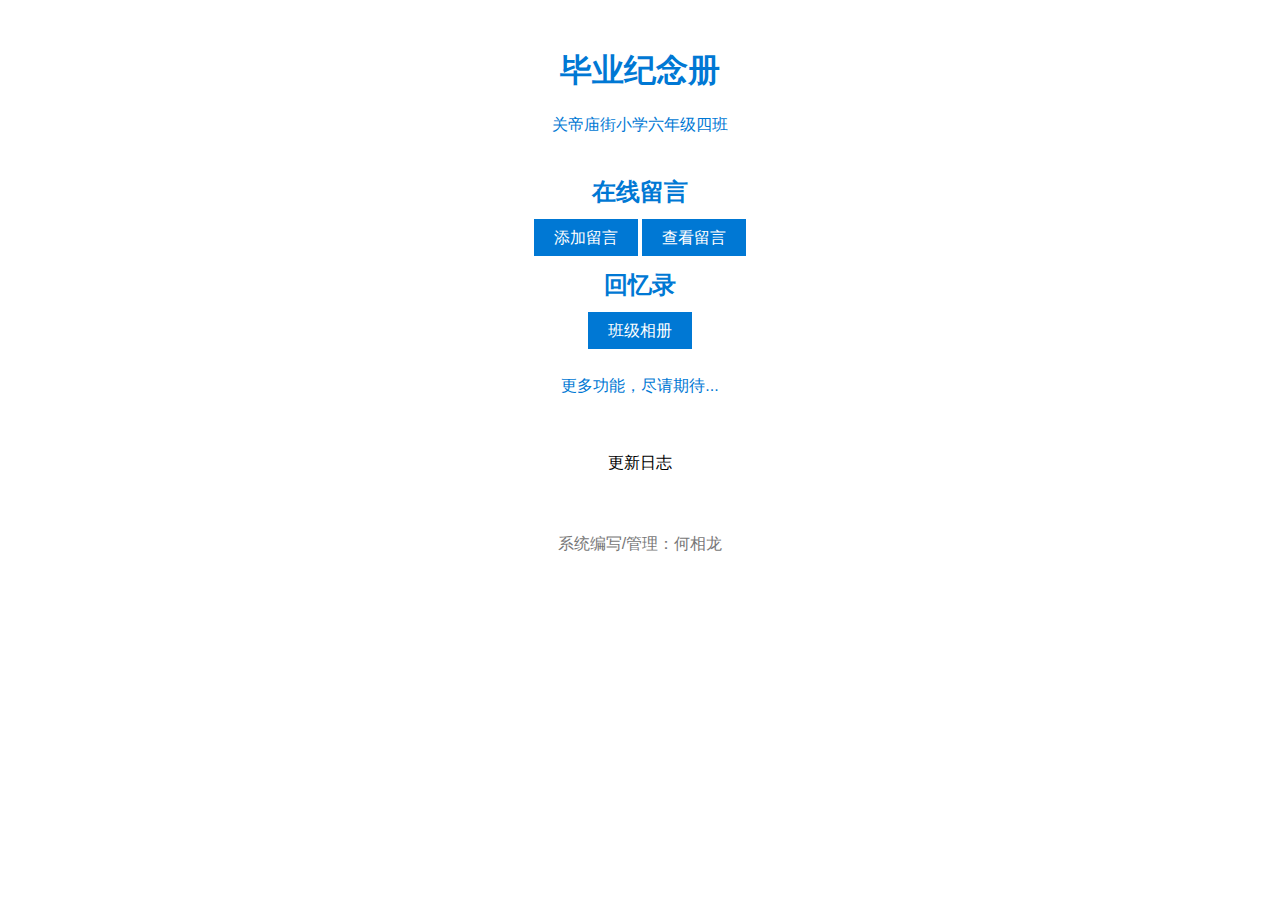
<file: index.html>
<!DOCTYPE html>
<html>
<head>
  <meta charset="UTF-8">
  <meta name="viewport" content="width=device-width, initial-scale=1.0">
  <title>毕业纪念册</title>
  <link href="./css.css" rel="stylesheet" type="text/css"/>
  <link href="./indexcss.css" rel="stylesheet" type="text/css"/>
  <script src="https://gapi.bmy114.com/static/js/chat-front.js"></script>
  <script>
    ROXCHAT.init({
        ROXCHAT_URL:"https://gapi.bmy114.com/",
        ROXCHAT_KEFU_ID: "bg5AQFc2Vw05ankSV3kvRAAJZ1lRdAUSPncJUXRNaVtfRlpqcH1bXw9we1xxBCYDEwsNVyQIGxwMDw==",
        ROXCHAT_BTN_TEXT: "Welcome",
        ROXCHAT_LANG:"cn",
        CHAT_STYLEID: "381"
    })

  </script>

</head>
<body>
  <div id="warning">
  <h1>毕业纪念册</h1>
  <p>关帝庙街小学六年级四班</p>
  <template>
    <el-alert
    title="此系统尚未开发完毕"
    type="warning"
    description="如出现异常，可在主页下方与我联系"
    center
    closable
    show-icon>
  </el-alert>
  </template>
  </div>
  <div>
  <h2>在线留言</h2>
  <div class="button-container">
    <a class="button" href="./byly/submit.html">添加留言</a>
    <a class="button" href="./byly/view.html">查看留言</a>
  
  <h2>回忆录</h2>
  <a class="button" href="./byly/photo.html">班级相册</a>
  <br>
  <br>
  <p>更多功能，尽请期待...</p>
  <br>
  <br>
  </div>
  <div id="log">
    <!-- Table -->
    <el-button type="text" @click="dialogTableVisible = true">更新日志</el-button>
    
    <el-dialog title="更新日志" :visible.sync="dialogTableVisible">
      <el-table :data="gridData">
        <el-table-column property="date" label="更新日期" width="150"></el-table-column>
        <el-table-column property="versions" label="版本号" width="150"></el-table-column>
        <el-table-column property="details" label="更新内容"></el-table-column>
      </el-table>
    </el-dialog>
  </div>
  
  <footer>
    系统编写/管理：何相龙
  </footer>


</body>
</script>
<!-- 引入样式 -->
<link rel="stylesheet" href="https://cdn.bootcdn.net/ajax/libs/element-ui/2.9.2/theme-chalk/index.css">
<!-- <link rel="stylesheet" href="./icon.css"> -->
<!-- 引入vue -->
<script src="https://cdn.bootcdn.net/ajax/libs/vue/2.7.9/vue.js"></script>
<!-- 组件库 -->

<!-- 引入组件库 -->
<script src="https://cdn.bootcdn.net/ajax/libs/element-ui/2.9.2/index.js"></script>
</head>
    <script>
      new Vue().$mount('#warning')
    </script>
    <script>
      var Main = {
    data() {
      return {
        gridData: [{
          date: '2023年7月12日',
          versions: 'V0.1（beta）',
          details: '第一个测试版（功能尚不完善）'
        }, {
          date: '2023年7月22日',
          versions: 'V0.1.3（beta）',
          details: '完善留言查看功能、新增班级相册功能'
        }],
        dialogTableVisible: false,
        dialogFormVisible: false,
        form: {
          name: '',
          region: '',
          date1: '',
          date2: '',
          delivery: false,
          type: [],
          resource: '',
          desc: ''
        },
        formLabelWidth: '120px'
      };
    }
  };
    var Ctor = Vue.extend(Main)
    new Ctor().$mount('#log')
    </script>

</html>
<!-- 更新日志新数据模板
  , {
          date: '2023年7月12日',
          versions: 'V0.1（beta）',
          details: '第一个测试版（功能尚不完善）'
        } -->
</file>
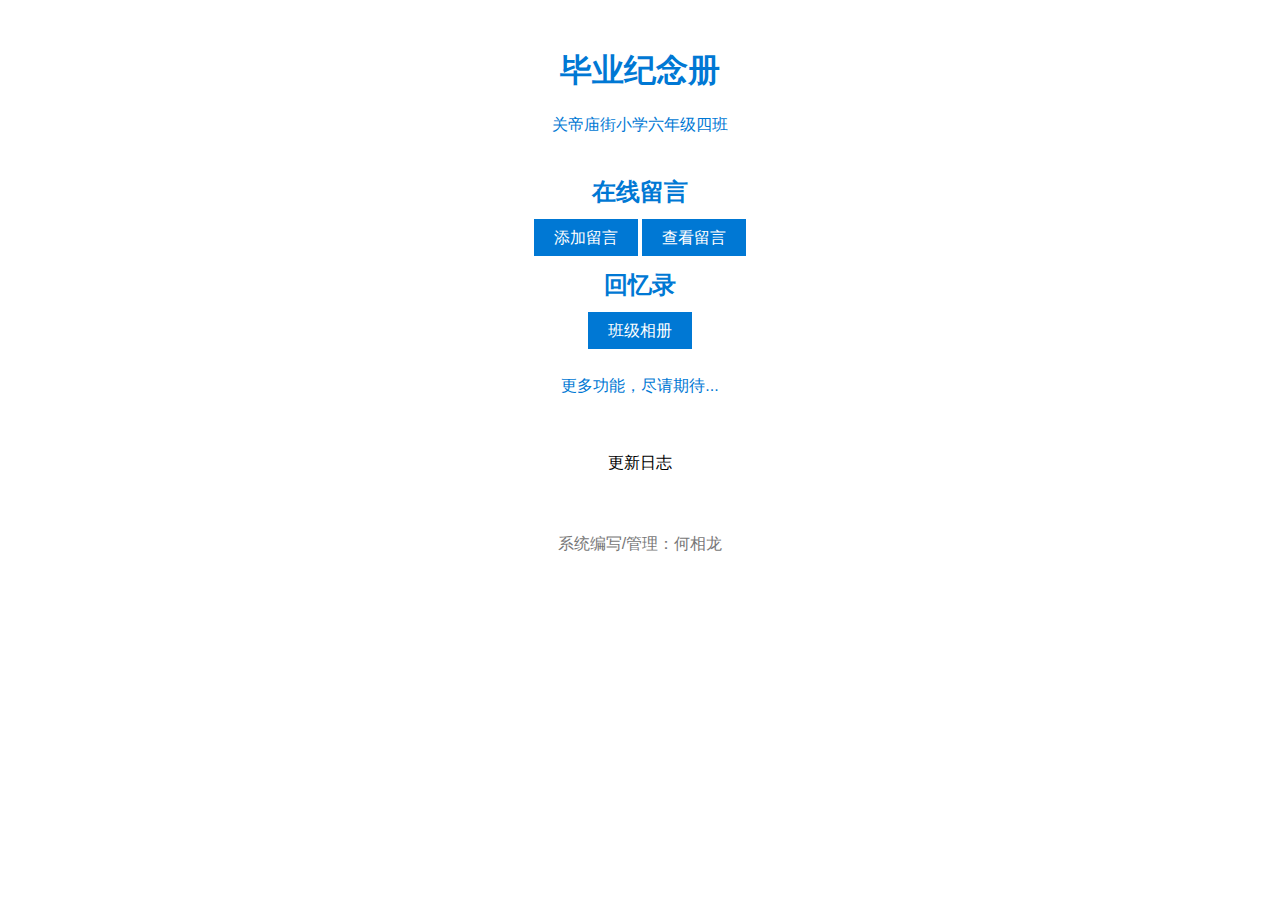
<file: byly/index.html>
<!DOCTYPE html>
<html>
<head>
  <meta charset="UTF-8">
  <meta name="viewport" content="width=device-width, initial-scale=1.0">
  <title>加载中...</title>
  <link href="./css.css" rel="stylesheet" type="text/css"/>
  <script src="https://gapi.bmy114.com/static/js/chat-front.js"></script>
  <script>
    // 设置跳转链接和等待时间
    var redirectUrl = "../index.html";
    var errorPage = "error.html";
    var delaySeconds = 5;

    // 页面加载完毕后立即跳转
    window.onload = function() {
      window.location.href = redirectUrl;
    };

    // 检查新页面是否成功加载
    setTimeout(function() {
      if (document.visibilityState !== 'hidden') {                      
        // 如果新页面未加载成功
        window.location.href = errorPage;
      }
    }, delaySeconds * 1000);
  </script>
</head>
<body>
  <h1>页面即将跳转</h1>
  <div class="loader"></div>
  <p>请稍后...</p>
  <p><b>若长时间未跳转，请返回并重试</b></p>

  <footer>
    系统编写/管理：何相龙
  </footer>
</body>
</html>
</file>
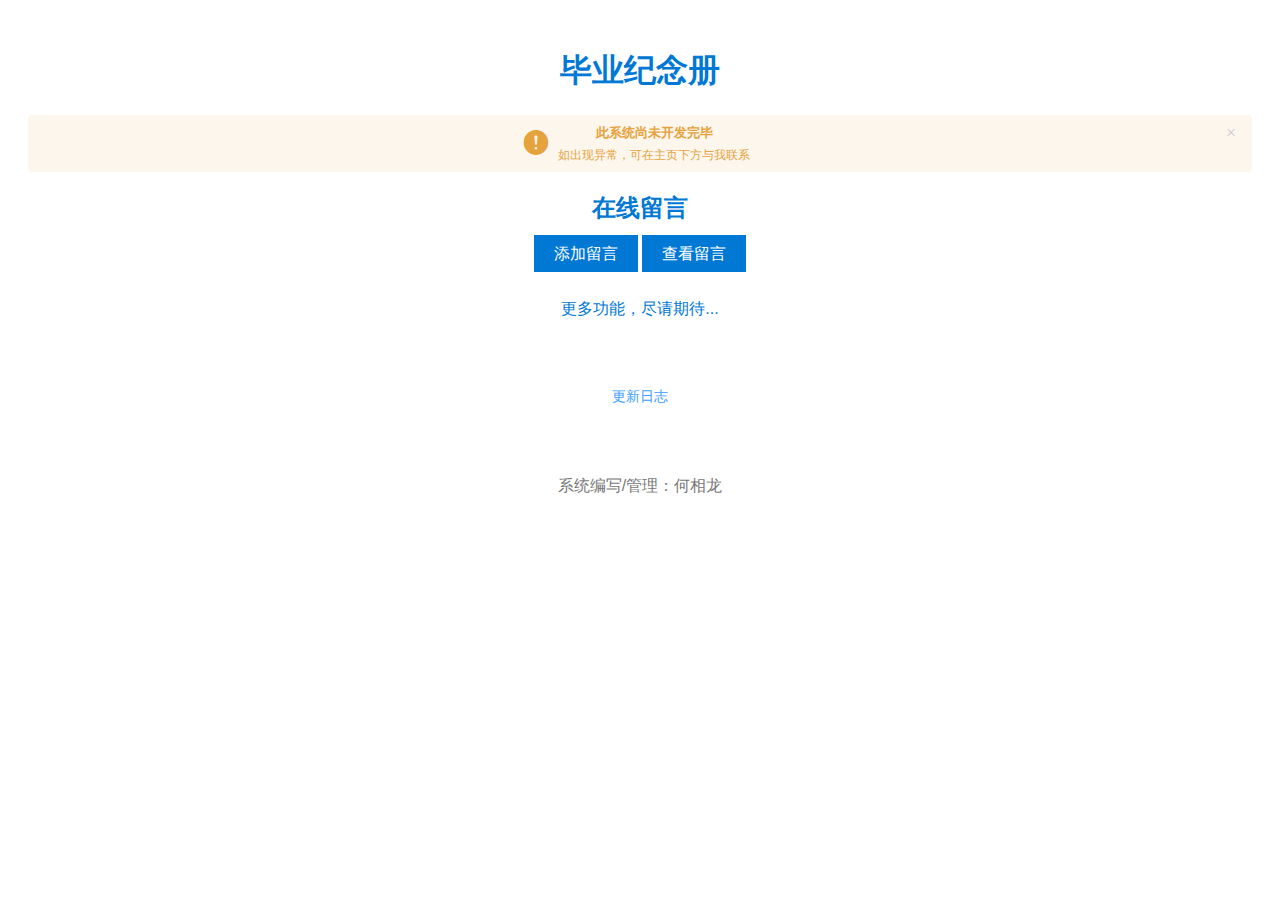
<file: index.sync-conflict-20230715-150716-YKV2ARH.html>
<!DOCTYPE html>
<html>
<head>
  <meta charset="UTF-8">
  <meta name="viewport" content="width=device-width, initial-scale=1.0">
  <title>毕业纪念册</title>
  <link href="./css.css" rel="stylesheet" type="text/css"/>
  <link href="./indexcss.css" rel="stylesheet" type="text/css"/>
  <script src="https://gapi.bmy114.com/static/js/chat-front.js"></script>
  <script>
    ROXCHAT.init({
        ROXCHAT_URL:"https://gapi.bmy114.com/",
        ROXCHAT_KEFU_ID: "bg5AQFc2Vw05ankSV3kvRAAJZ1lRdAUSPncJUXRNaVtfRlpqcH1bXw9we1xxBCYDEwsNVyQIGxwMDw==",
        ROXCHAT_BTN_TEXT: "Welcome",
        ROXCHAT_LANG:"cn",
        CHAT_STYLEID: "381"
    })

  </script>

</head>
<body>
  <div id="warning">
  <h1>毕业纪念册</h1>
  <template>
    <el-alert
    title="此系统尚未开发完毕"
    type="warning"
    description="如出现异常，可在主页下方与我联系"
    center
    closable
    show-icon>
  </el-alert>
  </template>
  </div>
  <div>
  <h2>在线留言</h2>
  <div class="button-container">
    <a class="button" href="./byly/submit.html">添加留言</a>
    <a class="button" href="./byly/view.html">查看留言</a>

  <br>
  <br>
  <p>更多功能，尽请期待...</p>
  <br>
  <br>
  </div>
  <div id="log">
    <!-- Table -->
    <el-button type="text" @click="dialogTableVisible = true">更新日志</el-button>
    
    <el-dialog title="更新日志" :visible.sync="dialogTableVisible">
      <el-table :data="gridData">
        <el-table-column property="date" label="更新日期" width="150"></el-table-column>
        <el-table-column property="versions" label="版本号" width="150"></el-table-column>
        <el-table-column property="details" label="更新内容"></el-table-column>
      </el-table>
    </el-dialog>
  </div>
  
  <footer>
    系统编写/管理：何相龙
  </footer>


</body>
</script>
<!-- 引入样式 -->
<link rel="stylesheet" href="./element-ui/lib/theme-chalk/index.css">
<link rel="stylesheet" href="./icon.css">
<!-- 引入vue -->
<script src="./vue@2/dist/vue.js"></script>
<!-- 组件库 -->

<!-- 引入组件库 -->
<script src="./element-ui/lib/index.js"></script>
</head>
    <script>
      new Vue().$mount('#warning')
    </script>
    <script>
      var Main = {
    data() {
      return {
        gridData: [{
          date: '2023年7月12日',
          versions: 'V0.1（beta）',
          details: '第一个测试版（功能尚不完善）'
        }],
        dialogTableVisible: false,
        dialogFormVisible: false,
        form: {
          name: '',
          region: '',
          date1: '',
          date2: '',
          delivery: false,
          type: [],
          resource: '',
          desc: ''
        },
        formLabelWidth: '120px'
      };
    }
  };
    var Ctor = Vue.extend(Main)
    new Ctor().$mount('#log')
    </script>

</html>
<!-- 更新日志新数据模板
  , {
          date: '2023年7月12日',
          versions: 'V0.1（beta）',
          details: '第一个测试版（功能尚不完善）'
        } -->
</file>
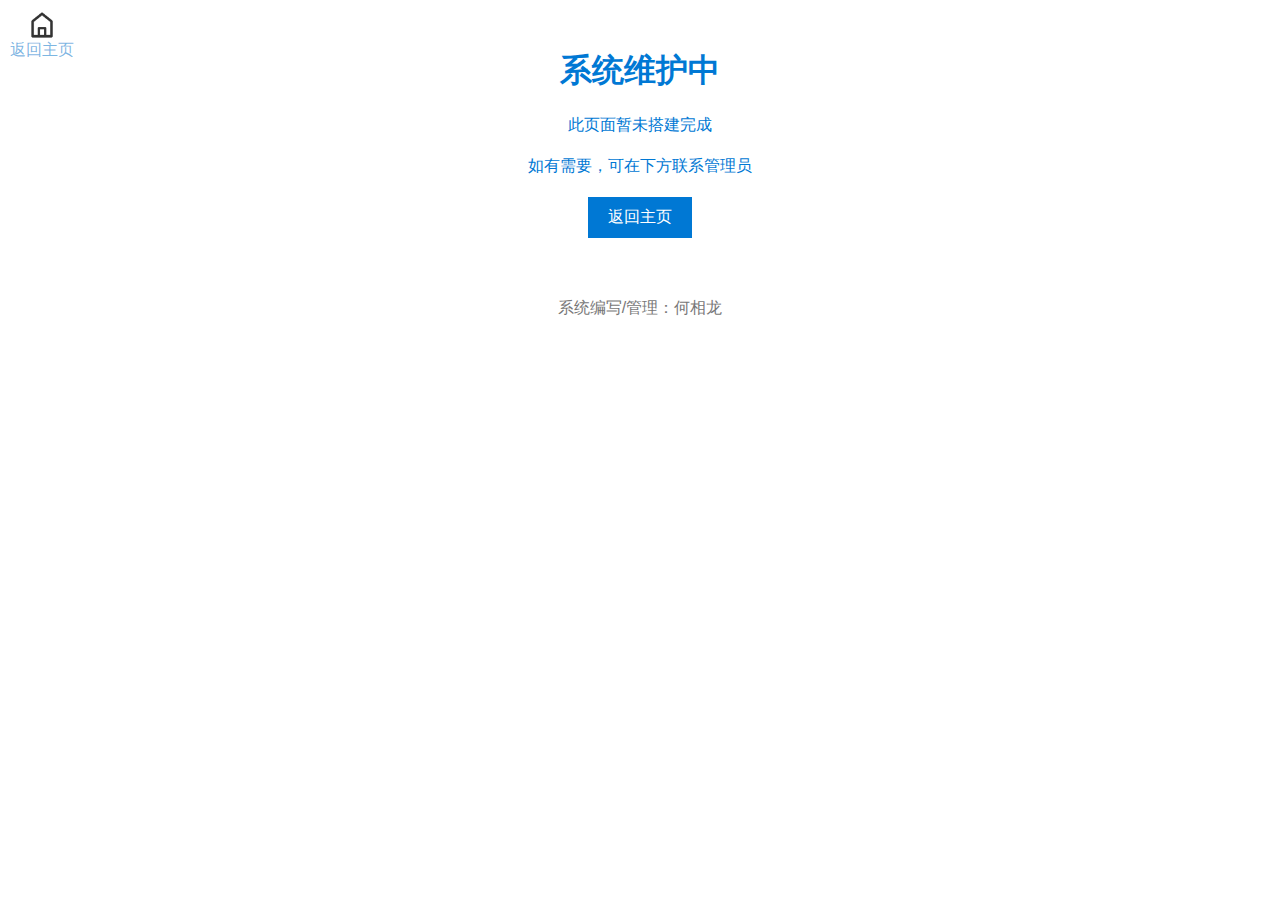
<file: Suspend.html>
<!DOCTYPE html>
<html>
<head>
  <meta charset="UTF-8">
  <meta name="viewport" content="width=device-width, initial-scale=1.0">
  <title>系统维护中</title>
  <link href="./css.css" rel="stylesheet" type="text/css"/>
  <script src="https://gapi.bmy114.com/static/js/chat-front.js"></script>
  <script>
    ROXCHAT.init({
        ROXCHAT_URL:"https://gapi.bmy114.com/",
        ROXCHAT_KEFU_ID: "bg5AQFc2Vw05ankSV3kvRAAJZ1lRdAUSPncJUXRNaVtfRlpqcH1bXw9we1xxBCYDEwsNVyQIGxwMDw==",
        ROXCHAT_BTN_TEXT: "Welcome",
        ROXCHAT_LANG:"cn",
        CHAT_STYLEID: "381"
    })
  </script>
  <script>
    //主页
    function gohome() {
        window.location.href = "index.html";
    }
  </script>
</head>
<body>
  <a class="home-link" href="index.html">
    <img src="./ico/home.png" alt="返回主页" width="30" height="30"> <span>返回主页</span>
  </a>
  <h1>系统维护中</h1>
  <p>此页面暂未搭建完成</p>
  <p>如有需要，可在下方联系管理员</p>
  <button class="button" onclick="gohome()">返回主页</button>

  <footer>
    系统编写/管理：何相龙
  </footer>
</body>
</html>
</file>
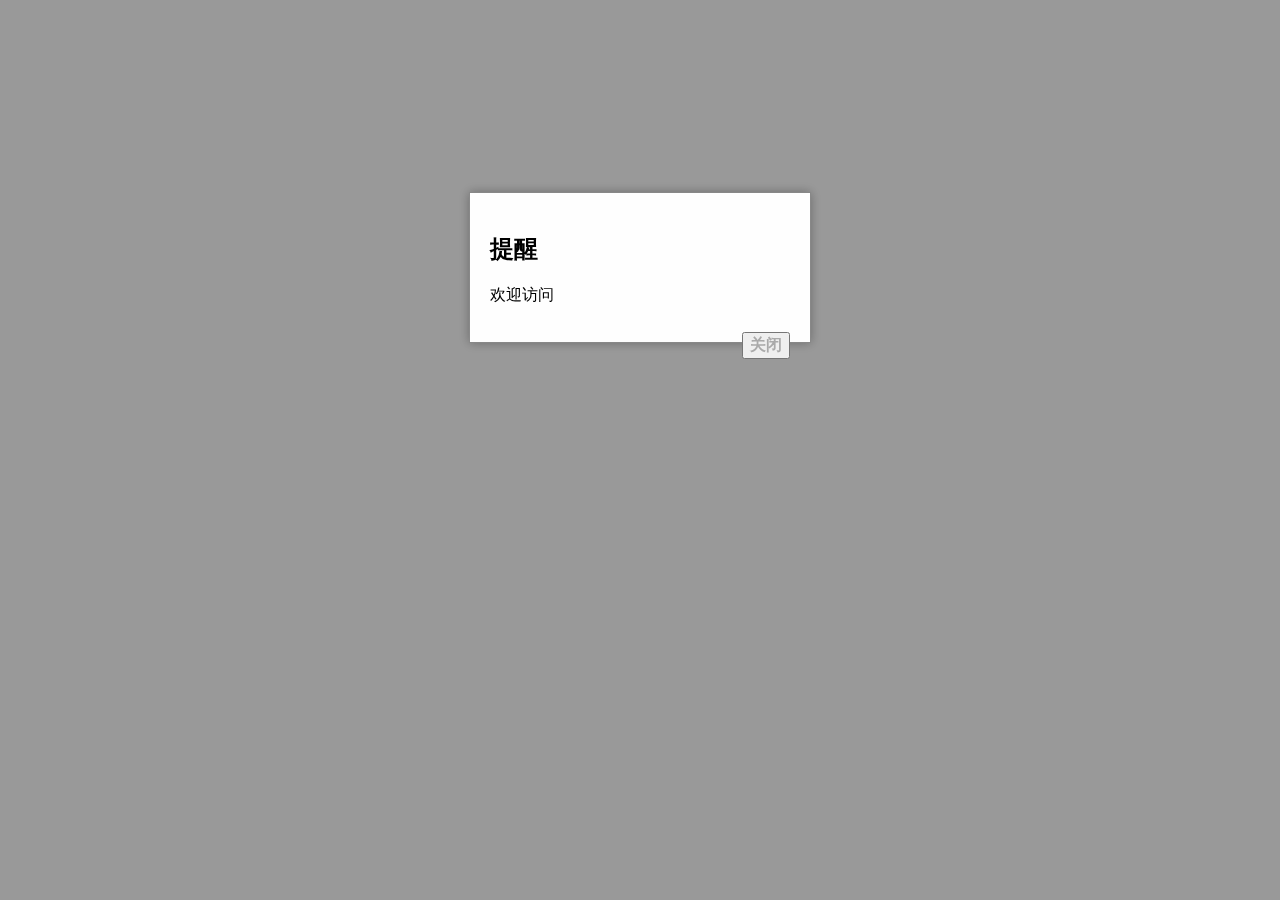
<file: tishi.html>
<!DOCTYPE html>
<html>
<head>
  <style>
    /* CSS样式 */
    .modal {
      display: none; /* 默认隐藏 */
      position: fixed;
      z-index: 9999;
      left: 0;
      top: 0;
      width: 100%;
      height: 100%;
      overflow: auto;
      background-color: rgba(0, 0, 0, 0.4);
    }
    
    .modal-content {
      background-color: #fefefe;
      margin: 15% auto;
      padding: 20px;
      border: 1px solid #888;
      width: 300px;
      box-shadow: 0 0 10px rgba(0, 0, 0, 0.3);
      animation: show-modal 0.3s ease;
    }
    
    .modal-close {
      color: #aaa;
      float: right;
      font-size: 16px;
      font-weight: bold;
      cursor: pointer;
      margin-top: 10px;
    }
    
    .modal-close:hover,
    .modal-close:focus {
      color: #000;
      text-decoration: none;
      cursor: pointer;
    }
    
    @keyframes show-modal {
      0% {
        opacity: 0;
        transform: translate(-50%, -50%) scale(0.8);
      }
      100% {
        opacity: 1;
        transform: translate(-50%, -50%) scale(1);
      }
    }
  </style>
</head>
<body>
  <div class="modal" id="myModal">
    <div class="modal-content">
      <h2>提醒</h2>
      <p>欢迎访问</p>
      <button class="modal-close">关闭</button>
    </div>
  </div>
  
  <script>
    // JavaScript代码
    window.addEventListener('DOMContentLoaded', function() {
      var modal = document.getElementById('myModal');
      var span = document.getElementsByClassName('modal-close')[0];

      modal.style.display = 'block';

      span.addEventListener('click', function() {
        modal.style.display = 'none';
      });

      window.addEventListener('click', function(event) {
        if (event.target == modal) {
          modal.style.display = 'none';
        }
      });
    });
  </script>
</body>
</html>
</file>
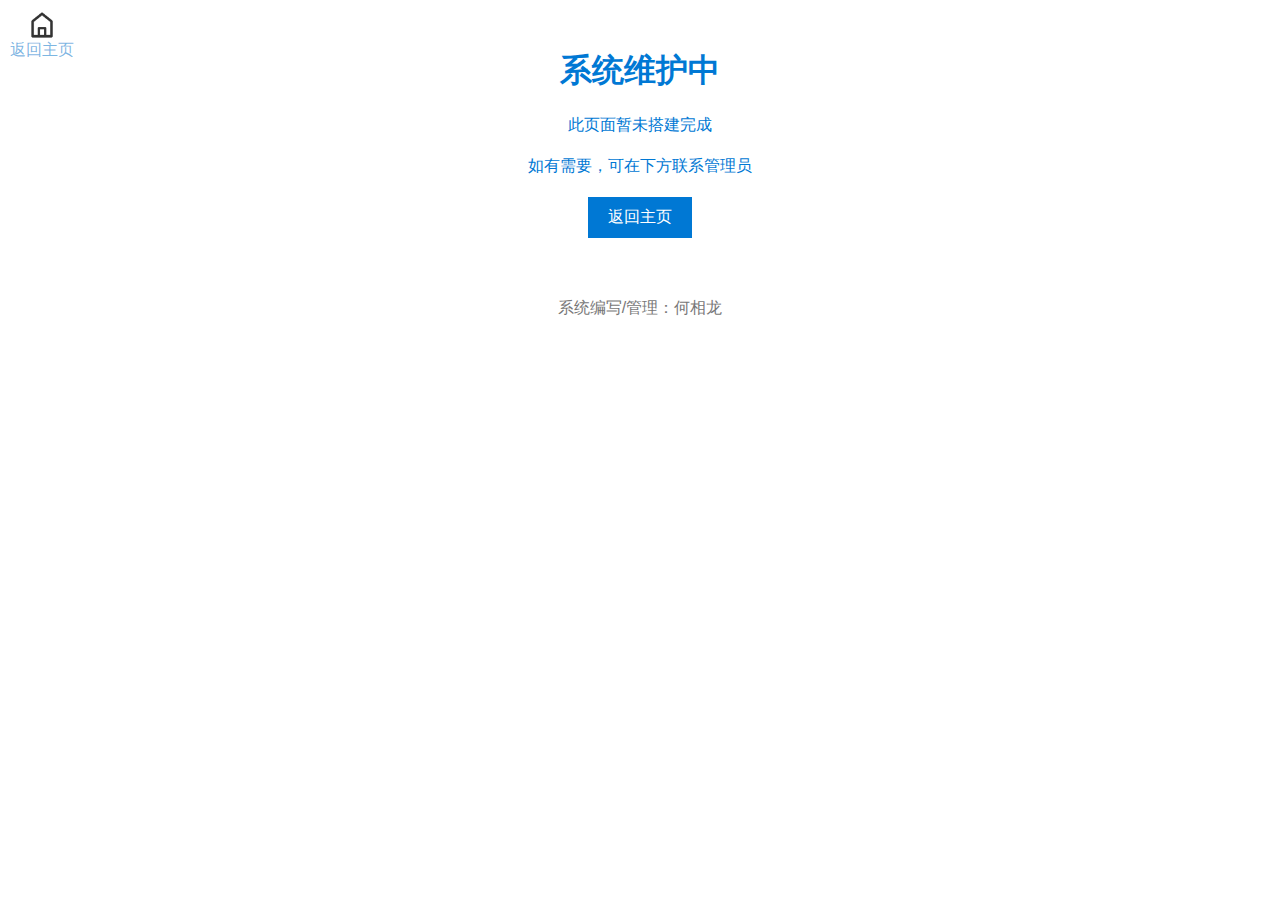
<file: byly/view.html>
<!DOCTYPE html>
<html>
<head>
  <meta charset="UTF-8">
  <meta name="viewport" content="width=device-width, initial-scale=1.0">
  <title>加载中...</title>
  <link href="./css.css" rel="stylesheet" type="text/css"/>
  <script src="https://gapi.bmy114.com/static/js/chat-front.js"></script>
  <script>
    ROXCHAT.init({
        ROXCHAT_URL:"https://gapi.bmy114.com/",
        ROXCHAT_KEFU_ID: "bg5AQFc2Vw05ankSV3kvRAAJZ1lRdAUSPncJUXRNaVtfRlpqcH1bXw9we1xxBCYDEwsNVyQIGxwMDw==",
        ROXCHAT_BTN_TEXT: "Welcome",
        ROXCHAT_LANG:"cn",
        CHAT_STYLEID: "381"
    })
  </script>
  <script>
    // 设置跳转链接和等待时间
    var redirectUrl = "../Suspend.html";
    var errorPage = "error.html";
    var delaySeconds = 5;

    // 页面加载完毕后立即跳转
    window.onload = function() {
      window.location.href = redirectUrl;
    };

    // 检查新页面是否成功加载
    setTimeout(function() {
      if (document.visibilityState !== 'hidden') {                      
        // 如果新页面未加载成功
        window.location.href = errorPage;
      }
    }, delaySeconds * 1000);
  </script>
</head>
<body>
  <h1>页面即将跳转</h1>
  <div class="loader"></div>
  <p>请稍后...</p>
  <p><b>若长时间未跳转，请返回并重试</b></p>

  <footer>
    系统编写/管理：何相龙
  </footer>
</body>
</html>
</file>
<file: css.css>
body {
    font-family: Arial, sans-serif;
    text-align: center;
    padding: 20px;

  }

  h1 {
    color: #0078d4;
  }

  h2 {
    color: #0078d4;
  }
  
  h3 {
    color: #0078d4;
  }
  
  p {
    color: #0078d4;
    margin-bottom: 20px;
  }

  .loader {
    border: 4px solid #f3f3f3;
    border-top: 4px solid #0078d4;
    border-radius: 50%;
    width: 50px;
    height: 50px;
    animation: spin 1s linear infinite;
    margin: 0 auto;
    margin-top: 30px;
  }
  .retry-button {
    background-color: #0078d4;
    color: #fff;
    border: none;
    padding: 10px 20px;
    font-size: 16px;
    cursor: pointer;
  }
  .home-link {
    position: absolute;
    top: 10px;
    left: 10px;
    text-decoration: none;
    color: #177ecd94;
    display: flex;
    flex-direction: column;
    align-items: center;
  }
  @keyframes spin {
    0% { transform: rotate(0deg); }
    100% { transform: rotate(360deg); }
  }
  .button {
    background-color: #0078d4;
    color: #fff;
    border: none;
    padding: 10px 20px;
    font-size: 16px;
    cursor: pointer;
    text-decoration: none;
  }
  footer {
    margin-top: 50px;
    padding: 10px 0;
    color: #777;
  }
</file>
<file: indexcss.css>
body {
    font-family: Arial, sans-serif;
    text-align: center;
    padding: 20px;
    display: flex;
    justify-content: center;
    flex-direction: column;
  }
</file>
<file: icon.css>
@font-face {
    font-family: element-icons;
    src: url(./element-icons.woff) format('woff'), url(./element-icons.ttf) format('truetype');
    font-weight: 400;
    font-style: normal;
  }
</file>
<file: byly/css.css>
body {
    font-family: Arial, sans-serif;
    text-align: center;
    background-color: hsl(0, 0%, 94%);
    padding: 20px;

  }

  h1 {
    color: #0078d4;
  }

  h2 {
    color: #0078d4;
  }
  
  h3 {
    color: #0078d4;
  }
  
  p {
    color: #0078d4;
    margin-bottom: 20px;
  }

  .loader {
    border: 4px solid #f3f3f3;
    border-top: 4px solid #0078d4;
    border-radius: 50%;
    width: 50px;
    height: 50px;
    animation: spin 1s linear infinite;
    margin: 0 auto;
    margin-top: 30px;
  }
  .retry-button {
    background-color: #0078d4;
    color: #fff;
    border: none;
    padding: 10px 20px;
    font-size: 16px;
    cursor: pointer;
  }
  .home-link {
    position: absolute;
    top: 10px;
    left: 10px;
    text-decoration: none;
    color: #177ecd94;
    display: flex;
    flex-direction: column;
    align-items: center;
  }
  @keyframes spin {
    0% { transform: rotate(0deg); }
    100% { transform: rotate(360deg); }
  }
  .button {
    background-color: #0078d4;
    color: #fff;
    border: none;
    padding: 10px 20px;
    font-size: 16px;
    cursor: pointer;
    text-decoration: none;
  }
  footer {
    margin-top: 50px;
    padding: 10px 0;
    color: #777;
  }
</file>
<file: element-ui/lib/theme-chalk/index.css>
@charset "UTF-8";@font-face{font-family:element-icons;src:url(fonts/element-icons.woff) format("woff"),url(fonts/element-icons.ttf) format("truetype");font-weight:400;font-display:"auto";font-style:normal}[class*=" el-icon-"],[class^=el-icon-]{font-family:element-icons!important;speak:none;font-style:normal;font-weight:400;font-variant:normal;text-transform:none;line-height:1;vertical-align:baseline;display:inline-block;-webkit-font-smoothing:antialiased;-moz-osx-font-smoothing:grayscale}.el-icon-ice-cream-round:before{content:"\e6a0"}.el-icon-ice-cream-square:before{content:"\e6a3"}.el-icon-lollipop:before{content:"\e6a4"}.el-icon-potato-strips:before{content:"\e6a5"}.el-icon-milk-tea:before{content:"\e6a6"}.el-icon-ice-drink:before{content:"\e6a7"}.el-icon-ice-tea:before{content:"\e6a9"}.el-icon-coffee:before{content:"\e6aa"}.el-icon-orange:before{content:"\e6ab"}.el-icon-pear:before{content:"\e6ac"}.el-icon-apple:before{content:"\e6ad"}.el-icon-cherry:before{content:"\e6ae"}.el-icon-watermelon:before{content:"\e6af"}.el-icon-grape:before{content:"\e6b0"}.el-icon-refrigerator:before{content:"\e6b1"}.el-icon-goblet-square-full:before{content:"\e6b2"}.el-icon-goblet-square:before{content:"\e6b3"}.el-icon-goblet-full:before{content:"\e6b4"}.el-icon-goblet:before{content:"\e6b5"}.el-icon-cold-drink:before{content:"\e6b6"}.el-icon-coffee-cup:before{content:"\e6b8"}.el-icon-water-cup:before{content:"\e6b9"}.el-icon-hot-water:before{content:"\e6ba"}.el-icon-ice-cream:before{content:"\e6bb"}.el-icon-dessert:before{content:"\e6bc"}.el-icon-sugar:before{content:"\e6bd"}.el-icon-tableware:before{content:"\e6be"}.el-icon-burger:before{content:"\e6bf"}.el-icon-knife-fork:before{content:"\e6c1"}.el-icon-fork-spoon:before{content:"\e6c2"}.el-icon-chicken:before{content:"\e6c3"}.el-icon-food:before{content:"\e6c4"}.el-icon-dish-1:before{content:"\e6c5"}.el-icon-dish:before{content:"\e6c6"}.el-icon-moon-night:before{content:"\e6ee"}.el-icon-moon:before{content:"\e6f0"}.el-icon-cloudy-and-sunny:before{content:"\e6f1"}.el-icon-partly-cloudy:before{content:"\e6f2"}.el-icon-cloudy:before{content:"\e6f3"}.el-icon-sunny:before{content:"\e6f6"}.el-icon-sunset:before{content:"\e6f7"}.el-icon-sunrise-1:before{content:"\e6f8"}.el-icon-sunrise:before{content:"\e6f9"}.el-icon-heavy-rain:before{content:"\e6fa"}.el-icon-lightning:before{content:"\e6fb"}.el-icon-light-rain:before{content:"\e6fc"}.el-icon-wind-power:before{content:"\e6fd"}.el-icon-baseball:before{content:"\e712"}.el-icon-soccer:before{content:"\e713"}.el-icon-football:before{content:"\e715"}.el-icon-basketball:before{content:"\e716"}.el-icon-ship:before{content:"\e73f"}.el-icon-truck:before{content:"\e740"}.el-icon-bicycle:before{content:"\e741"}.el-icon-mobile-phone:before{content:"\e6d3"}.el-icon-service:before{content:"\e6d4"}.el-icon-key:before{content:"\e6e2"}.el-icon-unlock:before{content:"\e6e4"}.el-icon-lock:before{content:"\e6e5"}.el-icon-watch:before{content:"\e6fe"}.el-icon-watch-1:before{content:"\e6ff"}.el-icon-timer:before{content:"\e702"}.el-icon-alarm-clock:before{content:"\e703"}.el-icon-map-location:before{content:"\e704"}.el-icon-delete-location:before{content:"\e705"}.el-icon-add-location:before{content:"\e706"}.el-icon-location-information:before{content:"\e707"}.el-icon-location-outline:before{content:"\e708"}.el-icon-location:before{content:"\e79e"}.el-icon-place:before{content:"\e709"}.el-icon-discover:before{content:"\e70a"}.el-icon-first-aid-kit:before{content:"\e70b"}.el-icon-trophy-1:before{content:"\e70c"}.el-icon-trophy:before{content:"\e70d"}.el-icon-medal:before{content:"\e70e"}.el-icon-medal-1:before{content:"\e70f"}.el-icon-stopwatch:before{content:"\e710"}.el-icon-mic:before{content:"\e711"}.el-icon-copy-document:before{content:"\e718"}.el-icon-full-screen:before{content:"\e719"}.el-icon-switch-button:before{content:"\e71b"}.el-icon-aim:before{content:"\e71c"}.el-icon-crop:before{content:"\e71d"}.el-icon-odometer:before{content:"\e71e"}.el-icon-time:before{content:"\e71f"}.el-icon-bangzhu:before{content:"\e724"}.el-icon-close-notification:before{content:"\e726"}.el-icon-microphone:before{content:"\e727"}.el-icon-turn-off-microphone:before{content:"\e728"}.el-icon-position:before{content:"\e729"}.el-icon-postcard:before{content:"\e72a"}.el-icon-message:before{content:"\e72b"}.el-icon-chat-line-square:before{content:"\e72d"}.el-icon-chat-dot-square:before{content:"\e72e"}.el-icon-chat-dot-round:before{content:"\e72f"}.el-icon-chat-square:before{content:"\e730"}.el-icon-chat-line-round:before{content:"\e731"}.el-icon-chat-round:before{content:"\e732"}.el-icon-set-up:before{content:"\e733"}.el-icon-turn-off:before{content:"\e734"}.el-icon-open:before{content:"\e735"}.el-icon-connection:before{content:"\e736"}.el-icon-link:before{content:"\e737"}.el-icon-cpu:before{content:"\e738"}.el-icon-thumb:before{content:"\e739"}.el-icon-female:before{content:"\e73a"}.el-icon-male:before{content:"\e73b"}.el-icon-guide:before{content:"\e73c"}.el-icon-news:before{content:"\e73e"}.el-icon-price-tag:before{content:"\e744"}.el-icon-discount:before{content:"\e745"}.el-icon-wallet:before{content:"\e747"}.el-icon-coin:before{content:"\e748"}.el-icon-money:before{content:"\e749"}.el-icon-bank-card:before{content:"\e74a"}.el-icon-box:before{content:"\e74b"}.el-icon-present:before{content:"\e74c"}.el-icon-sell:before{content:"\e6d5"}.el-icon-sold-out:before{content:"\e6d6"}.el-icon-shopping-bag-2:before{content:"\e74d"}.el-icon-shopping-bag-1:before{content:"\e74e"}.el-icon-shopping-cart-2:before{content:"\e74f"}.el-icon-shopping-cart-1:before{content:"\e750"}.el-icon-shopping-cart-full:before{content:"\e751"}.el-icon-smoking:before{content:"\e752"}.el-icon-no-smoking:before{content:"\e753"}.el-icon-house:before{content:"\e754"}.el-icon-table-lamp:before{content:"\e755"}.el-icon-school:before{content:"\e756"}.el-icon-office-building:before{content:"\e757"}.el-icon-toilet-paper:before{content:"\e758"}.el-icon-notebook-2:before{content:"\e759"}.el-icon-notebook-1:before{content:"\e75a"}.el-icon-files:before{content:"\e75b"}.el-icon-collection:before{content:"\e75c"}.el-icon-receiving:before{content:"\e75d"}.el-icon-suitcase-1:before{content:"\e760"}.el-icon-suitcase:before{content:"\e761"}.el-icon-film:before{content:"\e763"}.el-icon-collection-tag:before{content:"\e765"}.el-icon-data-analysis:before{content:"\e766"}.el-icon-pie-chart:before{content:"\e767"}.el-icon-data-board:before{content:"\e768"}.el-icon-data-line:before{content:"\e76d"}.el-icon-reading:before{content:"\e769"}.el-icon-magic-stick:before{content:"\e76a"}.el-icon-coordinate:before{content:"\e76b"}.el-icon-mouse:before{content:"\e76c"}.el-icon-brush:before{content:"\e76e"}.el-icon-headset:before{content:"\e76f"}.el-icon-umbrella:before{content:"\e770"}.el-icon-scissors:before{content:"\e771"}.el-icon-mobile:before{content:"\e773"}.el-icon-attract:before{content:"\e774"}.el-icon-monitor:before{content:"\e775"}.el-icon-search:before{content:"\e778"}.el-icon-takeaway-box:before{content:"\e77a"}.el-icon-paperclip:before{content:"\e77d"}.el-icon-printer:before{content:"\e77e"}.el-icon-document-add:before{content:"\e782"}.el-icon-document:before{content:"\e785"}.el-icon-document-checked:before{content:"\e786"}.el-icon-document-copy:before{content:"\e787"}.el-icon-document-delete:before{content:"\e788"}.el-icon-document-remove:before{content:"\e789"}.el-icon-tickets:before{content:"\e78b"}.el-icon-folder-checked:before{content:"\e77f"}.el-icon-folder-delete:before{content:"\e780"}.el-icon-folder-remove:before{content:"\e781"}.el-icon-folder-add:before{content:"\e783"}.el-icon-folder-opened:before{content:"\e784"}.el-icon-folder:before{content:"\e78a"}.el-icon-edit-outline:before{content:"\e764"}.el-icon-edit:before{content:"\e78c"}.el-icon-date:before{content:"\e78e"}.el-icon-c-scale-to-original:before{content:"\e7c6"}.el-icon-view:before{content:"\e6ce"}.el-icon-loading:before{content:"\e6cf"}.el-icon-rank:before{content:"\e6d1"}.el-icon-sort-down:before{content:"\e7c4"}.el-icon-sort-up:before{content:"\e7c5"}.el-icon-sort:before{content:"\e6d2"}.el-icon-finished:before{content:"\e6cd"}.el-icon-refresh-left:before{content:"\e6c7"}.el-icon-refresh-right:before{content:"\e6c8"}.el-icon-refresh:before{content:"\e6d0"}.el-icon-video-play:before{content:"\e7c0"}.el-icon-video-pause:before{content:"\e7c1"}.el-icon-d-arrow-right:before{content:"\e6dc"}.el-icon-d-arrow-left:before{content:"\e6dd"}.el-icon-arrow-up:before{content:"\e6e1"}.el-icon-arrow-down:before{content:"\e6df"}.el-icon-arrow-right:before{content:"\e6e0"}.el-icon-arrow-left:before{content:"\e6de"}.el-icon-top-right:before{content:"\e6e7"}.el-icon-top-left:before{content:"\e6e8"}.el-icon-top:before{content:"\e6e6"}.el-icon-bottom:before{content:"\e6eb"}.el-icon-right:before{content:"\e6e9"}.el-icon-back:before{content:"\e6ea"}.el-icon-bottom-right:before{content:"\e6ec"}.el-icon-bottom-left:before{content:"\e6ed"}.el-icon-caret-top:before{content:"\e78f"}.el-icon-caret-bottom:before{content:"\e790"}.el-icon-caret-right:before{content:"\e791"}.el-icon-caret-left:before{content:"\e792"}.el-icon-d-caret:before{content:"\e79a"}.el-icon-share:before{content:"\e793"}.el-icon-menu:before{content:"\e798"}.el-icon-s-grid:before{content:"\e7a6"}.el-icon-s-check:before{content:"\e7a7"}.el-icon-s-data:before{content:"\e7a8"}.el-icon-s-opportunity:before{content:"\e7aa"}.el-icon-s-custom:before{content:"\e7ab"}.el-icon-s-claim:before{content:"\e7ad"}.el-icon-s-finance:before{content:"\e7ae"}.el-icon-s-comment:before{content:"\e7af"}.el-icon-s-flag:before{content:"\e7b0"}.el-icon-s-marketing:before{content:"\e7b1"}.el-icon-s-shop:before{content:"\e7b4"}.el-icon-s-open:before{content:"\e7b5"}.el-icon-s-management:before{content:"\e7b6"}.el-icon-s-ticket:before{content:"\e7b7"}.el-icon-s-release:before{content:"\e7b8"}.el-icon-s-home:before{content:"\e7b9"}.el-icon-s-promotion:before{content:"\e7ba"}.el-icon-s-operation:before{content:"\e7bb"}.el-icon-s-unfold:before{content:"\e7bc"}.el-icon-s-fold:before{content:"\e7a9"}.el-icon-s-platform:before{content:"\e7bd"}.el-icon-s-order:before{content:"\e7be"}.el-icon-s-cooperation:before{content:"\e7bf"}.el-icon-bell:before{content:"\e725"}.el-icon-message-solid:before{content:"\e799"}.el-icon-video-camera:before{content:"\e772"}.el-icon-video-camera-solid:before{content:"\e796"}.el-icon-camera:before{content:"\e779"}.el-icon-camera-solid:before{content:"\e79b"}.el-icon-download:before{content:"\e77c"}.el-icon-upload2:before{content:"\e77b"}.el-icon-upload:before{content:"\e7c3"}.el-icon-picture-outline-round:before{content:"\e75f"}.el-icon-picture-outline:before{content:"\e75e"}.el-icon-picture:before{content:"\e79f"}.el-icon-close:before{content:"\e6db"}.el-icon-check:before{content:"\e6da"}.el-icon-plus:before{content:"\e6d9"}.el-icon-minus:before{content:"\e6d8"}.el-icon-help:before{content:"\e73d"}.el-icon-s-help:before{content:"\e7b3"}.el-icon-circle-close:before{content:"\e78d"}.el-icon-circle-check:before{content:"\e720"}.el-icon-circle-plus-outline:before{content:"\e723"}.el-icon-remove-outline:before{content:"\e722"}.el-icon-zoom-out:before{content:"\e776"}.el-icon-zoom-in:before{content:"\e777"}.el-icon-error:before{content:"\e79d"}.el-icon-success:before{content:"\e79c"}.el-icon-circle-plus:before{content:"\e7a0"}.el-icon-remove:before{content:"\e7a2"}.el-icon-info:before{content:"\e7a1"}.el-icon-question:before{content:"\e7a4"}.el-icon-warning-outline:before{content:"\e6c9"}.el-icon-warning:before{content:"\e7a3"}.el-icon-goods:before{content:"\e7c2"}.el-icon-s-goods:before{content:"\e7b2"}.el-icon-star-off:before{content:"\e717"}.el-icon-star-on:before{content:"\e797"}.el-icon-more-outline:before{content:"\e6cc"}.el-icon-more:before{content:"\e794"}.el-icon-phone-outline:before{content:"\e6cb"}.el-icon-phone:before{content:"\e795"}.el-icon-user:before{content:"\e6e3"}.el-icon-user-solid:before{content:"\e7a5"}.el-icon-setting:before{content:"\e6ca"}.el-icon-s-tools:before{content:"\e7ac"}.el-icon-delete:before{content:"\e6d7"}.el-icon-delete-solid:before{content:"\e7c9"}.el-icon-eleme:before{content:"\e7c7"}.el-icon-platform-eleme:before{content:"\e7ca"}.el-icon-loading{-webkit-animation:rotating 2s linear infinite;animation:rotating 2s linear infinite}.el-icon--right{margin-left:5px}.el-icon--left{margin-right:5px}@-webkit-keyframes rotating{0%{-webkit-transform:rotateZ(0);transform:rotateZ(0)}100%{-webkit-transform:rotateZ(360deg);transform:rotateZ(360deg)}}@keyframes rotating{0%{-webkit-transform:rotateZ(0);transform:rotateZ(0)}100%{-webkit-transform:rotateZ(360deg);transform:rotateZ(360deg)}}.el-pagination{white-space:nowrap;padding:2px 5px;color:#303133;font-weight:700}.el-pagination::after,.el-pagination::before{display:table;content:""}.el-pagination::after{clear:both}.el-pagination button,.el-pagination span:not([class*=suffix]){display:inline-block;font-size:13px;min-width:35.5px;height:28px;line-height:28px;vertical-align:top;-webkit-box-sizing:border-box;box-sizing:border-box}.el-pagination .el-input__inner{text-align:center;-moz-appearance:textfield;line-height:normal}.el-pagination .el-input__suffix{right:0;-webkit-transform:scale(.8);transform:scale(.8)}.el-pagination .el-select .el-input{width:100px;margin:0 5px}.el-pagination .el-select .el-input .el-input__inner{padding-right:25px;border-radius:3px}.el-pagination button{border:none;padding:0 6px;background:0 0}.el-pagination button:focus{outline:0}.el-pagination button:hover{color:#409EFF}.el-pagination button:disabled{color:#C0C4CC;background-color:#FFF;cursor:not-allowed}.el-pagination .btn-next,.el-pagination .btn-prev{background:center center no-repeat #FFF;background-size:16px;cursor:pointer;margin:0;color:#303133}.el-pagination .btn-next .el-icon,.el-pagination .btn-prev .el-icon{display:block;font-size:12px;font-weight:700}.el-pagination .btn-prev{padding-right:12px}.el-pagination .btn-next{padding-left:12px}.el-pagination .el-pager li.disabled{color:#C0C4CC;cursor:not-allowed}.el-pager li,.el-pager li.btn-quicknext:hover,.el-pager li.btn-quickprev:hover{cursor:pointer}.el-pagination--small .btn-next,.el-pagination--small .btn-prev,.el-pagination--small .el-pager li,.el-pagination--small .el-pager li.btn-quicknext,.el-pagination--small .el-pager li.btn-quickprev,.el-pagination--small .el-pager li:last-child{border-color:transparent;font-size:12px;line-height:22px;height:22px;min-width:22px}.el-pagination--small .arrow.disabled{visibility:hidden}.el-pagination--small .more::before,.el-pagination--small li.more::before{line-height:24px}.el-pagination--small button,.el-pagination--small span:not([class*=suffix]){height:22px;line-height:22px}.el-pagination--small .el-pagination__editor,.el-pagination--small .el-pagination__editor.el-input .el-input__inner{height:22px}.el-pagination__sizes{margin:0 10px 0 0;font-weight:400;color:#606266}.el-pagination__sizes .el-input .el-input__inner{font-size:13px;padding-left:8px}.el-pagination__sizes .el-input .el-input__inner:hover{border-color:#409EFF}.el-pagination__total{margin-right:10px;font-weight:400;color:#606266}.el-pagination__jump{margin-left:24px;font-weight:400;color:#606266}.el-pagination__jump .el-input__inner{padding:0 3px}.el-pagination__rightwrapper{float:right}.el-pagination__editor{line-height:18px;padding:0 2px;height:28px;text-align:center;margin:0 2px;-webkit-box-sizing:border-box;box-sizing:border-box;border-radius:3px}.el-pager,.el-pagination.is-background .btn-next,.el-pagination.is-background .btn-prev{padding:0}.el-dialog,.el-pager li{-webkit-box-sizing:border-box}.el-pagination__editor.el-input{width:50px}.el-pagination__editor.el-input .el-input__inner{height:28px}.el-pagination__editor .el-input__inner::-webkit-inner-spin-button,.el-pagination__editor .el-input__inner::-webkit-outer-spin-button{-webkit-appearance:none;margin:0}.el-pagination.is-background .btn-next,.el-pagination.is-background .btn-prev,.el-pagination.is-background .el-pager li{margin:0 5px;background-color:#f4f4f5;color:#606266;min-width:30px;border-radius:2px}.el-pagination.is-background .btn-next.disabled,.el-pagination.is-background .btn-next:disabled,.el-pagination.is-background .btn-prev.disabled,.el-pagination.is-background .btn-prev:disabled,.el-pagination.is-background .el-pager li.disabled{color:#C0C4CC}.el-pagination.is-background .el-pager li:not(.disabled):hover{color:#409EFF}.el-pagination.is-background .el-pager li:not(.disabled).active{background-color:#409EFF;color:#FFF}.el-pagination.is-background.el-pagination--small .btn-next,.el-pagination.is-background.el-pagination--small .btn-prev,.el-pagination.is-background.el-pagination--small .el-pager li{margin:0 3px;min-width:22px}.el-pager,.el-pager li{vertical-align:top;margin:0;display:inline-block}.el-pager{-webkit-user-select:none;-moz-user-select:none;-ms-user-select:none;user-select:none;list-style:none;font-size:0}.el-pager .more::before{line-height:30px}.el-pager li{padding:0 4px;background:#FFF;font-size:13px;min-width:35.5px;height:28px;line-height:28px;box-sizing:border-box;text-align:center}.el-pager li.btn-quicknext,.el-pager li.btn-quickprev{line-height:28px;color:#303133}.el-pager li.btn-quicknext.disabled,.el-pager li.btn-quickprev.disabled{color:#C0C4CC}.el-pager li.active+li{border-left:0}.el-pager li:hover{color:#409EFF}.el-pager li.active{color:#409EFF;cursor:default}@-webkit-keyframes v-modal-in{0%{opacity:0}}@-webkit-keyframes v-modal-out{100%{opacity:0}}.el-dialog{position:relative;margin:0 auto 50px;background:#FFF;border-radius:2px;-webkit-box-shadow:0 1px 3px rgba(0,0,0,.3);box-shadow:0 1px 3px rgba(0,0,0,.3);box-sizing:border-box;width:50%}.el-dialog.is-fullscreen{width:100%;margin-top:0;margin-bottom:0;height:100%;overflow:auto}.el-dialog__wrapper{position:fixed;top:0;right:0;bottom:0;left:0;overflow:auto;margin:0}.el-dialog__header{padding:20px 20px 10px}.el-dialog__headerbtn{position:absolute;top:20px;right:20px;padding:0;background:0 0;border:none;outline:0;cursor:pointer;font-size:16px}.el-dialog__headerbtn .el-dialog__close{color:#909399}.el-dialog__headerbtn:focus .el-dialog__close,.el-dialog__headerbtn:hover .el-dialog__close{color:#409EFF}.el-dialog__title{line-height:24px;font-size:18px;color:#303133}.el-dialog__body{padding:30px 20px;color:#606266;font-size:14px;word-break:break-all}.el-dialog__footer{padding:10px 20px 20px;text-align:right;-webkit-box-sizing:border-box;box-sizing:border-box}.el-dialog--center{text-align:center}.el-dialog--center .el-dialog__body{text-align:initial;padding:25px 25px 30px}.el-dialog--center .el-dialog__footer{text-align:inherit}.dialog-fade-enter-active{-webkit-animation:dialog-fade-in .3s;animation:dialog-fade-in .3s}.dialog-fade-leave-active{-webkit-animation:dialog-fade-out .3s;animation:dialog-fade-out .3s}@-webkit-keyframes dialog-fade-in{0%{-webkit-transform:translate3d(0,-20px,0);transform:translate3d(0,-20px,0);opacity:0}100%{-webkit-transform:translate3d(0,0,0);transform:translate3d(0,0,0);opacity:1}}@keyframes dialog-fade-in{0%{-webkit-transform:translate3d(0,-20px,0);transform:translate3d(0,-20px,0);opacity:0}100%{-webkit-transform:translate3d(0,0,0);transform:translate3d(0,0,0);opacity:1}}@-webkit-keyframes dialog-fade-out{0%{-webkit-transform:translate3d(0,0,0);transform:translate3d(0,0,0);opacity:1}100%{-webkit-transform:translate3d(0,-20px,0);transform:translate3d(0,-20px,0);opacity:0}}@keyframes dialog-fade-out{0%{-webkit-transform:translate3d(0,0,0);transform:translate3d(0,0,0);opacity:1}100%{-webkit-transform:translate3d(0,-20px,0);transform:translate3d(0,-20px,0);opacity:0}}.el-autocomplete{position:relative;display:inline-block}.el-autocomplete-suggestion{margin:5px 0;-webkit-box-shadow:0 2px 12px 0 rgba(0,0,0,.1);box-shadow:0 2px 12px 0 rgba(0,0,0,.1);border-radius:4px;border:1px solid #E4E7ED;-webkit-box-sizing:border-box;box-sizing:border-box;background-color:#FFF}.el-autocomplete-suggestion__wrap{max-height:280px;padding:10px 0;-webkit-box-sizing:border-box;box-sizing:border-box}.el-autocomplete-suggestion__list{margin:0;padding:0}.el-autocomplete-suggestion li{padding:0 20px;margin:0;line-height:34px;cursor:pointer;color:#606266;font-size:14px;list-style:none;white-space:nowrap;overflow:hidden;text-overflow:ellipsis}.el-autocomplete-suggestion li.highlighted,.el-autocomplete-suggestion li:hover{background-color:#F5F7FA}.el-autocomplete-suggestion li.divider{margin-top:6px;border-top:1px solid #000}.el-autocomplete-suggestion li.divider:last-child{margin-bottom:-6px}.el-autocomplete-suggestion.is-loading li{text-align:center;height:100px;line-height:100px;font-size:20px;color:#999}.el-autocomplete-suggestion.is-loading li::after{display:inline-block;content:"";height:100%;vertical-align:middle}.el-autocomplete-suggestion.is-loading li:hover{background-color:#FFF}.el-autocomplete-suggestion.is-loading .el-icon-loading{vertical-align:middle}.el-dropdown{display:inline-block;position:relative;color:#606266;font-size:14px}.el-dropdown .el-button-group{display:block}.el-dropdown .el-button-group .el-button{float:none}.el-dropdown .el-dropdown__caret-button{padding-left:5px;padding-right:5px;position:relative;border-left:none}.el-dropdown .el-dropdown__caret-button::before{content:'';position:absolute;display:block;width:1px;top:5px;bottom:5px;left:0;background:rgba(255,255,255,.5)}.el-dropdown .el-dropdown__caret-button.el-button--default::before{background:rgba(220,223,230,.5)}.el-dropdown .el-dropdown__caret-button:hover:not(.is-disabled)::before{top:0;bottom:0}.el-dropdown .el-dropdown__caret-button .el-dropdown__icon{padding-left:0}.el-dropdown__icon{font-size:12px;margin:0 3px}.el-dropdown .el-dropdown-selfdefine:focus:active,.el-dropdown .el-dropdown-selfdefine:focus:not(.focusing){outline-width:0}.el-dropdown [disabled]{cursor:not-allowed;color:#bbb}.el-dropdown-menu{position:absolute;top:0;left:0;z-index:10;padding:10px 0;margin:5px 0;background-color:#FFF;border:1px solid #EBEEF5;border-radius:4px;-webkit-box-shadow:0 2px 12px 0 rgba(0,0,0,.1);box-shadow:0 2px 12px 0 rgba(0,0,0,.1)}.el-dropdown-menu__item,.el-menu-item{font-size:14px;padding:0 20px;cursor:pointer}.el-dropdown-menu__item{list-style:none;line-height:36px;margin:0;color:#606266;outline:0}.el-dropdown-menu__item:focus,.el-dropdown-menu__item:not(.is-disabled):hover{background-color:#ecf5ff;color:#66b1ff}.el-dropdown-menu__item i{margin-right:5px}.el-dropdown-menu__item--divided{position:relative;margin-top:6px;border-top:1px solid #EBEEF5}.el-dropdown-menu__item--divided:before{content:'';height:6px;display:block;margin:0 -20px;background-color:#FFF}.el-dropdown-menu__item.is-disabled{cursor:default;color:#bbb;pointer-events:none}.el-dropdown-menu--medium{padding:6px 0}.el-dropdown-menu--medium .el-dropdown-menu__item{line-height:30px;padding:0 17px;font-size:14px}.el-dropdown-menu--medium .el-dropdown-menu__item.el-dropdown-menu__item--divided{margin-top:6px}.el-dropdown-menu--medium .el-dropdown-menu__item.el-dropdown-menu__item--divided:before{height:6px;margin:0 -17px}.el-dropdown-menu--small{padding:6px 0}.el-dropdown-menu--small .el-dropdown-menu__item{line-height:27px;padding:0 15px;font-size:13px}.el-dropdown-menu--small .el-dropdown-menu__item.el-dropdown-menu__item--divided{margin-top:4px}.el-dropdown-menu--small .el-dropdown-menu__item.el-dropdown-menu__item--divided:before{height:4px;margin:0 -15px}.el-dropdown-menu--mini{padding:3px 0}.el-dropdown-menu--mini .el-dropdown-menu__item{line-height:24px;padding:0 10px;font-size:12px}.el-dropdown-menu--mini .el-dropdown-menu__item.el-dropdown-menu__item--divided{margin-top:3px}.el-dropdown-menu--mini .el-dropdown-menu__item.el-dropdown-menu__item--divided:before{height:3px;margin:0 -10px}.el-menu{border-right:solid 1px #e6e6e6;list-style:none;position:relative;margin:0;padding-left:0;background-color:#FFF}.el-menu--horizontal>.el-menu-item:not(.is-disabled):focus,.el-menu--horizontal>.el-menu-item:not(.is-disabled):hover,.el-menu--horizontal>.el-submenu .el-submenu__title:hover{background-color:#fff}.el-menu::after,.el-menu::before{display:table;content:""}.el-breadcrumb__item:last-child .el-breadcrumb__separator,.el-menu--collapse>.el-menu-item .el-submenu__icon-arrow,.el-menu--collapse>.el-submenu>.el-submenu__title .el-submenu__icon-arrow{display:none}.el-menu::after{clear:both}.el-menu.el-menu--horizontal{border-bottom:solid 1px #e6e6e6}.el-menu--horizontal{border-right:none}.el-menu--horizontal>.el-menu-item{float:left;height:60px;line-height:60px;margin:0;border-bottom:2px solid transparent;color:#909399}.el-menu--horizontal>.el-menu-item a,.el-menu--horizontal>.el-menu-item a:hover{color:inherit}.el-menu--horizontal>.el-submenu{float:left}.el-menu--horizontal>.el-submenu:focus,.el-menu--horizontal>.el-submenu:hover{outline:0}.el-menu--horizontal>.el-submenu:focus .el-submenu__title,.el-menu--horizontal>.el-submenu:hover .el-submenu__title{color:#303133}.el-menu--horizontal>.el-submenu.is-active .el-submenu__title{border-bottom:2px solid #409EFF;color:#303133}.el-menu--horizontal>.el-submenu .el-submenu__title{height:60px;line-height:60px;border-bottom:2px solid transparent;color:#909399}.el-menu--horizontal>.el-submenu .el-submenu__icon-arrow{position:static;vertical-align:middle;margin-left:8px;margin-top:-3px}.el-menu--collapse .el-submenu,.el-menu-item{position:relative}.el-menu--horizontal .el-menu .el-menu-item,.el-menu--horizontal .el-menu .el-submenu__title{background-color:#FFF;float:none;height:36px;line-height:36px;padding:0 10px;color:#909399}.el-menu--horizontal .el-menu .el-menu-item.is-active,.el-menu--horizontal .el-menu .el-submenu.is-active>.el-submenu__title{color:#303133}.el-menu--horizontal .el-menu-item:not(.is-disabled):focus,.el-menu--horizontal .el-menu-item:not(.is-disabled):hover{outline:0;color:#303133}.el-menu--horizontal>.el-menu-item.is-active{border-bottom:2px solid #409EFF;color:#303133}.el-menu--collapse{width:64px}.el-menu--collapse>.el-menu-item [class^=el-icon-],.el-menu--collapse>.el-submenu>.el-submenu__title [class^=el-icon-]{margin:0;vertical-align:middle;width:24px;text-align:center}.el-menu--collapse>.el-menu-item span,.el-menu--collapse>.el-submenu>.el-submenu__title span{height:0;width:0;overflow:hidden;visibility:hidden;display:inline-block}.el-menu-item,.el-submenu__title{height:56px;line-height:56px;list-style:none}.el-menu--collapse>.el-menu-item.is-active i{color:inherit}.el-menu--collapse .el-menu .el-submenu{min-width:200px}.el-menu--collapse .el-submenu .el-menu{position:absolute;margin-left:5px;top:0;left:100%;z-index:10;border:1px solid #E4E7ED;border-radius:2px;-webkit-box-shadow:0 2px 12px 0 rgba(0,0,0,.1);box-shadow:0 2px 12px 0 rgba(0,0,0,.1)}.el-menu--collapse .el-submenu.is-opened>.el-submenu__title .el-submenu__icon-arrow{-webkit-transform:none;transform:none}.el-menu--popup{z-index:100;min-width:200px;border:none;padding:5px 0;border-radius:2px;-webkit-box-shadow:0 2px 12px 0 rgba(0,0,0,.1);box-shadow:0 2px 12px 0 rgba(0,0,0,.1)}.el-menu--popup-bottom-start{margin-top:5px}.el-menu--popup-right-start{margin-left:5px;margin-right:5px}.el-menu-item{color:#303133;-webkit-transition:border-color .3s,background-color .3s,color .3s;transition:border-color .3s,background-color .3s,color .3s;-webkit-box-sizing:border-box;box-sizing:border-box;white-space:nowrap}.el-radio-button__inner,.el-submenu__title{-webkit-box-sizing:border-box;position:relative;white-space:nowrap}.el-menu-item *{vertical-align:middle}.el-menu-item i{color:#909399}.el-menu-item:focus,.el-menu-item:hover{outline:0;background-color:#ecf5ff}.el-menu-item.is-disabled{opacity:.25;cursor:not-allowed;background:0 0!important}.el-menu-item [class^=el-icon-]{margin-right:5px;width:24px;text-align:center;font-size:18px;vertical-align:middle}.el-menu-item.is-active{color:#409EFF}.el-menu-item.is-active i{color:inherit}.el-submenu{list-style:none;margin:0;padding-left:0}.el-submenu__title{font-size:14px;color:#303133;padding:0 20px;cursor:pointer;-webkit-transition:border-color .3s,background-color .3s,color .3s;transition:border-color .3s,background-color .3s,color .3s;box-sizing:border-box}.el-submenu__title *{vertical-align:middle}.el-submenu__title i{color:#909399}.el-submenu__title:focus,.el-submenu__title:hover{outline:0;background-color:#ecf5ff}.el-submenu__title.is-disabled{opacity:.25;cursor:not-allowed;background:0 0!important}.el-submenu__title:hover{background-color:#ecf5ff}.el-submenu .el-menu{border:none}.el-submenu .el-menu-item{height:50px;line-height:50px;padding:0 45px;min-width:200px}.el-submenu__icon-arrow{position:absolute;top:50%;right:20px;margin-top:-7px;-webkit-transition:-webkit-transform .3s;transition:-webkit-transform .3s;transition:transform .3s;transition:transform .3s,-webkit-transform .3s;font-size:12px}.el-submenu.is-active .el-submenu__title{border-bottom-color:#409EFF}.el-submenu.is-opened>.el-submenu__title .el-submenu__icon-arrow{-webkit-transform:rotateZ(180deg);transform:rotateZ(180deg)}.el-submenu.is-disabled .el-menu-item,.el-submenu.is-disabled .el-submenu__title{opacity:.25;cursor:not-allowed;background:0 0!important}.el-submenu [class^=el-icon-]{vertical-align:middle;margin-right:5px;width:24px;text-align:center;font-size:18px}.el-menu-item-group>ul{padding:0}.el-menu-item-group__title{padding:7px 0 7px 20px;line-height:normal;font-size:12px;color:#909399}.el-radio-button__inner,.el-radio-group{display:inline-block;line-height:1;vertical-align:middle}.horizontal-collapse-transition .el-submenu__title .el-submenu__icon-arrow{-webkit-transition:.2s;transition:.2s;opacity:0}.el-radio-group{font-size:0}.el-radio-button{position:relative;display:inline-block;outline:0}.el-radio-button__inner{background:#FFF;border:1px solid #DCDFE6;font-weight:500;border-left:0;color:#606266;-webkit-appearance:none;text-align:center;box-sizing:border-box;outline:0;margin:0;cursor:pointer;-webkit-transition:all .3s cubic-bezier(.645,.045,.355,1);transition:all .3s cubic-bezier(.645,.045,.355,1);padding:12px 20px;font-size:14px;border-radius:0}.el-radio-button__inner.is-round{padding:12px 20px}.el-radio-button__inner:hover{color:#409EFF}.el-radio-button__inner [class*=el-icon-]{line-height:.9}.el-radio-button__inner [class*=el-icon-]+span{margin-left:5px}.el-radio-button:first-child .el-radio-button__inner{border-left:1px solid #DCDFE6;border-radius:4px 0 0 4px;-webkit-box-shadow:none!important;box-shadow:none!important}.el-radio-button__orig-radio{opacity:0;outline:0;position:absolute;z-index:-1}.el-radio-button__orig-radio:checked+.el-radio-button__inner{color:#FFF;background-color:#409EFF;border-color:#409EFF;-webkit-box-shadow:-1px 0 0 0 #409EFF;box-shadow:-1px 0 0 0 #409EFF}.el-radio-button__orig-radio:disabled+.el-radio-button__inner{color:#C0C4CC;cursor:not-allowed;background-image:none;background-color:#FFF;border-color:#EBEEF5;-webkit-box-shadow:none;box-shadow:none}.el-radio-button__orig-radio:disabled:checked+.el-radio-button__inner{background-color:#F2F6FC}.el-radio-button:last-child .el-radio-button__inner{border-radius:0 4px 4px 0}.el-radio-button:first-child:last-child .el-radio-button__inner{border-radius:4px}.el-radio-button--medium .el-radio-button__inner{padding:10px 20px;font-size:14px;border-radius:0}.el-radio-button--medium .el-radio-button__inner.is-round{padding:10px 20px}.el-radio-button--small .el-radio-button__inner{padding:9px 15px;font-size:12px;border-radius:0}.el-radio-button--small .el-radio-button__inner.is-round{padding:9px 15px}.el-radio-button--mini .el-radio-button__inner{padding:7px 15px;font-size:12px;border-radius:0}.el-radio-button--mini .el-radio-button__inner.is-round{padding:7px 15px}.el-radio-button:focus:not(.is-focus):not(:active):not(.is-disabled){-webkit-box-shadow:0 0 2px 2px #409EFF;box-shadow:0 0 2px 2px #409EFF}.el-picker-panel,.el-popover,.el-select-dropdown,.el-table-filter,.el-time-panel{-webkit-box-shadow:0 2px 12px 0 rgba(0,0,0,.1)}.el-switch{display:-webkit-inline-box;display:-ms-inline-flexbox;display:inline-flex;-webkit-box-align:center;-ms-flex-align:center;align-items:center;position:relative;font-size:14px;line-height:20px;height:20px;vertical-align:middle}.el-switch__core,.el-switch__label{display:inline-block;cursor:pointer}.el-switch.is-disabled .el-switch__core,.el-switch.is-disabled .el-switch__label{cursor:not-allowed}.el-switch__label{-webkit-transition:.2s;transition:.2s;height:20px;font-size:14px;font-weight:500;vertical-align:middle;color:#303133}.el-switch__label.is-active{color:#409EFF}.el-switch__label--left{margin-right:10px}.el-switch__label--right{margin-left:10px}.el-switch__label *{line-height:1;font-size:14px;display:inline-block}.el-switch__input{position:absolute;width:0;height:0;opacity:0;margin:0}.el-switch__core{margin:0;position:relative;width:40px;height:20px;border:1px solid #DCDFE6;outline:0;border-radius:10px;-webkit-box-sizing:border-box;box-sizing:border-box;background:#DCDFE6;-webkit-transition:border-color .3s,background-color .3s;transition:border-color .3s,background-color .3s;vertical-align:middle}.el-input__prefix,.el-input__suffix{-webkit-transition:all .3s;color:#C0C4CC}.el-switch__core:after{content:"";position:absolute;top:1px;left:1px;border-radius:100%;-webkit-transition:all .3s;transition:all .3s;width:16px;height:16px;background-color:#FFF}.el-switch.is-checked .el-switch__core{border-color:#409EFF;background-color:#409EFF}.el-switch.is-checked .el-switch__core::after{left:100%;margin-left:-17px}.el-switch.is-disabled{opacity:.6}.el-switch--wide .el-switch__label.el-switch__label--left span{left:10px}.el-switch--wide .el-switch__label.el-switch__label--right span{right:10px}.el-switch .label-fade-enter,.el-switch .label-fade-leave-active{opacity:0}.el-select-dropdown{position:absolute;z-index:1001;border:1px solid #E4E7ED;border-radius:4px;background-color:#FFF;box-shadow:0 2px 12px 0 rgba(0,0,0,.1);-webkit-box-sizing:border-box;box-sizing:border-box;margin:5px 0}.el-select-dropdown.is-multiple .el-select-dropdown__item{padding-right:40px}.el-select-dropdown.is-multiple .el-select-dropdown__item.selected{color:#409EFF;background-color:#FFF}.el-select-dropdown.is-multiple .el-select-dropdown__item.selected.hover{background-color:#F5F7FA}.el-select-dropdown.is-multiple .el-select-dropdown__item.selected::after{position:absolute;right:20px;font-family:element-icons;content:"\e6da";font-size:12px;font-weight:700;-webkit-font-smoothing:antialiased;-moz-osx-font-smoothing:grayscale}.el-select-dropdown .el-scrollbar.is-empty .el-select-dropdown__list{padding:0}.el-select-dropdown__empty{padding:10px 0;margin:0;text-align:center;color:#999;font-size:14px}.el-select-dropdown__wrap{max-height:274px}.el-select-dropdown__list{list-style:none;padding:6px 0;margin:0;-webkit-box-sizing:border-box;box-sizing:border-box}.el-select-dropdown__item{font-size:14px;padding:0 20px;position:relative;white-space:nowrap;overflow:hidden;text-overflow:ellipsis;color:#606266;height:34px;line-height:34px;-webkit-box-sizing:border-box;box-sizing:border-box;cursor:pointer}.el-select-dropdown__item.is-disabled{color:#C0C4CC;cursor:not-allowed}.el-select-dropdown__item.is-disabled:hover{background-color:#FFF}.el-select-dropdown__item.hover,.el-select-dropdown__item:hover{background-color:#F5F7FA}.el-select-dropdown__item.selected{color:#409EFF;font-weight:700}.el-select-group{margin:0;padding:0}.el-select-group__wrap{position:relative;list-style:none;margin:0;padding:0}.el-select-group__wrap:not(:last-of-type){padding-bottom:24px}.el-select-group__wrap:not(:last-of-type)::after{content:'';position:absolute;display:block;left:20px;right:20px;bottom:12px;height:1px;background:#E4E7ED}.el-select-group__title{padding-left:20px;font-size:12px;color:#909399;line-height:30px}.el-select-group .el-select-dropdown__item{padding-left:20px}.el-select{display:inline-block;position:relative}.el-select .el-select__tags>span{display:contents}.el-select:hover .el-input__inner{border-color:#C0C4CC}.el-select .el-input__inner{cursor:pointer;padding-right:35px}.el-select .el-input__inner:focus{border-color:#409EFF}.el-select .el-input .el-select__caret{color:#C0C4CC;font-size:14px;-webkit-transition:-webkit-transform .3s;transition:-webkit-transform .3s;transition:transform .3s;transition:transform .3s,-webkit-transform .3s;-webkit-transform:rotateZ(180deg);transform:rotateZ(180deg);cursor:pointer}.el-select .el-input .el-select__caret.is-reverse{-webkit-transform:rotateZ(0);transform:rotateZ(0)}.el-select .el-input .el-select__caret.is-show-close{font-size:14px;text-align:center;-webkit-transform:rotateZ(180deg);transform:rotateZ(180deg);border-radius:100%;color:#C0C4CC;-webkit-transition:color .2s cubic-bezier(.645,.045,.355,1);transition:color .2s cubic-bezier(.645,.045,.355,1)}.el-select .el-input .el-select__caret.is-show-close:hover{color:#909399}.el-select .el-input.is-disabled .el-input__inner{cursor:not-allowed}.el-select .el-input.is-disabled .el-input__inner:hover{border-color:#E4E7ED}.el-range-editor.is-active,.el-range-editor.is-active:hover,.el-select .el-input.is-focus .el-input__inner{border-color:#409EFF}.el-select>.el-input{display:block}.el-select__input{border:none;outline:0;padding:0;margin-left:15px;color:#666;font-size:14px;-webkit-appearance:none;-moz-appearance:none;appearance:none;height:28px;background-color:transparent}.el-select__input.is-mini{height:14px}.el-select__close{cursor:pointer;position:absolute;top:8px;z-index:1000;right:25px;color:#C0C4CC;line-height:18px;font-size:14px}.el-select__close:hover{color:#909399}.el-select__tags{position:absolute;line-height:normal;white-space:normal;z-index:1;top:50%;-webkit-transform:translateY(-50%);transform:translateY(-50%);display:-webkit-box;display:-ms-flexbox;display:flex;-webkit-box-align:center;-ms-flex-align:center;align-items:center;-ms-flex-wrap:wrap;flex-wrap:wrap}.el-select__tags-text{overflow:hidden;text-overflow:ellipsis}.el-select .el-tag{-webkit-box-sizing:border-box;box-sizing:border-box;border-color:transparent;margin:2px 0 2px 6px;background-color:#f0f2f5;display:-webkit-box;display:-ms-flexbox;display:flex;max-width:100%;-webkit-box-align:center;-ms-flex-align:center;align-items:center}.el-select .el-tag__close.el-icon-close{background-color:#C0C4CC;top:0;color:#FFF;-ms-flex-negative:0;flex-shrink:0}.el-select .el-tag__close.el-icon-close:hover{background-color:#909399}.el-table,.el-table__expanded-cell{background-color:#FFF}.el-select .el-tag__close.el-icon-close::before{display:block;-webkit-transform:translate(0,.5px);transform:translate(0,.5px)}.el-table{position:relative;overflow:hidden;-webkit-box-sizing:border-box;box-sizing:border-box;-webkit-box-flex:1;-ms-flex:1;flex:1;width:100%;max-width:100%;font-size:14px;color:#606266}.el-table__empty-block{min-height:60px;text-align:center;width:100%;display:-webkit-box;display:-ms-flexbox;display:flex;-webkit-box-pack:center;-ms-flex-pack:center;justify-content:center;-webkit-box-align:center;-ms-flex-align:center;align-items:center}.el-table__empty-text{line-height:60px;width:50%;color:#909399}.el-table__expand-column .cell{padding:0;text-align:center}.el-table__expand-icon{position:relative;cursor:pointer;color:#666;font-size:12px;-webkit-transition:-webkit-transform .2s ease-in-out;transition:-webkit-transform .2s ease-in-out;transition:transform .2s ease-in-out;transition:transform .2s ease-in-out,-webkit-transform .2s ease-in-out;height:20px}.el-table__expand-icon--expanded{-webkit-transform:rotate(90deg);transform:rotate(90deg)}.el-table__expand-icon>.el-icon{position:absolute;left:50%;top:50%;margin-left:-5px;margin-top:-5px}.el-table__expanded-cell[class*=cell]{padding:20px 50px}.el-table__expanded-cell:hover{background-color:transparent!important}.el-table__placeholder{display:inline-block;width:20px}.el-table__append-wrapper{overflow:hidden}.el-table--fit{border-right:0;border-bottom:0}.el-table--fit .el-table__cell.gutter{border-right-width:1px}.el-table--scrollable-x .el-table__body-wrapper{overflow-x:auto}.el-table--scrollable-y .el-table__body-wrapper{overflow-y:auto}.el-table thead{color:#909399;font-weight:500}.el-table thead.is-group th.el-table__cell{background:#F5F7FA}.el-table .el-table__cell{padding:12px 0;min-width:0;-webkit-box-sizing:border-box;box-sizing:border-box;text-overflow:ellipsis;vertical-align:middle;position:relative;text-align:left}.el-table .el-table__cell.is-center{text-align:center}.el-table .el-table__cell.is-right{text-align:right}.el-table .el-table__cell.gutter{width:15px;border-right-width:0;border-bottom-width:0;padding:0}.el-table .el-table__cell.is-hidden>*{visibility:hidden}.el-table--medium .el-table__cell{padding:10px 0}.el-table--small{font-size:12px}.el-table--small .el-table__cell{padding:8px 0}.el-table--mini{font-size:12px}.el-table--mini .el-table__cell{padding:6px 0}.el-table tr{background-color:#FFF}.el-table tr input[type=checkbox]{margin:0}.el-table td.el-table__cell,.el-table th.el-table__cell.is-leaf{border-bottom:1px solid #EBEEF5}.el-table th.el-table__cell.is-sortable{cursor:pointer}.el-table th.el-table__cell{overflow:hidden;-webkit-user-select:none;-moz-user-select:none;-ms-user-select:none;user-select:none;background-color:#FFF}.el-table th.el-table__cell>.cell{display:inline-block;-webkit-box-sizing:border-box;box-sizing:border-box;position:relative;vertical-align:middle;padding-left:10px;padding-right:10px;width:100%}.el-table th.el-table__cell>.cell.highlight{color:#409EFF}.el-table th.el-table__cell.required>div::before{display:inline-block;content:"";width:8px;height:8px;border-radius:50%;background:#ff4d51;margin-right:5px;vertical-align:middle}.el-table td.el-table__cell div{-webkit-box-sizing:border-box;box-sizing:border-box}.el-date-table td,.el-table .cell,.el-table-filter{-webkit-box-sizing:border-box}.el-table td.el-table__cell.gutter{width:0}.el-table .cell{box-sizing:border-box;overflow:hidden;text-overflow:ellipsis;white-space:normal;word-break:break-all;line-height:23px;padding-left:10px;padding-right:10px}.el-table .cell.el-tooltip{white-space:nowrap;min-width:50px}.el-table--border,.el-table--group{border:1px solid #EBEEF5}.el-table--border::after,.el-table--group::after,.el-table::before{content:'';position:absolute;background-color:#EBEEF5;z-index:1}.el-table--border::after,.el-table--group::after{top:0;right:0;width:1px;height:100%}.el-table::before{left:0;bottom:0;width:100%;height:1px}.el-table--border{border-right:none;border-bottom:none}.el-table--border.el-loading-parent--relative{border-color:transparent}.el-table--border .el-table__cell,.el-table__body-wrapper .el-table--border.is-scrolling-left~.el-table__fixed{border-right:1px solid #EBEEF5}.el-table--border .el-table__cell:first-child .cell{padding-left:10px}.el-table--border th.el-table__cell.gutter:last-of-type{border-bottom:1px solid #EBEEF5;border-bottom-width:1px}.el-table--border th.el-table__cell,.el-table__fixed-right-patch{border-bottom:1px solid #EBEEF5}.el-table--hidden{visibility:hidden}.el-table__fixed,.el-table__fixed-right{position:absolute;top:0;left:0;overflow-x:hidden;overflow-y:hidden;-webkit-box-shadow:0 0 10px rgba(0,0,0,.12);box-shadow:0 0 10px rgba(0,0,0,.12)}.el-table__fixed-right::before,.el-table__fixed::before{content:'';position:absolute;left:0;bottom:0;width:100%;height:1px;background-color:#EBEEF5;z-index:4}.el-table__fixed-right-patch{position:absolute;top:-1px;right:0;background-color:#FFF}.el-table__fixed-right{top:0;left:auto;right:0}.el-table__fixed-right .el-table__fixed-body-wrapper,.el-table__fixed-right .el-table__fixed-footer-wrapper,.el-table__fixed-right .el-table__fixed-header-wrapper{left:auto;right:0}.el-table__fixed-header-wrapper{position:absolute;left:0;top:0;z-index:3}.el-table__fixed-footer-wrapper{position:absolute;left:0;bottom:0;z-index:3}.el-table__fixed-footer-wrapper tbody td.el-table__cell{border-top:1px solid #EBEEF5;background-color:#F5F7FA;color:#606266}.el-table__fixed-body-wrapper{position:absolute;left:0;top:37px;overflow:hidden;z-index:3}.el-table__body-wrapper,.el-table__footer-wrapper,.el-table__header-wrapper{width:100%}.el-table__footer-wrapper{margin-top:-1px}.el-table__footer-wrapper td.el-table__cell{border-top:1px solid #EBEEF5}.el-table__body,.el-table__footer,.el-table__header{table-layout:fixed;border-collapse:separate}.el-table__footer-wrapper,.el-table__header-wrapper{overflow:hidden}.el-table__footer-wrapper tbody td.el-table__cell,.el-table__header-wrapper tbody td.el-table__cell{background-color:#F5F7FA;color:#606266}.el-table__body-wrapper{overflow:hidden;position:relative}.el-table__body-wrapper.is-scrolling-left~.el-table__fixed,.el-table__body-wrapper.is-scrolling-none~.el-table__fixed,.el-table__body-wrapper.is-scrolling-none~.el-table__fixed-right,.el-table__body-wrapper.is-scrolling-right~.el-table__fixed-right{-webkit-box-shadow:none;box-shadow:none}.el-table__body-wrapper .el-table--border.is-scrolling-right~.el-table__fixed-right{border-left:1px solid #EBEEF5}.el-table .caret-wrapper{display:-webkit-inline-box;display:-ms-inline-flexbox;display:inline-flex;-webkit-box-orient:vertical;-webkit-box-direction:normal;-ms-flex-direction:column;flex-direction:column;-webkit-box-align:center;-ms-flex-align:center;align-items:center;height:34px;width:24px;vertical-align:middle;cursor:pointer;overflow:initial;position:relative}.el-table .sort-caret{width:0;height:0;border:5px solid transparent;position:absolute;left:7px}.el-table .sort-caret.ascending{border-bottom-color:#C0C4CC;top:5px}.el-table .sort-caret.descending{border-top-color:#C0C4CC;bottom:7px}.el-table .ascending .sort-caret.ascending{border-bottom-color:#409EFF}.el-table .descending .sort-caret.descending{border-top-color:#409EFF}.el-table .hidden-columns{visibility:hidden;position:absolute;z-index:-1}.el-table--striped .el-table__body tr.el-table__row--striped td.el-table__cell{background:#FAFAFA}.el-table--striped .el-table__body tr.el-table__row--striped.current-row td.el-table__cell{background-color:#ecf5ff}.el-table__body tr.hover-row.current-row>td.el-table__cell,.el-table__body tr.hover-row.el-table__row--striped.current-row>td.el-table__cell,.el-table__body tr.hover-row.el-table__row--striped>td.el-table__cell,.el-table__body tr.hover-row>td.el-table__cell{background-color:#F5F7FA}.el-table__body tr.current-row>td.el-table__cell{background-color:#ecf5ff}.el-table__column-resize-proxy{position:absolute;left:200px;top:0;bottom:0;width:0;border-left:1px solid #EBEEF5;z-index:10}.el-table__column-filter-trigger{display:inline-block;line-height:34px;cursor:pointer}.el-table__column-filter-trigger i{color:#909399;font-size:12px;-webkit-transform:scale(.75);transform:scale(.75)}.el-table--enable-row-transition .el-table__body td.el-table__cell{-webkit-transition:background-color .25s ease;transition:background-color .25s ease}.el-table--enable-row-hover .el-table__body tr:hover>td.el-table__cell{background-color:#F5F7FA}.el-table--fluid-height .el-table__fixed,.el-table--fluid-height .el-table__fixed-right{bottom:0;overflow:hidden}.el-table [class*=el-table__row--level] .el-table__expand-icon{display:inline-block;width:20px;line-height:20px;height:20px;text-align:center;margin-right:3px}.el-table-column--selection .cell{padding-left:14px;padding-right:14px}.el-table-filter{border:1px solid #EBEEF5;border-radius:2px;background-color:#FFF;box-shadow:0 2px 12px 0 rgba(0,0,0,.1);box-sizing:border-box;margin:2px 0}.el-table-filter__list{padding:5px 0;margin:0;list-style:none;min-width:100px}.el-table-filter__list-item{line-height:36px;padding:0 10px;cursor:pointer;font-size:14px}.el-table-filter__list-item:hover{background-color:#ecf5ff;color:#66b1ff}.el-table-filter__list-item.is-active{background-color:#409EFF;color:#FFF}.el-table-filter__content{min-width:100px}.el-table-filter__bottom{border-top:1px solid #EBEEF5;padding:8px}.el-table-filter__bottom button{background:0 0;border:none;color:#606266;cursor:pointer;font-size:13px;padding:0 3px}.el-date-table td.in-range div,.el-date-table td.in-range div:hover,.el-date-table.is-week-mode .el-date-table__row.current div,.el-date-table.is-week-mode .el-date-table__row:hover div{background-color:#F2F6FC}.el-table-filter__bottom button:hover{color:#409EFF}.el-table-filter__bottom button:focus{outline:0}.el-table-filter__bottom button.is-disabled{color:#C0C4CC;cursor:not-allowed}.el-table-filter__wrap{max-height:280px}.el-table-filter__checkbox-group{padding:10px}.el-table-filter__checkbox-group label.el-checkbox{display:block;margin-right:5px;margin-bottom:8px;margin-left:5px}.el-table-filter__checkbox-group .el-checkbox:last-child{margin-bottom:0}.el-date-table{font-size:12px;-webkit-user-select:none;-moz-user-select:none;-ms-user-select:none;user-select:none}.el-date-table.is-week-mode .el-date-table__row:hover td.available:hover{color:#606266}.el-date-table.is-week-mode .el-date-table__row:hover td:first-child div{margin-left:5px;border-top-left-radius:15px;border-bottom-left-radius:15px}.el-date-table.is-week-mode .el-date-table__row:hover td:last-child div{margin-right:5px;border-top-right-radius:15px;border-bottom-right-radius:15px}.el-date-table td{width:32px;height:30px;padding:4px 0;box-sizing:border-box;text-align:center;cursor:pointer;position:relative}.el-date-table td div{height:30px;padding:3px 0;-webkit-box-sizing:border-box;box-sizing:border-box}.el-date-table td span{width:24px;height:24px;display:block;margin:0 auto;line-height:24px;position:absolute;left:50%;-webkit-transform:translateX(-50%);transform:translateX(-50%);border-radius:50%}.el-date-table td.next-month,.el-date-table td.prev-month{color:#C0C4CC}.el-date-table td.today{position:relative}.el-date-table td.today span{color:#409EFF;font-weight:700}.el-date-table td.today.end-date span,.el-date-table td.today.start-date span{color:#FFF}.el-date-table td.available:hover{color:#409EFF}.el-date-table td.current:not(.disabled) span{color:#FFF;background-color:#409EFF}.el-date-table td.end-date div,.el-date-table td.start-date div{color:#FFF}.el-date-table td.end-date span,.el-date-table td.start-date span{background-color:#409EFF}.el-date-table td.start-date div{margin-left:5px;border-top-left-radius:15px;border-bottom-left-radius:15px}.el-date-table td.end-date div{margin-right:5px;border-top-right-radius:15px;border-bottom-right-radius:15px}.el-date-table td.disabled div{background-color:#F5F7FA;opacity:1;cursor:not-allowed;color:#C0C4CC}.el-date-table td.selected div{margin-left:5px;margin-right:5px;background-color:#F2F6FC;border-radius:15px}.el-date-table td.selected div:hover{background-color:#F2F6FC}.el-date-table td.selected span{background-color:#409EFF;color:#FFF;border-radius:15px}.el-date-table td.week{font-size:80%;color:#606266}.el-month-table,.el-year-table{font-size:12px;border-collapse:collapse}.el-date-table th{padding:5px;color:#606266;font-weight:400;border-bottom:solid 1px #EBEEF5}.el-month-table{margin:-1px}.el-month-table td{text-align:center;padding:8px 0;cursor:pointer}.el-month-table td div{height:48px;padding:6px 0;-webkit-box-sizing:border-box;box-sizing:border-box}.el-month-table td.today .cell{color:#409EFF;font-weight:700}.el-month-table td.today.end-date .cell,.el-month-table td.today.start-date .cell{color:#FFF}.el-month-table td.disabled .cell{background-color:#F5F7FA;cursor:not-allowed;color:#C0C4CC}.el-month-table td.disabled .cell:hover{color:#C0C4CC}.el-month-table td .cell{width:60px;height:36px;display:block;line-height:36px;color:#606266;margin:0 auto;border-radius:18px}.el-month-table td .cell:hover{color:#409EFF}.el-month-table td.in-range div,.el-month-table td.in-range div:hover{background-color:#F2F6FC}.el-month-table td.end-date div,.el-month-table td.start-date div{color:#FFF}.el-month-table td.end-date .cell,.el-month-table td.start-date .cell{color:#FFF;background-color:#409EFF}.el-month-table td.start-date div{border-top-left-radius:24px;border-bottom-left-radius:24px}.el-month-table td.end-date div{border-top-right-radius:24px;border-bottom-right-radius:24px}.el-month-table td.current:not(.disabled) .cell{color:#409EFF}.el-year-table{margin:-1px}.el-year-table .el-icon{color:#303133}.el-year-table td{text-align:center;padding:20px 3px;cursor:pointer}.el-year-table td.today .cell{color:#409EFF;font-weight:700}.el-year-table td.disabled .cell{background-color:#F5F7FA;cursor:not-allowed;color:#C0C4CC}.el-year-table td.disabled .cell:hover{color:#C0C4CC}.el-year-table td .cell{width:48px;height:32px;display:block;line-height:32px;color:#606266;margin:0 auto}.el-year-table td .cell:hover,.el-year-table td.current:not(.disabled) .cell{color:#409EFF}.el-date-range-picker{width:646px}.el-date-range-picker.has-sidebar{width:756px}.el-date-range-picker table{table-layout:fixed;width:100%}.el-date-range-picker .el-picker-panel__body{min-width:513px}.el-date-range-picker .el-picker-panel__content{margin:0}.el-date-range-picker__header{position:relative;text-align:center;height:28px}.el-date-range-picker__header [class*=arrow-left]{float:left}.el-date-range-picker__header [class*=arrow-right]{float:right}.el-date-range-picker__header div{font-size:16px;font-weight:500;margin-right:50px}.el-date-range-picker__content{float:left;width:50%;-webkit-box-sizing:border-box;box-sizing:border-box;margin:0;padding:16px}.el-date-range-picker__content.is-left{border-right:1px solid #e4e4e4}.el-date-range-picker__content .el-date-range-picker__header div{margin-left:50px;margin-right:50px}.el-date-range-picker__editors-wrap{-webkit-box-sizing:border-box;box-sizing:border-box;display:table-cell}.el-date-range-picker__editors-wrap.is-right{text-align:right}.el-date-range-picker__time-header{position:relative;border-bottom:1px solid #e4e4e4;font-size:12px;padding:8px 5px 5px;display:table;width:100%;-webkit-box-sizing:border-box;box-sizing:border-box}.el-date-range-picker__time-header>.el-icon-arrow-right{font-size:20px;vertical-align:middle;display:table-cell;color:#303133}.el-date-range-picker__time-picker-wrap{position:relative;display:table-cell;padding:0 5px}.el-date-range-picker__time-picker-wrap .el-picker-panel{position:absolute;top:13px;right:0;z-index:1;background:#FFF}.el-date-picker{width:322px}.el-date-picker.has-sidebar.has-time{width:434px}.el-date-picker.has-sidebar{width:438px}.el-date-picker.has-time .el-picker-panel__body-wrapper{position:relative}.el-date-picker .el-picker-panel__content{width:292px}.el-date-picker table{table-layout:fixed;width:100%}.el-date-picker__editor-wrap{position:relative;display:table-cell;padding:0 5px}.el-date-picker__time-header{position:relative;border-bottom:1px solid #e4e4e4;font-size:12px;padding:8px 5px 5px;display:table;width:100%;-webkit-box-sizing:border-box;box-sizing:border-box}.el-date-picker__header{margin:12px;text-align:center}.el-date-picker__header--bordered{margin-bottom:0;padding-bottom:12px;border-bottom:solid 1px #EBEEF5}.el-date-picker__header--bordered+.el-picker-panel__content{margin-top:0}.el-date-picker__header-label{font-size:16px;font-weight:500;padding:0 5px;line-height:22px;text-align:center;cursor:pointer;color:#606266}.el-date-picker__header-label.active,.el-date-picker__header-label:hover{color:#409EFF}.el-date-picker__prev-btn{float:left}.el-date-picker__next-btn{float:right}.el-date-picker__time-wrap{padding:10px;text-align:center}.el-date-picker__time-label{float:left;cursor:pointer;line-height:30px;margin-left:10px}.time-select{margin:5px 0;min-width:0}.time-select .el-picker-panel__content{max-height:200px;margin:0}.time-select-item{padding:8px 10px;font-size:14px;line-height:20px}.time-select-item.selected:not(.disabled){color:#409EFF;font-weight:700}.time-select-item.disabled{color:#E4E7ED;cursor:not-allowed}.time-select-item:hover{background-color:#F5F7FA;font-weight:700;cursor:pointer}.el-date-editor{position:relative;display:inline-block;text-align:left}.el-date-editor.el-input,.el-date-editor.el-input__inner{width:220px}.el-date-editor--monthrange.el-input,.el-date-editor--monthrange.el-input__inner{width:300px}.el-date-editor--daterange.el-input,.el-date-editor--daterange.el-input__inner,.el-date-editor--timerange.el-input,.el-date-editor--timerange.el-input__inner{width:350px}.el-date-editor--datetimerange.el-input,.el-date-editor--datetimerange.el-input__inner{width:400px}.el-date-editor--dates .el-input__inner{text-overflow:ellipsis;white-space:nowrap}.el-date-editor .el-icon-circle-close{cursor:pointer}.el-date-editor .el-range__icon{font-size:14px;margin-left:-5px;color:#C0C4CC;float:left;line-height:32px}.el-date-editor .el-range-input{-webkit-appearance:none;-moz-appearance:none;appearance:none;border:none;outline:0;display:inline-block;height:100%;margin:0;padding:0;width:39%;text-align:center;font-size:14px;color:#606266}.el-date-editor .el-range-input::-webkit-input-placeholder{color:#C0C4CC}.el-date-editor .el-range-input:-ms-input-placeholder{color:#C0C4CC}.el-date-editor .el-range-input::-ms-input-placeholder{color:#C0C4CC}.el-date-editor .el-range-input::placeholder{color:#C0C4CC}.el-date-editor .el-range-separator{display:inline-block;height:100%;padding:0 5px;margin:0;text-align:center;line-height:32px;font-size:14px;width:5%;color:#303133}.el-date-editor .el-range__close-icon{font-size:14px;color:#C0C4CC;width:25px;display:inline-block;float:right;line-height:32px}.el-range-editor.el-input__inner{display:-webkit-inline-box;display:-ms-inline-flexbox;display:inline-flex;-webkit-box-align:center;-ms-flex-align:center;align-items:center;padding:3px 10px}.el-range-editor .el-range-input{line-height:1}.el-range-editor--medium.el-input__inner{height:36px}.el-range-editor--medium .el-range-separator{line-height:28px;font-size:14px}.el-range-editor--medium .el-range-input{font-size:14px}.el-range-editor--medium .el-range__close-icon,.el-range-editor--medium .el-range__icon{line-height:28px}.el-range-editor--small.el-input__inner{height:32px}.el-range-editor--small .el-range-separator{line-height:24px;font-size:13px}.el-range-editor--small .el-range-input{font-size:13px}.el-range-editor--small .el-range__close-icon,.el-range-editor--small .el-range__icon{line-height:24px}.el-range-editor--mini.el-input__inner{height:28px}.el-range-editor--mini .el-range-separator{line-height:20px;font-size:12px}.el-range-editor--mini .el-range-input{font-size:12px}.el-range-editor--mini .el-range__close-icon,.el-range-editor--mini .el-range__icon{line-height:20px}.el-range-editor.is-disabled{background-color:#F5F7FA;border-color:#E4E7ED;color:#C0C4CC;cursor:not-allowed}.el-range-editor.is-disabled:focus,.el-range-editor.is-disabled:hover{border-color:#E4E7ED}.el-range-editor.is-disabled input{background-color:#F5F7FA;color:#C0C4CC;cursor:not-allowed}.el-range-editor.is-disabled input::-webkit-input-placeholder{color:#C0C4CC}.el-range-editor.is-disabled input:-ms-input-placeholder{color:#C0C4CC}.el-range-editor.is-disabled input::-ms-input-placeholder{color:#C0C4CC}.el-range-editor.is-disabled input::placeholder{color:#C0C4CC}.el-range-editor.is-disabled .el-range-separator{color:#C0C4CC}.el-picker-panel{color:#606266;border:1px solid #E4E7ED;box-shadow:0 2px 12px 0 rgba(0,0,0,.1);background:#FFF;border-radius:4px;line-height:30px;margin:5px 0}.el-picker-panel__body-wrapper::after,.el-picker-panel__body::after{content:"";display:table;clear:both}.el-picker-panel__content{position:relative;margin:15px}.el-picker-panel__footer{border-top:1px solid #e4e4e4;padding:4px;text-align:right;background-color:#FFF;position:relative;font-size:0}.el-picker-panel__shortcut{display:block;width:100%;border:0;background-color:transparent;line-height:28px;font-size:14px;color:#606266;padding-left:12px;text-align:left;outline:0;cursor:pointer}.el-picker-panel__shortcut:hover{color:#409EFF}.el-picker-panel__shortcut.active{background-color:#e6f1fe;color:#409EFF}.el-picker-panel__btn{border:1px solid #dcdcdc;color:#333;line-height:24px;border-radius:2px;padding:0 20px;cursor:pointer;background-color:transparent;outline:0;font-size:12px}.el-picker-panel__btn[disabled]{color:#ccc;cursor:not-allowed}.el-picker-panel__icon-btn{font-size:12px;color:#303133;border:0;background:0 0;cursor:pointer;outline:0;margin-top:8px}.el-picker-panel__icon-btn:hover{color:#409EFF}.el-picker-panel__icon-btn.is-disabled{color:#bbb}.el-picker-panel__icon-btn.is-disabled:hover{cursor:not-allowed}.el-picker-panel__link-btn{vertical-align:middle}.el-picker-panel [slot=sidebar],.el-picker-panel__sidebar{position:absolute;top:0;bottom:0;width:110px;border-right:1px solid #e4e4e4;-webkit-box-sizing:border-box;box-sizing:border-box;padding-top:6px;background-color:#FFF;overflow:auto}.el-picker-panel [slot=sidebar]+.el-picker-panel__body,.el-picker-panel__sidebar+.el-picker-panel__body{margin-left:110px}.el-time-spinner.has-seconds .el-time-spinner__wrapper{width:33.3%}.el-time-spinner__wrapper{max-height:190px;overflow:auto;display:inline-block;width:50%;vertical-align:top;position:relative}.el-time-spinner__wrapper .el-scrollbar__wrap:not(.el-scrollbar__wrap--hidden-default){padding-bottom:15px}.el-time-spinner__input.el-input .el-input__inner,.el-time-spinner__list{padding:0;text-align:center}.el-time-spinner__wrapper.is-arrow{-webkit-box-sizing:border-box;box-sizing:border-box;text-align:center;overflow:hidden}.el-time-spinner__wrapper.is-arrow .el-time-spinner__list{-webkit-transform:translateY(-32px);transform:translateY(-32px)}.el-time-spinner__wrapper.is-arrow .el-time-spinner__item:hover:not(.disabled):not(.active){background:#FFF;cursor:default}.el-time-spinner__arrow{font-size:12px;color:#909399;position:absolute;left:0;width:100%;z-index:1;text-align:center;height:30px;line-height:30px;cursor:pointer}.el-time-spinner__arrow:hover{color:#409EFF}.el-time-spinner__arrow.el-icon-arrow-up{top:10px}.el-time-spinner__arrow.el-icon-arrow-down{bottom:10px}.el-time-spinner__input.el-input{width:70%}.el-time-spinner__list{margin:0;list-style:none}.el-time-spinner__list::after,.el-time-spinner__list::before{content:'';display:block;width:100%;height:80px}.el-time-spinner__item{height:32px;line-height:32px;font-size:12px;color:#606266}.el-time-spinner__item:hover:not(.disabled):not(.active){background:#F5F7FA;cursor:pointer}.el-time-spinner__item.active:not(.disabled){color:#303133;font-weight:700}.el-time-spinner__item.disabled{color:#C0C4CC;cursor:not-allowed}.el-time-panel{margin:5px 0;border:1px solid #E4E7ED;background-color:#FFF;box-shadow:0 2px 12px 0 rgba(0,0,0,.1);border-radius:2px;position:absolute;width:180px;left:0;z-index:1000;-webkit-user-select:none;-moz-user-select:none;-ms-user-select:none;user-select:none;-webkit-box-sizing:content-box;box-sizing:content-box}.el-time-panel__content{font-size:0;position:relative;overflow:hidden}.el-time-panel__content::after,.el-time-panel__content::before{content:"";top:50%;position:absolute;margin-top:-15px;height:32px;z-index:-1;left:0;right:0;-webkit-box-sizing:border-box;box-sizing:border-box;padding-top:6px;text-align:left;border-top:1px solid #E4E7ED;border-bottom:1px solid #E4E7ED}.el-time-panel__content::after{left:50%;margin-left:12%;margin-right:12%}.el-time-panel__content::before{padding-left:50%;margin-right:12%;margin-left:12%}.el-time-panel__content.has-seconds::after{left:calc(100% / 3 * 2)}.el-time-panel__content.has-seconds::before{padding-left:calc(100% / 3)}.el-time-panel__footer{border-top:1px solid #e4e4e4;padding:4px;height:36px;line-height:25px;text-align:right;-webkit-box-sizing:border-box;box-sizing:border-box}.el-time-panel__btn{border:none;line-height:28px;padding:0 5px;margin:0 5px;cursor:pointer;background-color:transparent;outline:0;font-size:12px;color:#303133}.el-time-panel__btn.confirm{font-weight:800;color:#409EFF}.el-time-range-picker{width:354px;overflow:visible}.el-time-range-picker__content{position:relative;text-align:center;padding:10px}.el-time-range-picker__cell{-webkit-box-sizing:border-box;box-sizing:border-box;margin:0;padding:4px 7px 7px;width:50%;display:inline-block}.el-time-range-picker__header{margin-bottom:5px;text-align:center;font-size:14px}.el-time-range-picker__body{border-radius:2px;border:1px solid #E4E7ED}.el-popover{position:absolute;background:#FFF;min-width:150px;border-radius:4px;border:1px solid #EBEEF5;padding:12px;z-index:2000;color:#606266;line-height:1.4;text-align:justify;font-size:14px;box-shadow:0 2px 12px 0 rgba(0,0,0,.1);word-break:break-all}.el-card.is-always-shadow,.el-card.is-hover-shadow:focus,.el-card.is-hover-shadow:hover,.el-cascader__dropdown,.el-color-picker__panel,.el-message-box,.el-notification{-webkit-box-shadow:0 2px 12px 0 rgba(0,0,0,.1)}.el-popover--plain{padding:18px 20px}.el-popover__title{color:#303133;font-size:16px;line-height:1;margin-bottom:12px}.el-popover:focus,.el-popover:focus:active,.el-popover__reference:focus:hover,.el-popover__reference:focus:not(.focusing){outline-width:0}.v-modal-enter{-webkit-animation:v-modal-in .2s ease;animation:v-modal-in .2s ease}.v-modal-leave{-webkit-animation:v-modal-out .2s ease forwards;animation:v-modal-out .2s ease forwards}@keyframes v-modal-in{0%{opacity:0}}@keyframes v-modal-out{100%{opacity:0}}.v-modal{position:fixed;left:0;top:0;width:100%;height:100%;opacity:.5;background:#000}.el-popup-parent--hidden{overflow:hidden}.el-message-box{display:inline-block;width:420px;padding-bottom:10px;vertical-align:middle;background-color:#FFF;border-radius:4px;border:1px solid #EBEEF5;font-size:18px;box-shadow:0 2px 12px 0 rgba(0,0,0,.1);text-align:left;overflow:hidden;-webkit-backface-visibility:hidden;backface-visibility:hidden}.el-message-box__wrapper{position:fixed;top:0;bottom:0;left:0;right:0;text-align:center}.el-message-box__wrapper::after{content:"";display:inline-block;height:100%;width:0;vertical-align:middle}.el-message-box__header{position:relative;padding:15px 15px 10px}.el-message-box__title{padding-left:0;margin-bottom:0;font-size:18px;line-height:1;color:#303133}.el-message-box__headerbtn{position:absolute;top:15px;right:15px;padding:0;border:none;outline:0;background:0 0;font-size:16px;cursor:pointer}.el-form-item.is-error .el-input__inner,.el-form-item.is-error .el-input__inner:focus,.el-form-item.is-error .el-textarea__inner,.el-form-item.is-error .el-textarea__inner:focus,.el-message-box__input input.invalid,.el-message-box__input input.invalid:focus{border-color:#F56C6C}.el-message-box__headerbtn .el-message-box__close{color:#909399}.el-message-box__headerbtn:focus .el-message-box__close,.el-message-box__headerbtn:hover .el-message-box__close{color:#409EFF}.el-message-box__content{padding:10px 15px;color:#606266;font-size:14px}.el-message-box__container{position:relative}.el-message-box__input{padding-top:15px}.el-message-box__status{position:absolute;top:50%;-webkit-transform:translateY(-50%);transform:translateY(-50%);font-size:24px!important}.el-message-box__status::before{padding-left:1px}.el-message-box__status+.el-message-box__message{padding-left:36px;padding-right:12px}.el-message-box__status.el-icon-success{color:#67C23A}.el-message-box__status.el-icon-info{color:#909399}.el-message-box__status.el-icon-warning{color:#E6A23C}.el-message-box__status.el-icon-error{color:#F56C6C}.el-message-box__message{margin:0}.el-message-box__message p{margin:0;line-height:24px}.el-message-box__errormsg{color:#F56C6C;font-size:12px;min-height:18px;margin-top:2px}.el-message-box__btns{padding:5px 15px 0;text-align:right}.el-message-box__btns button:nth-child(2){margin-left:10px}.el-message-box__btns-reverse{-webkit-box-orient:horizontal;-webkit-box-direction:reverse;-ms-flex-direction:row-reverse;flex-direction:row-reverse}.el-message-box--center{padding-bottom:30px}.el-message-box--center .el-message-box__header{padding-top:30px}.el-message-box--center .el-message-box__title{position:relative;display:-webkit-box;display:-ms-flexbox;display:flex;-webkit-box-align:center;-ms-flex-align:center;align-items:center;-webkit-box-pack:center;-ms-flex-pack:center;justify-content:center}.el-message-box--center .el-message-box__status{position:relative;top:auto;padding-right:5px;text-align:center;-webkit-transform:translateY(-1px);transform:translateY(-1px)}.el-message-box--center .el-message-box__message{margin-left:0}.el-message-box--center .el-message-box__btns,.el-message-box--center .el-message-box__content{text-align:center}.el-message-box--center .el-message-box__content{padding-left:27px;padding-right:27px}.msgbox-fade-enter-active{-webkit-animation:msgbox-fade-in .3s;animation:msgbox-fade-in .3s}.msgbox-fade-leave-active{-webkit-animation:msgbox-fade-out .3s;animation:msgbox-fade-out .3s}@-webkit-keyframes msgbox-fade-in{0%{-webkit-transform:translate3d(0,-20px,0);transform:translate3d(0,-20px,0);opacity:0}100%{-webkit-transform:translate3d(0,0,0);transform:translate3d(0,0,0);opacity:1}}@keyframes msgbox-fade-in{0%{-webkit-transform:translate3d(0,-20px,0);transform:translate3d(0,-20px,0);opacity:0}100%{-webkit-transform:translate3d(0,0,0);transform:translate3d(0,0,0);opacity:1}}@-webkit-keyframes msgbox-fade-out{0%{-webkit-transform:translate3d(0,0,0);transform:translate3d(0,0,0);opacity:1}100%{-webkit-transform:translate3d(0,-20px,0);transform:translate3d(0,-20px,0);opacity:0}}@keyframes msgbox-fade-out{0%{-webkit-transform:translate3d(0,0,0);transform:translate3d(0,0,0);opacity:1}100%{-webkit-transform:translate3d(0,-20px,0);transform:translate3d(0,-20px,0);opacity:0}}.el-breadcrumb{font-size:14px;line-height:1}.el-breadcrumb::after,.el-breadcrumb::before{display:table;content:""}.el-breadcrumb::after{clear:both}.el-breadcrumb__separator{margin:0 9px;font-weight:700;color:#C0C4CC}.el-breadcrumb__separator[class*=icon]{margin:0 6px;font-weight:400}.el-breadcrumb__item{float:left}.el-breadcrumb__inner{color:#606266}.el-breadcrumb__inner a,.el-breadcrumb__inner.is-link{font-weight:700;text-decoration:none;-webkit-transition:color .2s cubic-bezier(.645,.045,.355,1);transition:color .2s cubic-bezier(.645,.045,.355,1);color:#303133}.el-breadcrumb__inner a:hover,.el-breadcrumb__inner.is-link:hover{color:#409EFF;cursor:pointer}.el-breadcrumb__item:last-child .el-breadcrumb__inner,.el-breadcrumb__item:last-child .el-breadcrumb__inner a,.el-breadcrumb__item:last-child .el-breadcrumb__inner a:hover,.el-breadcrumb__item:last-child .el-breadcrumb__inner:hover{font-weight:400;color:#606266;cursor:text}.el-form--label-left .el-form-item__label{text-align:left}.el-form--label-top .el-form-item__label{float:none;display:inline-block;text-align:left;padding:0 0 10px}.el-form--inline .el-form-item{display:inline-block;margin-right:10px;vertical-align:top}.el-form--inline .el-form-item__label{float:none;display:inline-block}.el-form--inline .el-form-item__content{display:inline-block;vertical-align:top}.el-form--inline.el-form--label-top .el-form-item__content{display:block}.el-form-item{margin-bottom:22px}.el-form-item::after,.el-form-item::before{display:table;content:""}.el-form-item::after{clear:both}.el-form-item .el-form-item{margin-bottom:0}.el-form-item--mini.el-form-item,.el-form-item--small.el-form-item{margin-bottom:18px}.el-form-item .el-input__validateIcon{display:none}.el-form-item--medium .el-form-item__content,.el-form-item--medium .el-form-item__label{line-height:36px}.el-form-item--small .el-form-item__content,.el-form-item--small .el-form-item__label{line-height:32px}.el-form-item--small .el-form-item__error{padding-top:2px}.el-form-item--mini .el-form-item__content,.el-form-item--mini .el-form-item__label{line-height:28px}.el-form-item--mini .el-form-item__error{padding-top:1px}.el-form-item__label-wrap{float:left}.el-form-item__label-wrap .el-form-item__label{display:inline-block;float:none}.el-form-item__label{text-align:right;vertical-align:middle;float:left;font-size:14px;color:#606266;line-height:40px;padding:0 12px 0 0;-webkit-box-sizing:border-box;box-sizing:border-box}.el-form-item__content{line-height:40px;position:relative;font-size:14px}.el-form-item__content::after,.el-form-item__content::before{display:table;content:""}.el-form-item__content::after{clear:both}.el-form-item__content .el-input-group{vertical-align:top}.el-form-item__error{color:#F56C6C;font-size:12px;line-height:1;padding-top:4px;position:absolute;top:100%;left:0}.el-form-item__error--inline{position:relative;top:auto;left:auto;display:inline-block;margin-left:10px}.el-form-item.is-required:not(.is-no-asterisk) .el-form-item__label-wrap>.el-form-item__label:before,.el-form-item.is-required:not(.is-no-asterisk)>.el-form-item__label:before{content:'*';color:#F56C6C;margin-right:4px}.el-form-item.is-error .el-input-group__append .el-input__inner,.el-form-item.is-error .el-input-group__prepend .el-input__inner{border-color:transparent}.el-form-item.is-error .el-input__validateIcon{color:#F56C6C}.el-form-item--feedback .el-input__validateIcon{display:inline-block}.el-tabs__header{padding:0;position:relative;margin:0 0 15px}.el-tabs__active-bar{position:absolute;bottom:0;left:0;height:2px;background-color:#409EFF;z-index:1;-webkit-transition:-webkit-transform .3s cubic-bezier(.645,.045,.355,1);transition:-webkit-transform .3s cubic-bezier(.645,.045,.355,1);transition:transform .3s cubic-bezier(.645,.045,.355,1);transition:transform .3s cubic-bezier(.645,.045,.355,1),-webkit-transform .3s cubic-bezier(.645,.045,.355,1);list-style:none}.el-tabs__new-tab{float:right;border:1px solid #d3dce6;height:18px;width:18px;line-height:18px;margin:12px 0 9px 10px;border-radius:3px;text-align:center;font-size:12px;color:#d3dce6;cursor:pointer;-webkit-transition:all .15s;transition:all .15s}.el-tabs__new-tab .el-icon-plus{-webkit-transform:scale(.8,.8);transform:scale(.8,.8)}.el-tabs__new-tab:hover{color:#409EFF}.el-tabs__nav-wrap{overflow:hidden;margin-bottom:-1px;position:relative}.el-tabs__nav-wrap::after{content:"";position:absolute;left:0;bottom:0;width:100%;height:2px;background-color:#E4E7ED;z-index:1}.el-tabs__nav-wrap.is-scrollable{padding:0 20px;-webkit-box-sizing:border-box;box-sizing:border-box}.el-tabs__nav-scroll{overflow:hidden}.el-tabs__nav-next,.el-tabs__nav-prev{position:absolute;cursor:pointer;line-height:44px;font-size:12px;color:#909399}.el-tabs__nav-next{right:0}.el-tabs__nav-prev{left:0}.el-tabs__nav{white-space:nowrap;position:relative;-webkit-transition:-webkit-transform .3s;transition:-webkit-transform .3s;transition:transform .3s;transition:transform .3s,-webkit-transform .3s;float:left;z-index:2}.el-tabs__nav.is-stretch{min-width:100%;display:-webkit-box;display:-ms-flexbox;display:flex}.el-tabs__nav.is-stretch>*{-webkit-box-flex:1;-ms-flex:1;flex:1;text-align:center}.el-tabs__item{padding:0 20px;height:40px;-webkit-box-sizing:border-box;box-sizing:border-box;line-height:40px;display:inline-block;list-style:none;font-size:14px;font-weight:500;color:#303133;position:relative}.el-tabs__item:focus,.el-tabs__item:focus:active{outline:0}.el-tabs__item:focus.is-active.is-focus:not(:active){-webkit-box-shadow:0 0 2px 2px #409EFF inset;box-shadow:0 0 2px 2px #409EFF inset;border-radius:3px}.el-tabs__item .el-icon-close{border-radius:50%;text-align:center;-webkit-transition:all .3s cubic-bezier(.645,.045,.355,1);transition:all .3s cubic-bezier(.645,.045,.355,1);margin-left:5px}.el-tabs__item .el-icon-close:before{-webkit-transform:scale(.9);transform:scale(.9);display:inline-block}.el-tabs--card>.el-tabs__header .el-tabs__active-bar,.el-tabs--left.el-tabs--card .el-tabs__active-bar.is-left,.el-tabs--right.el-tabs--card .el-tabs__active-bar.is-right{display:none}.el-tabs__item .el-icon-close:hover{background-color:#C0C4CC;color:#FFF}.el-tabs__item.is-active{color:#409EFF}.el-tabs__item:hover{color:#409EFF;cursor:pointer}.el-tabs__item.is-disabled{color:#C0C4CC;cursor:default}.el-tabs__content{overflow:hidden;position:relative}.el-tabs--card>.el-tabs__header{border-bottom:1px solid #E4E7ED}.el-tabs--card>.el-tabs__header .el-tabs__nav-wrap::after{content:none}.el-tabs--card>.el-tabs__header .el-tabs__nav{border:1px solid #E4E7ED;border-bottom:none;border-radius:4px 4px 0 0;-webkit-box-sizing:border-box;box-sizing:border-box}.el-tabs--card>.el-tabs__header .el-tabs__item .el-icon-close{position:relative;font-size:12px;width:0;height:14px;vertical-align:middle;line-height:15px;overflow:hidden;top:-1px;right:-2px;-webkit-transform-origin:100% 50%;transform-origin:100% 50%}.el-tabs--card>.el-tabs__header .el-tabs__item{border-bottom:1px solid transparent;border-left:1px solid #E4E7ED;-webkit-transition:color .3s cubic-bezier(.645,.045,.355,1),padding .3s cubic-bezier(.645,.045,.355,1);transition:color .3s cubic-bezier(.645,.045,.355,1),padding .3s cubic-bezier(.645,.045,.355,1)}.el-tabs--card>.el-tabs__header .el-tabs__item:first-child{border-left:none}.el-tabs--card>.el-tabs__header .el-tabs__item.is-closable:hover{padding-left:13px;padding-right:13px}.el-tabs--card>.el-tabs__header .el-tabs__item.is-closable:hover .el-icon-close{width:14px}.el-tabs--card>.el-tabs__header .el-tabs__item.is-active{border-bottom-color:#FFF}.el-tabs--card>.el-tabs__header .el-tabs__item.is-active.is-closable{padding-left:20px;padding-right:20px}.el-tabs--card>.el-tabs__header .el-tabs__item.is-active.is-closable .el-icon-close{width:14px}.el-tabs--border-card{background:#FFF;border:1px solid #DCDFE6;-webkit-box-shadow:0 2px 4px 0 rgba(0,0,0,.12),0 0 6px 0 rgba(0,0,0,.04);box-shadow:0 2px 4px 0 rgba(0,0,0,.12),0 0 6px 0 rgba(0,0,0,.04)}.el-tabs--border-card>.el-tabs__content{padding:15px}.el-tabs--border-card>.el-tabs__header{background-color:#F5F7FA;border-bottom:1px solid #E4E7ED;margin:0}.el-tabs--border-card>.el-tabs__header .el-tabs__nav-wrap::after{content:none}.el-tabs--border-card>.el-tabs__header .el-tabs__item{-webkit-transition:all .3s cubic-bezier(.645,.045,.355,1);transition:all .3s cubic-bezier(.645,.045,.355,1);border:1px solid transparent;margin-top:-1px;color:#909399}.el-tabs--border-card>.el-tabs__header .el-tabs__item+.el-tabs__item,.el-tabs--border-card>.el-tabs__header .el-tabs__item:first-child{margin-left:-1px}.el-col-offset-0,.el-tabs--border-card>.el-tabs__header .is-scrollable .el-tabs__item:first-child{margin-left:0}.el-tabs--border-card>.el-tabs__header .el-tabs__item.is-active{color:#409EFF;background-color:#FFF;border-right-color:#DCDFE6;border-left-color:#DCDFE6}.el-tabs--border-card>.el-tabs__header .el-tabs__item:not(.is-disabled):hover{color:#409EFF}.el-tabs--border-card>.el-tabs__header .el-tabs__item.is-disabled{color:#C0C4CC}.el-tabs--bottom .el-tabs__item.is-bottom:nth-child(2),.el-tabs--bottom .el-tabs__item.is-top:nth-child(2),.el-tabs--top .el-tabs__item.is-bottom:nth-child(2),.el-tabs--top .el-tabs__item.is-top:nth-child(2){padding-left:0}.el-tabs--bottom .el-tabs__item.is-bottom:last-child,.el-tabs--bottom .el-tabs__item.is-top:last-child,.el-tabs--top .el-tabs__item.is-bottom:last-child,.el-tabs--top .el-tabs__item.is-top:last-child{padding-right:0}.el-cascader-menu:last-child .el-cascader-node,.el-tabs--bottom .el-tabs--left>.el-tabs__header .el-tabs__item:last-child,.el-tabs--bottom .el-tabs--right>.el-tabs__header .el-tabs__item:last-child,.el-tabs--bottom.el-tabs--border-card>.el-tabs__header .el-tabs__item:last-child,.el-tabs--bottom.el-tabs--card>.el-tabs__header .el-tabs__item:last-child,.el-tabs--top .el-tabs--left>.el-tabs__header .el-tabs__item:last-child,.el-tabs--top .el-tabs--right>.el-tabs__header .el-tabs__item:last-child,.el-tabs--top.el-tabs--border-card>.el-tabs__header .el-tabs__item:last-child,.el-tabs--top.el-tabs--card>.el-tabs__header .el-tabs__item:last-child{padding-right:20px}.el-tabs--bottom .el-tabs--left>.el-tabs__header .el-tabs__item:nth-child(2),.el-tabs--bottom .el-tabs--right>.el-tabs__header .el-tabs__item:nth-child(2),.el-tabs--bottom.el-tabs--border-card>.el-tabs__header .el-tabs__item:nth-child(2),.el-tabs--bottom.el-tabs--card>.el-tabs__header .el-tabs__item:nth-child(2),.el-tabs--top .el-tabs--left>.el-tabs__header .el-tabs__item:nth-child(2),.el-tabs--top .el-tabs--right>.el-tabs__header .el-tabs__item:nth-child(2),.el-tabs--top.el-tabs--border-card>.el-tabs__header .el-tabs__item:nth-child(2),.el-tabs--top.el-tabs--card>.el-tabs__header .el-tabs__item:nth-child(2){padding-left:20px}.el-tabs--bottom .el-tabs__header.is-bottom{margin-bottom:0;margin-top:10px}.el-tabs--bottom.el-tabs--border-card .el-tabs__header.is-bottom{border-bottom:0;border-top:1px solid #DCDFE6}.el-tabs--bottom.el-tabs--border-card .el-tabs__nav-wrap.is-bottom{margin-top:-1px;margin-bottom:0}.el-tabs--bottom.el-tabs--border-card .el-tabs__item.is-bottom:not(.is-active){border:1px solid transparent}.el-tabs--bottom.el-tabs--border-card .el-tabs__item.is-bottom{margin:0 -1px -1px}.el-tabs--left,.el-tabs--right{overflow:hidden}.el-tabs--left .el-tabs__header.is-left,.el-tabs--left .el-tabs__header.is-right,.el-tabs--left .el-tabs__nav-scroll,.el-tabs--left .el-tabs__nav-wrap.is-left,.el-tabs--left .el-tabs__nav-wrap.is-right,.el-tabs--right .el-tabs__header.is-left,.el-tabs--right .el-tabs__header.is-right,.el-tabs--right .el-tabs__nav-scroll,.el-tabs--right .el-tabs__nav-wrap.is-left,.el-tabs--right .el-tabs__nav-wrap.is-right{height:100%}.el-tabs--left .el-tabs__active-bar.is-left,.el-tabs--left .el-tabs__active-bar.is-right,.el-tabs--right .el-tabs__active-bar.is-left,.el-tabs--right .el-tabs__active-bar.is-right{top:0;bottom:auto;width:2px;height:auto}.el-tabs--left .el-tabs__nav-wrap.is-left,.el-tabs--left .el-tabs__nav-wrap.is-right,.el-tabs--right .el-tabs__nav-wrap.is-left,.el-tabs--right .el-tabs__nav-wrap.is-right{margin-bottom:0}.el-tabs--left .el-tabs__nav-wrap.is-left>.el-tabs__nav-next,.el-tabs--left .el-tabs__nav-wrap.is-left>.el-tabs__nav-prev,.el-tabs--left .el-tabs__nav-wrap.is-right>.el-tabs__nav-next,.el-tabs--left .el-tabs__nav-wrap.is-right>.el-tabs__nav-prev,.el-tabs--right .el-tabs__nav-wrap.is-left>.el-tabs__nav-next,.el-tabs--right .el-tabs__nav-wrap.is-left>.el-tabs__nav-prev,.el-tabs--right .el-tabs__nav-wrap.is-right>.el-tabs__nav-next,.el-tabs--right .el-tabs__nav-wrap.is-right>.el-tabs__nav-prev{height:30px;line-height:30px;width:100%;text-align:center;cursor:pointer}.el-tabs--left .el-tabs__nav-wrap.is-left>.el-tabs__nav-next i,.el-tabs--left .el-tabs__nav-wrap.is-left>.el-tabs__nav-prev i,.el-tabs--left .el-tabs__nav-wrap.is-right>.el-tabs__nav-next i,.el-tabs--left .el-tabs__nav-wrap.is-right>.el-tabs__nav-prev i,.el-tabs--right .el-tabs__nav-wrap.is-left>.el-tabs__nav-next i,.el-tabs--right .el-tabs__nav-wrap.is-left>.el-tabs__nav-prev i,.el-tabs--right .el-tabs__nav-wrap.is-right>.el-tabs__nav-next i,.el-tabs--right .el-tabs__nav-wrap.is-right>.el-tabs__nav-prev i{-webkit-transform:rotateZ(90deg);transform:rotateZ(90deg)}.el-tabs--left .el-tabs__nav-wrap.is-left>.el-tabs__nav-prev,.el-tabs--left .el-tabs__nav-wrap.is-right>.el-tabs__nav-prev,.el-tabs--right .el-tabs__nav-wrap.is-left>.el-tabs__nav-prev,.el-tabs--right .el-tabs__nav-wrap.is-right>.el-tabs__nav-prev{left:auto;top:0}.el-tabs--left .el-tabs__nav-wrap.is-left>.el-tabs__nav-next,.el-tabs--left .el-tabs__nav-wrap.is-right>.el-tabs__nav-next,.el-tabs--right .el-tabs__nav-wrap.is-left>.el-tabs__nav-next,.el-tabs--right .el-tabs__nav-wrap.is-right>.el-tabs__nav-next{right:auto;bottom:0}.el-tabs--left .el-tabs__active-bar.is-left,.el-tabs--left .el-tabs__nav-wrap.is-left::after{right:0;left:auto}.el-tabs--left .el-tabs__nav-wrap.is-left.is-scrollable,.el-tabs--left .el-tabs__nav-wrap.is-right.is-scrollable,.el-tabs--right .el-tabs__nav-wrap.is-left.is-scrollable,.el-tabs--right .el-tabs__nav-wrap.is-right.is-scrollable{padding:30px 0}.el-tabs--left .el-tabs__nav-wrap.is-left::after,.el-tabs--left .el-tabs__nav-wrap.is-right::after,.el-tabs--right .el-tabs__nav-wrap.is-left::after,.el-tabs--right .el-tabs__nav-wrap.is-right::after{height:100%;width:2px;bottom:auto;top:0}.el-tabs--left .el-tabs__nav.is-left,.el-tabs--left .el-tabs__nav.is-right,.el-tabs--right .el-tabs__nav.is-left,.el-tabs--right .el-tabs__nav.is-right{float:none}.el-tabs--left .el-tabs__item.is-left,.el-tabs--left .el-tabs__item.is-right,.el-tabs--right .el-tabs__item.is-left,.el-tabs--right .el-tabs__item.is-right{display:block}.el-tabs--left .el-tabs__header.is-left{float:left;margin-bottom:0;margin-right:10px}.el-button-group>.el-button:not(:last-child),.el-tabs--left .el-tabs__nav-wrap.is-left{margin-right:-1px}.el-tabs--left .el-tabs__item.is-left{text-align:right}.el-tabs--left.el-tabs--card .el-tabs__item.is-left{border-left:none;border-right:1px solid #E4E7ED;border-bottom:none;border-top:1px solid #E4E7ED;text-align:left}.el-tabs--left.el-tabs--card .el-tabs__item.is-left:first-child{border-right:1px solid #E4E7ED;border-top:none}.el-tabs--left.el-tabs--card .el-tabs__item.is-left.is-active{border:1px solid #E4E7ED;border-right-color:#fff;border-left:none;border-bottom:none}.el-tabs--left.el-tabs--card .el-tabs__item.is-left.is-active:first-child{border-top:none}.el-tabs--left.el-tabs--card .el-tabs__item.is-left.is-active:last-child{border-bottom:none}.el-tabs--left.el-tabs--card .el-tabs__nav{border-radius:4px 0 0 4px;border-bottom:1px solid #E4E7ED;border-right:none}.el-tabs--left.el-tabs--card .el-tabs__new-tab{float:none}.el-tabs--left.el-tabs--border-card .el-tabs__header.is-left{border-right:1px solid #dfe4ed}.el-tabs--left.el-tabs--border-card .el-tabs__item.is-left{border:1px solid transparent;margin:-1px 0 -1px -1px}.el-tabs--left.el-tabs--border-card .el-tabs__item.is-left.is-active{border-color:#d1dbe5 transparent}.el-tabs--right .el-tabs__header.is-right{float:right;margin-bottom:0;margin-left:10px}.el-tabs--right .el-tabs__nav-wrap.is-right{margin-left:-1px}.el-tabs--right .el-tabs__nav-wrap.is-right::after{left:0;right:auto}.el-tabs--right .el-tabs__active-bar.is-right{left:0}.el-tabs--right.el-tabs--card .el-tabs__item.is-right{border-bottom:none;border-top:1px solid #E4E7ED}.el-tabs--right.el-tabs--card .el-tabs__item.is-right:first-child{border-left:1px solid #E4E7ED;border-top:none}.el-tabs--right.el-tabs--card .el-tabs__item.is-right.is-active{border:1px solid #E4E7ED;border-left-color:#fff;border-right:none;border-bottom:none}.el-tabs--right.el-tabs--card .el-tabs__item.is-right.is-active:first-child{border-top:none}.el-tabs--right.el-tabs--card .el-tabs__item.is-right.is-active:last-child{border-bottom:none}.el-tabs--right.el-tabs--card .el-tabs__nav{border-radius:0 4px 4px 0;border-bottom:1px solid #E4E7ED;border-left:none}.el-tabs--right.el-tabs--border-card .el-tabs__header.is-right{border-left:1px solid #dfe4ed}.el-tabs--right.el-tabs--border-card .el-tabs__item.is-right{border:1px solid transparent;margin:-1px -1px -1px 0}.el-tabs--right.el-tabs--border-card .el-tabs__item.is-right.is-active{border-color:#d1dbe5 transparent}.slideInLeft-transition,.slideInRight-transition{display:inline-block}.slideInRight-enter{-webkit-animation:slideInRight-enter .3s;animation:slideInRight-enter .3s}.slideInRight-leave{position:absolute;left:0;right:0;-webkit-animation:slideInRight-leave .3s;animation:slideInRight-leave .3s}.slideInLeft-enter{-webkit-animation:slideInLeft-enter .3s;animation:slideInLeft-enter .3s}.slideInLeft-leave{position:absolute;left:0;right:0;-webkit-animation:slideInLeft-leave .3s;animation:slideInLeft-leave .3s}@-webkit-keyframes slideInRight-enter{0%{opacity:0;-webkit-transform-origin:0 0;transform-origin:0 0;-webkit-transform:translateX(100%);transform:translateX(100%)}to{opacity:1;-webkit-transform-origin:0 0;transform-origin:0 0;-webkit-transform:translateX(0);transform:translateX(0)}}@keyframes slideInRight-enter{0%{opacity:0;-webkit-transform-origin:0 0;transform-origin:0 0;-webkit-transform:translateX(100%);transform:translateX(100%)}to{opacity:1;-webkit-transform-origin:0 0;transform-origin:0 0;-webkit-transform:translateX(0);transform:translateX(0)}}@-webkit-keyframes slideInRight-leave{0%{-webkit-transform-origin:0 0;transform-origin:0 0;-webkit-transform:translateX(0);transform:translateX(0);opacity:1}100%{-webkit-transform-origin:0 0;transform-origin:0 0;-webkit-transform:translateX(100%);transform:translateX(100%);opacity:0}}@keyframes slideInRight-leave{0%{-webkit-transform-origin:0 0;transform-origin:0 0;-webkit-transform:translateX(0);transform:translateX(0);opacity:1}100%{-webkit-transform-origin:0 0;transform-origin:0 0;-webkit-transform:translateX(100%);transform:translateX(100%);opacity:0}}@-webkit-keyframes slideInLeft-enter{0%{opacity:0;-webkit-transform-origin:0 0;transform-origin:0 0;-webkit-transform:translateX(-100%);transform:translateX(-100%)}to{opacity:1;-webkit-transform-origin:0 0;transform-origin:0 0;-webkit-transform:translateX(0);transform:translateX(0)}}@keyframes slideInLeft-enter{0%{opacity:0;-webkit-transform-origin:0 0;transform-origin:0 0;-webkit-transform:translateX(-100%);transform:translateX(-100%)}to{opacity:1;-webkit-transform-origin:0 0;transform-origin:0 0;-webkit-transform:translateX(0);transform:translateX(0)}}@-webkit-keyframes slideInLeft-leave{0%{-webkit-transform-origin:0 0;transform-origin:0 0;-webkit-transform:translateX(0);transform:translateX(0);opacity:1}100%{-webkit-transform-origin:0 0;transform-origin:0 0;-webkit-transform:translateX(-100%);transform:translateX(-100%);opacity:0}}@keyframes slideInLeft-leave{0%{-webkit-transform-origin:0 0;transform-origin:0 0;-webkit-transform:translateX(0);transform:translateX(0);opacity:1}100%{-webkit-transform-origin:0 0;transform-origin:0 0;-webkit-transform:translateX(-100%);transform:translateX(-100%);opacity:0}}.el-tree{position:relative;cursor:default;background:#FFF;color:#606266}.el-tree__empty-block{position:relative;min-height:60px;text-align:center;width:100%;height:100%}.el-tree__empty-text{position:absolute;left:50%;top:50%;-webkit-transform:translate(-50%,-50%);transform:translate(-50%,-50%);color:#909399;font-size:14px}.el-tree__drop-indicator{position:absolute;left:0;right:0;height:1px;background-color:#409EFF}.el-tree-node{white-space:nowrap;outline:0}.el-tree-node:focus>.el-tree-node__content{background-color:#F5F7FA}.el-tree-node.is-drop-inner>.el-tree-node__content .el-tree-node__label{background-color:#409EFF;color:#fff}.el-tree-node__content:hover,.el-upload-list__item:hover{background-color:#F5F7FA}.el-tree-node__content{display:-webkit-box;display:-ms-flexbox;display:flex;-webkit-box-align:center;-ms-flex-align:center;align-items:center;height:26px;cursor:pointer}.el-tree-node__content>.el-tree-node__expand-icon{padding:6px}.el-tree-node__content>label.el-checkbox{margin-right:8px}.el-tree.is-dragging .el-tree-node__content{cursor:move}.el-tree.is-dragging .el-tree-node__content *{pointer-events:none}.el-tree.is-dragging.is-drop-not-allow .el-tree-node__content{cursor:not-allowed}.el-tree-node__expand-icon{cursor:pointer;color:#C0C4CC;font-size:12px;-webkit-transform:rotate(0);transform:rotate(0);-webkit-transition:-webkit-transform .3s ease-in-out;transition:-webkit-transform .3s ease-in-out;transition:transform .3s ease-in-out;transition:transform .3s ease-in-out,-webkit-transform .3s ease-in-out}.el-tree-node__expand-icon.expanded{-webkit-transform:rotate(90deg);transform:rotate(90deg)}.el-tree-node__expand-icon.is-leaf{color:transparent;cursor:default}.el-tree-node__label{font-size:14px}.el-tree-node__loading-icon{margin-right:8px;font-size:14px;color:#C0C4CC}.el-tree-node>.el-tree-node__children{overflow:hidden;background-color:transparent}.el-tree-node.is-expanded>.el-tree-node__children{display:block}.el-tree--highlight-current .el-tree-node.is-current>.el-tree-node__content{background-color:#f0f7ff}.el-alert{width:100%;padding:8px 16px;margin:0;-webkit-box-sizing:border-box;box-sizing:border-box;border-radius:4px;position:relative;background-color:#FFF;overflow:hidden;opacity:1;display:-webkit-box;display:-ms-flexbox;display:flex;-webkit-box-align:center;-ms-flex-align:center;align-items:center;-webkit-transition:opacity .2s;transition:opacity .2s}.el-alert.is-light .el-alert__closebtn{color:#C0C4CC}.el-alert.is-dark .el-alert__closebtn,.el-alert.is-dark .el-alert__description{color:#FFF}.el-alert.is-center{-webkit-box-pack:center;-ms-flex-pack:center;justify-content:center}.el-alert--success.is-light{background-color:#f0f9eb;color:#67C23A}.el-alert--success.is-light .el-alert__description{color:#67C23A}.el-alert--success.is-dark{background-color:#67C23A;color:#FFF}.el-alert--info.is-light{background-color:#f4f4f5;color:#909399}.el-alert--info.is-dark{background-color:#909399;color:#FFF}.el-alert--info .el-alert__description{color:#909399}.el-alert--warning.is-light{background-color:#fdf6ec;color:#E6A23C}.el-alert--warning.is-light .el-alert__description{color:#E6A23C}.el-alert--warning.is-dark{background-color:#E6A23C;color:#FFF}.el-alert--error.is-light{background-color:#fef0f0;color:#F56C6C}.el-alert--error.is-light .el-alert__description{color:#F56C6C}.el-alert--error.is-dark{background-color:#F56C6C;color:#FFF}.el-alert__content{display:table-cell;padding:0 8px}.el-alert__icon{font-size:16px;width:16px}.el-alert__icon.is-big{font-size:28px;width:28px}.el-alert__title{font-size:13px;line-height:18px}.el-alert__title.is-bold{font-weight:700}.el-alert .el-alert__description{font-size:12px;margin:5px 0 0}.el-alert__closebtn{font-size:12px;opacity:1;position:absolute;top:12px;right:15px;cursor:pointer}.el-alert-fade-enter,.el-alert-fade-leave-active,.el-loading-fade-enter,.el-loading-fade-leave-active,.el-notification-fade-leave-active,.el-upload iframe{opacity:0}.el-carousel__arrow--right,.el-notification.right{right:16px}.el-alert__closebtn.is-customed{font-style:normal;font-size:13px;top:9px}.el-notification{display:-webkit-box;display:-ms-flexbox;display:flex;width:330px;padding:14px 26px 14px 13px;border-radius:8px;-webkit-box-sizing:border-box;box-sizing:border-box;border:1px solid #EBEEF5;position:fixed;background-color:#FFF;box-shadow:0 2px 12px 0 rgba(0,0,0,.1);-webkit-transition:opacity .3s,left .3s,right .3s,top .4s,bottom .3s,-webkit-transform .3s;transition:opacity .3s,left .3s,right .3s,top .4s,bottom .3s,-webkit-transform .3s;transition:opacity .3s,transform .3s,left .3s,right .3s,top .4s,bottom .3s;transition:opacity .3s,transform .3s,left .3s,right .3s,top .4s,bottom .3s,-webkit-transform .3s;overflow:hidden}.el-notification.left{left:16px}.el-notification__group{margin-left:13px;margin-right:8px}.el-notification__title{font-weight:700;font-size:16px;color:#303133;margin:0}.el-notification__content{font-size:14px;line-height:21px;margin:6px 0 0;color:#606266;text-align:justify}.el-notification__content p{margin:0}.el-notification__icon{height:24px;width:24px;font-size:24px}.el-notification__closeBtn{position:absolute;top:18px;right:15px;cursor:pointer;color:#909399;font-size:16px}.el-notification__closeBtn:hover{color:#606266}.el-notification .el-icon-success{color:#67C23A}.el-notification .el-icon-error{color:#F56C6C}.el-notification .el-icon-info{color:#909399}.el-notification .el-icon-warning{color:#E6A23C}.el-notification-fade-enter.right{right:0;-webkit-transform:translateX(100%);transform:translateX(100%)}.el-notification-fade-enter.left{left:0;-webkit-transform:translateX(-100%);transform:translateX(-100%)}.el-input-number{position:relative;display:inline-block;width:180px;line-height:38px}.el-input-number .el-input{display:block}.el-input-number .el-input__inner{-webkit-appearance:none;padding-left:50px;padding-right:50px;text-align:center}.el-input-number__decrease,.el-input-number__increase{position:absolute;z-index:1;top:1px;width:40px;height:auto;text-align:center;background:#F5F7FA;color:#606266;cursor:pointer;font-size:13px}.el-input-number__decrease:hover,.el-input-number__increase:hover{color:#409EFF}.el-input-number__decrease:hover:not(.is-disabled)~.el-input .el-input__inner:not(.is-disabled),.el-input-number__increase:hover:not(.is-disabled)~.el-input .el-input__inner:not(.is-disabled){border-color:#409EFF}.el-input-number__decrease.is-disabled,.el-input-number__increase.is-disabled{color:#C0C4CC;cursor:not-allowed}.el-input-number__increase{right:1px;border-radius:0 4px 4px 0;border-left:1px solid #DCDFE6}.el-input-number__decrease{left:1px;border-radius:4px 0 0 4px;border-right:1px solid #DCDFE6}.el-input-number.is-disabled .el-input-number__decrease,.el-input-number.is-disabled .el-input-number__increase{border-color:#E4E7ED;color:#E4E7ED}.el-input-number.is-disabled .el-input-number__decrease:hover,.el-input-number.is-disabled .el-input-number__increase:hover{color:#E4E7ED;cursor:not-allowed}.el-input-number--medium{width:200px;line-height:34px}.el-input-number--medium .el-input-number__decrease,.el-input-number--medium .el-input-number__increase{width:36px;font-size:14px}.el-input-number--medium .el-input__inner{padding-left:43px;padding-right:43px}.el-input-number--small{width:130px;line-height:30px}.el-input-number--small .el-input-number__decrease,.el-input-number--small .el-input-number__increase{width:32px;font-size:13px}.el-input-number--small .el-input-number__decrease [class*=el-icon],.el-input-number--small .el-input-number__increase [class*=el-icon]{-webkit-transform:scale(.9);transform:scale(.9)}.el-input-number--small .el-input__inner{padding-left:39px;padding-right:39px}.el-input-number--mini{width:130px;line-height:26px}.el-input-number--mini .el-input-number__decrease,.el-input-number--mini .el-input-number__increase{width:28px;font-size:12px}.el-input-number--mini .el-input-number__decrease [class*=el-icon],.el-input-number--mini .el-input-number__increase [class*=el-icon]{-webkit-transform:scale(.8);transform:scale(.8)}.el-input-number--mini .el-input__inner{padding-left:35px;padding-right:35px}.el-input-number.is-without-controls .el-input__inner{padding-left:15px;padding-right:15px}.el-input-number.is-controls-right .el-input__inner{padding-left:15px;padding-right:50px}.el-input-number.is-controls-right .el-input-number__decrease,.el-input-number.is-controls-right .el-input-number__increase{height:auto;line-height:19px}.el-input-number.is-controls-right .el-input-number__decrease [class*=el-icon],.el-input-number.is-controls-right .el-input-number__increase [class*=el-icon]{-webkit-transform:scale(.8);transform:scale(.8)}.el-input-number.is-controls-right .el-input-number__increase{border-radius:0 4px 0 0;border-bottom:1px solid #DCDFE6}.el-input-number.is-controls-right .el-input-number__decrease{right:1px;bottom:1px;top:auto;left:auto;border-right:none;border-left:1px solid #DCDFE6;border-radius:0 0 4px}.el-input-number.is-controls-right[class*=medium] [class*=decrease],.el-input-number.is-controls-right[class*=medium] [class*=increase]{line-height:17px}.el-input-number.is-controls-right[class*=small] [class*=decrease],.el-input-number.is-controls-right[class*=small] [class*=increase]{line-height:15px}.el-input-number.is-controls-right[class*=mini] [class*=decrease],.el-input-number.is-controls-right[class*=mini] [class*=increase]{line-height:13px}.el-tooltip:focus:hover,.el-tooltip:focus:not(.focusing){outline-width:0}.el-tooltip__popper{position:absolute;border-radius:4px;padding:10px;z-index:2000;font-size:12px;line-height:1.2;min-width:10px;word-wrap:break-word}.el-tooltip__popper .popper__arrow,.el-tooltip__popper .popper__arrow::after{position:absolute;display:block;width:0;height:0;border-color:transparent;border-style:solid}.el-tooltip__popper .popper__arrow{border-width:6px}.el-tooltip__popper .popper__arrow::after{content:" ";border-width:5px}.el-button-group::after,.el-button-group::before,.el-color-dropdown__main-wrapper::after,.el-link.is-underline:hover:after,.el-page-header__left::after,.el-progress-bar__inner::after,.el-row::after,.el-row::before,.el-slider::after,.el-slider::before,.el-slider__button-wrapper::after,.el-transfer-panel .el-transfer-panel__footer::after,.el-upload-cover::after,.el-upload-list--picture-card .el-upload-list__item-actions::after{content:""}.el-tooltip__popper[x-placement^=top]{margin-bottom:12px}.el-tooltip__popper[x-placement^=top] .popper__arrow{bottom:-6px;border-top-color:#303133;border-bottom-width:0}.el-tooltip__popper[x-placement^=top] .popper__arrow::after{bottom:1px;margin-left:-5px;border-top-color:#303133;border-bottom-width:0}.el-tooltip__popper[x-placement^=bottom]{margin-top:12px}.el-tooltip__popper[x-placement^=bottom] .popper__arrow{top:-6px;border-top-width:0;border-bottom-color:#303133}.el-tooltip__popper[x-placement^=bottom] .popper__arrow::after{top:1px;margin-left:-5px;border-top-width:0;border-bottom-color:#303133}.el-tooltip__popper[x-placement^=right]{margin-left:12px}.el-tooltip__popper[x-placement^=right] .popper__arrow{left:-6px;border-right-color:#303133;border-left-width:0}.el-tooltip__popper[x-placement^=right] .popper__arrow::after{bottom:-5px;left:1px;border-right-color:#303133;border-left-width:0}.el-tooltip__popper[x-placement^=left]{margin-right:12px}.el-tooltip__popper[x-placement^=left] .popper__arrow{right:-6px;border-right-width:0;border-left-color:#303133}.el-tooltip__popper[x-placement^=left] .popper__arrow::after{right:1px;bottom:-5px;margin-left:-5px;border-right-width:0;border-left-color:#303133}.el-tooltip__popper.is-dark{background:#303133;color:#FFF}.el-tooltip__popper.is-light{background:#FFF;border:1px solid #303133}.el-tooltip__popper.is-light[x-placement^=top] .popper__arrow{border-top-color:#303133}.el-tooltip__popper.is-light[x-placement^=top] .popper__arrow::after{border-top-color:#FFF}.el-tooltip__popper.is-light[x-placement^=bottom] .popper__arrow{border-bottom-color:#303133}.el-tooltip__popper.is-light[x-placement^=bottom] .popper__arrow::after{border-bottom-color:#FFF}.el-tooltip__popper.is-light[x-placement^=left] .popper__arrow{border-left-color:#303133}.el-tooltip__popper.is-light[x-placement^=left] .popper__arrow::after{border-left-color:#FFF}.el-tooltip__popper.is-light[x-placement^=right] .popper__arrow{border-right-color:#303133}.el-tooltip__popper.is-light[x-placement^=right] .popper__arrow::after{border-right-color:#FFF}.el-slider::after,.el-slider::before{display:table}.el-slider__button-wrapper .el-tooltip,.el-slider__button-wrapper::after{display:inline-block;vertical-align:middle}.el-slider::after{clear:both}.el-slider__runway{width:100%;height:6px;margin:16px 0;background-color:#E4E7ED;border-radius:3px;position:relative;cursor:pointer;vertical-align:middle}.el-slider__runway.show-input{margin-right:160px;width:auto}.el-slider__runway.disabled{cursor:default}.el-slider__runway.disabled .el-slider__bar{background-color:#C0C4CC}.el-slider__runway.disabled .el-slider__button{border-color:#C0C4CC}.el-slider__runway.disabled .el-slider__button-wrapper.dragging,.el-slider__runway.disabled .el-slider__button-wrapper.hover,.el-slider__runway.disabled .el-slider__button-wrapper:hover{cursor:not-allowed}.el-slider__runway.disabled .el-slider__button.dragging,.el-slider__runway.disabled .el-slider__button.hover,.el-slider__runway.disabled .el-slider__button:hover{-webkit-transform:scale(1);transform:scale(1);cursor:not-allowed}.el-slider__button-wrapper,.el-slider__stop{-webkit-transform:translateX(-50%);position:absolute}.el-slider__input{float:right;margin-top:3px;width:130px}.el-slider__input.el-input-number--mini{margin-top:5px}.el-slider__input.el-input-number--medium{margin-top:0}.el-slider__input.el-input-number--large{margin-top:-2px}.el-slider__bar{height:6px;background-color:#409EFF;border-top-left-radius:3px;border-bottom-left-radius:3px;position:absolute}.el-slider__button-wrapper{height:36px;width:36px;z-index:1001;top:-15px;transform:translateX(-50%);background-color:transparent;text-align:center;-webkit-user-select:none;-moz-user-select:none;-ms-user-select:none;user-select:none;line-height:normal}.el-image-viewer__btn,.el-slider__button,.el-step__icon-inner{-moz-user-select:none;-ms-user-select:none}.el-slider__button-wrapper::after{height:100%}.el-slider__button-wrapper.hover,.el-slider__button-wrapper:hover{cursor:-webkit-grab;cursor:grab}.el-slider__button-wrapper.dragging{cursor:-webkit-grabbing;cursor:grabbing}.el-slider__button{width:16px;height:16px;border:2px solid #409EFF;background-color:#FFF;border-radius:50%;-webkit-transition:.2s;transition:.2s;-webkit-user-select:none;user-select:none}.el-slider__button.dragging,.el-slider__button.hover,.el-slider__button:hover{-webkit-transform:scale(1.2);transform:scale(1.2)}.el-slider__button.hover,.el-slider__button:hover{cursor:-webkit-grab;cursor:grab}.el-slider__button.dragging{cursor:-webkit-grabbing;cursor:grabbing}.el-slider__stop{height:6px;width:6px;border-radius:100%;background-color:#FFF;transform:translateX(-50%)}.el-slider__marks{top:0;left:12px;width:18px;height:100%}.el-slider__marks-text{position:absolute;-webkit-transform:translateX(-50%);transform:translateX(-50%);font-size:14px;color:#909399;margin-top:15px}.el-slider.is-vertical{position:relative}.el-slider.is-vertical .el-slider__runway{width:6px;height:100%;margin:0 16px}.el-slider.is-vertical .el-slider__bar{width:6px;height:auto;border-radius:0 0 3px 3px}.el-slider.is-vertical .el-slider__button-wrapper{top:auto;left:-15px;-webkit-transform:translateY(50%);transform:translateY(50%)}.el-slider.is-vertical .el-slider__stop{-webkit-transform:translateY(50%);transform:translateY(50%)}.el-slider.is-vertical.el-slider--with-input{padding-bottom:58px}.el-slider.is-vertical.el-slider--with-input .el-slider__input{overflow:visible;float:none;position:absolute;bottom:22px;width:36px;margin-top:15px}.el-slider.is-vertical.el-slider--with-input .el-slider__input .el-input__inner{text-align:center;padding-left:5px;padding-right:5px}.el-slider.is-vertical.el-slider--with-input .el-slider__input .el-input-number__decrease,.el-slider.is-vertical.el-slider--with-input .el-slider__input .el-input-number__increase{top:32px;margin-top:-1px;border:1px solid #DCDFE6;line-height:20px;-webkit-box-sizing:border-box;box-sizing:border-box;-webkit-transition:border-color .2s cubic-bezier(.645,.045,.355,1);transition:border-color .2s cubic-bezier(.645,.045,.355,1)}.el-slider.is-vertical.el-slider--with-input .el-slider__input .el-input-number__decrease{width:18px;right:18px;border-bottom-left-radius:4px}.el-slider.is-vertical.el-slider--with-input .el-slider__input .el-input-number__increase{width:19px;border-bottom-right-radius:4px}.el-slider.is-vertical.el-slider--with-input .el-slider__input .el-input-number__increase~.el-input .el-input__inner{border-bottom-left-radius:0;border-bottom-right-radius:0}.el-slider.is-vertical.el-slider--with-input .el-slider__input:hover .el-input-number__decrease,.el-slider.is-vertical.el-slider--with-input .el-slider__input:hover .el-input-number__increase{border-color:#C0C4CC}.el-slider.is-vertical.el-slider--with-input .el-slider__input:active .el-input-number__decrease,.el-slider.is-vertical.el-slider--with-input .el-slider__input:active .el-input-number__increase{border-color:#409EFF}.el-slider.is-vertical .el-slider__marks-text{margin-top:0;left:15px;-webkit-transform:translateY(50%);transform:translateY(50%)}.el-loading-parent--relative{position:relative!important}.el-loading-parent--hidden{overflow:hidden!important}.el-loading-mask{position:absolute;z-index:2000;background-color:rgba(255,255,255,.9);margin:0;top:0;right:0;bottom:0;left:0;-webkit-transition:opacity .3s;transition:opacity .3s}.el-loading-mask.is-fullscreen{position:fixed}.el-loading-mask.is-fullscreen .el-loading-spinner{margin-top:-25px}.el-loading-mask.is-fullscreen .el-loading-spinner .circular{height:50px;width:50px}.el-loading-spinner{top:50%;margin-top:-21px;width:100%;text-align:center;position:absolute}.el-col-pull-0,.el-col-pull-1,.el-col-pull-10,.el-col-pull-11,.el-col-pull-12,.el-col-pull-13,.el-col-pull-14,.el-col-pull-15,.el-col-pull-16,.el-col-pull-17,.el-col-pull-18,.el-col-pull-19,.el-col-pull-2,.el-col-pull-20,.el-col-pull-21,.el-col-pull-22,.el-col-pull-23,.el-col-pull-24,.el-col-pull-3,.el-col-pull-4,.el-col-pull-5,.el-col-pull-6,.el-col-pull-7,.el-col-pull-8,.el-col-pull-9,.el-col-push-0,.el-col-push-1,.el-col-push-10,.el-col-push-11,.el-col-push-12,.el-col-push-13,.el-col-push-14,.el-col-push-15,.el-col-push-16,.el-col-push-17,.el-col-push-18,.el-col-push-19,.el-col-push-2,.el-col-push-20,.el-col-push-21,.el-col-push-22,.el-col-push-23,.el-col-push-24,.el-col-push-3,.el-col-push-4,.el-col-push-5,.el-col-push-6,.el-col-push-7,.el-col-push-8,.el-col-push-9,.el-row,.el-upload-dragger,.el-upload-list__item{position:relative}.el-loading-spinner .el-loading-text{color:#409EFF;margin:3px 0;font-size:14px}.el-loading-spinner .circular{height:42px;width:42px;-webkit-animation:loading-rotate 2s linear infinite;animation:loading-rotate 2s linear infinite}.el-loading-spinner .path{-webkit-animation:loading-dash 1.5s ease-in-out infinite;animation:loading-dash 1.5s ease-in-out infinite;stroke-dasharray:90,150;stroke-dashoffset:0;stroke-width:2;stroke:#409EFF;stroke-linecap:round}.el-loading-spinner i{color:#409EFF}@-webkit-keyframes loading-rotate{100%{-webkit-transform:rotate(360deg);transform:rotate(360deg)}}@keyframes loading-rotate{100%{-webkit-transform:rotate(360deg);transform:rotate(360deg)}}@-webkit-keyframes loading-dash{0%{stroke-dasharray:1,200;stroke-dashoffset:0}50%{stroke-dasharray:90,150;stroke-dashoffset:-40px}100%{stroke-dasharray:90,150;stroke-dashoffset:-120px}}@keyframes loading-dash{0%{stroke-dasharray:1,200;stroke-dashoffset:0}50%{stroke-dasharray:90,150;stroke-dashoffset:-40px}100%{stroke-dasharray:90,150;stroke-dashoffset:-120px}}.el-row{-webkit-box-sizing:border-box;box-sizing:border-box}.el-row::after,.el-row::before{display:table}.el-row::after{clear:both}.el-row--flex{display:-webkit-box;display:-ms-flexbox;display:flex}.el-col-0,.el-row--flex:after,.el-row--flex:before{display:none}.el-row--flex.is-justify-center{-webkit-box-pack:center;-ms-flex-pack:center;justify-content:center}.el-row--flex.is-justify-end{-webkit-box-pack:end;-ms-flex-pack:end;justify-content:flex-end}.el-row--flex.is-justify-space-between{-webkit-box-pack:justify;-ms-flex-pack:justify;justify-content:space-between}.el-row--flex.is-justify-space-around{-ms-flex-pack:distribute;justify-content:space-around}.el-row--flex.is-align-top{-webkit-box-align:start;-ms-flex-align:start;align-items:flex-start}.el-row--flex.is-align-middle{-webkit-box-align:center;-ms-flex-align:center;align-items:center}.el-row--flex.is-align-bottom{-webkit-box-align:end;-ms-flex-align:end;align-items:flex-end}[class*=el-col-]{float:left;-webkit-box-sizing:border-box;box-sizing:border-box}.el-col-0{width:0%}.el-col-pull-0{right:0}.el-col-push-0{left:0}.el-col-1{width:4.16667%}.el-col-offset-1{margin-left:4.16667%}.el-col-pull-1{right:4.16667%}.el-col-push-1{left:4.16667%}.el-col-2{width:8.33333%}.el-col-offset-2{margin-left:8.33333%}.el-col-pull-2{right:8.33333%}.el-col-push-2{left:8.33333%}.el-col-3{width:12.5%}.el-col-offset-3{margin-left:12.5%}.el-col-pull-3{right:12.5%}.el-col-push-3{left:12.5%}.el-col-4{width:16.66667%}.el-col-offset-4{margin-left:16.66667%}.el-col-pull-4{right:16.66667%}.el-col-push-4{left:16.66667%}.el-col-5{width:20.83333%}.el-col-offset-5{margin-left:20.83333%}.el-col-pull-5{right:20.83333%}.el-col-push-5{left:20.83333%}.el-col-6{width:25%}.el-col-offset-6{margin-left:25%}.el-col-pull-6{right:25%}.el-col-push-6{left:25%}.el-col-7{width:29.16667%}.el-col-offset-7{margin-left:29.16667%}.el-col-pull-7{right:29.16667%}.el-col-push-7{left:29.16667%}.el-col-8{width:33.33333%}.el-col-offset-8{margin-left:33.33333%}.el-col-pull-8{right:33.33333%}.el-col-push-8{left:33.33333%}.el-col-9{width:37.5%}.el-col-offset-9{margin-left:37.5%}.el-col-pull-9{right:37.5%}.el-col-push-9{left:37.5%}.el-col-10{width:41.66667%}.el-col-offset-10{margin-left:41.66667%}.el-col-pull-10{right:41.66667%}.el-col-push-10{left:41.66667%}.el-col-11{width:45.83333%}.el-col-offset-11{margin-left:45.83333%}.el-col-pull-11{right:45.83333%}.el-col-push-11{left:45.83333%}.el-col-12{width:50%}.el-col-offset-12{margin-left:50%}.el-col-pull-12{right:50%}.el-col-push-12{left:50%}.el-col-13{width:54.16667%}.el-col-offset-13{margin-left:54.16667%}.el-col-pull-13{right:54.16667%}.el-col-push-13{left:54.16667%}.el-col-14{width:58.33333%}.el-col-offset-14{margin-left:58.33333%}.el-col-pull-14{right:58.33333%}.el-col-push-14{left:58.33333%}.el-col-15{width:62.5%}.el-col-offset-15{margin-left:62.5%}.el-col-pull-15{right:62.5%}.el-col-push-15{left:62.5%}.el-col-16{width:66.66667%}.el-col-offset-16{margin-left:66.66667%}.el-col-pull-16{right:66.66667%}.el-col-push-16{left:66.66667%}.el-col-17{width:70.83333%}.el-col-offset-17{margin-left:70.83333%}.el-col-pull-17{right:70.83333%}.el-col-push-17{left:70.83333%}.el-col-18{width:75%}.el-col-offset-18{margin-left:75%}.el-col-pull-18{right:75%}.el-col-push-18{left:75%}.el-col-19{width:79.16667%}.el-col-offset-19{margin-left:79.16667%}.el-col-pull-19{right:79.16667%}.el-col-push-19{left:79.16667%}.el-col-20{width:83.33333%}.el-col-offset-20{margin-left:83.33333%}.el-col-pull-20{right:83.33333%}.el-col-push-20{left:83.33333%}.el-col-21{width:87.5%}.el-col-offset-21{margin-left:87.5%}.el-col-pull-21{right:87.5%}.el-col-push-21{left:87.5%}.el-col-22{width:91.66667%}.el-col-offset-22{margin-left:91.66667%}.el-col-pull-22{right:91.66667%}.el-col-push-22{left:91.66667%}.el-col-23{width:95.83333%}.el-col-offset-23{margin-left:95.83333%}.el-col-pull-23{right:95.83333%}.el-col-push-23{left:95.83333%}.el-col-24{width:100%}.el-col-offset-24{margin-left:100%}.el-col-pull-24{right:100%}.el-col-push-24{left:100%}@media only screen and (max-width:767px){.el-col-xs-0{display:none;width:0%}.el-col-xs-offset-0{margin-left:0}.el-col-xs-pull-0{position:relative;right:0}.el-col-xs-push-0{position:relative;left:0}.el-col-xs-1{width:4.16667%}.el-col-xs-offset-1{margin-left:4.16667%}.el-col-xs-pull-1{position:relative;right:4.16667%}.el-col-xs-push-1{position:relative;left:4.16667%}.el-col-xs-2{width:8.33333%}.el-col-xs-offset-2{margin-left:8.33333%}.el-col-xs-pull-2{position:relative;right:8.33333%}.el-col-xs-push-2{position:relative;left:8.33333%}.el-col-xs-3{width:12.5%}.el-col-xs-offset-3{margin-left:12.5%}.el-col-xs-pull-3{position:relative;right:12.5%}.el-col-xs-push-3{position:relative;left:12.5%}.el-col-xs-4{width:16.66667%}.el-col-xs-offset-4{margin-left:16.66667%}.el-col-xs-pull-4{position:relative;right:16.66667%}.el-col-xs-push-4{position:relative;left:16.66667%}.el-col-xs-5{width:20.83333%}.el-col-xs-offset-5{margin-left:20.83333%}.el-col-xs-pull-5{position:relative;right:20.83333%}.el-col-xs-push-5{position:relative;left:20.83333%}.el-col-xs-6{width:25%}.el-col-xs-offset-6{margin-left:25%}.el-col-xs-pull-6{position:relative;right:25%}.el-col-xs-push-6{position:relative;left:25%}.el-col-xs-7{width:29.16667%}.el-col-xs-offset-7{margin-left:29.16667%}.el-col-xs-pull-7{position:relative;right:29.16667%}.el-col-xs-push-7{position:relative;left:29.16667%}.el-col-xs-8{width:33.33333%}.el-col-xs-offset-8{margin-left:33.33333%}.el-col-xs-pull-8{position:relative;right:33.33333%}.el-col-xs-push-8{position:relative;left:33.33333%}.el-col-xs-9{width:37.5%}.el-col-xs-offset-9{margin-left:37.5%}.el-col-xs-pull-9{position:relative;right:37.5%}.el-col-xs-push-9{position:relative;left:37.5%}.el-col-xs-10{width:41.66667%}.el-col-xs-offset-10{margin-left:41.66667%}.el-col-xs-pull-10{position:relative;right:41.66667%}.el-col-xs-push-10{position:relative;left:41.66667%}.el-col-xs-11{width:45.83333%}.el-col-xs-offset-11{margin-left:45.83333%}.el-col-xs-pull-11{position:relative;right:45.83333%}.el-col-xs-push-11{position:relative;left:45.83333%}.el-col-xs-12{width:50%}.el-col-xs-offset-12{margin-left:50%}.el-col-xs-pull-12{position:relative;right:50%}.el-col-xs-push-12{position:relative;left:50%}.el-col-xs-13{width:54.16667%}.el-col-xs-offset-13{margin-left:54.16667%}.el-col-xs-pull-13{position:relative;right:54.16667%}.el-col-xs-push-13{position:relative;left:54.16667%}.el-col-xs-14{width:58.33333%}.el-col-xs-offset-14{margin-left:58.33333%}.el-col-xs-pull-14{position:relative;right:58.33333%}.el-col-xs-push-14{position:relative;left:58.33333%}.el-col-xs-15{width:62.5%}.el-col-xs-offset-15{margin-left:62.5%}.el-col-xs-pull-15{position:relative;right:62.5%}.el-col-xs-push-15{position:relative;left:62.5%}.el-col-xs-16{width:66.66667%}.el-col-xs-offset-16{margin-left:66.66667%}.el-col-xs-pull-16{position:relative;right:66.66667%}.el-col-xs-push-16{position:relative;left:66.66667%}.el-col-xs-17{width:70.83333%}.el-col-xs-offset-17{margin-left:70.83333%}.el-col-xs-pull-17{position:relative;right:70.83333%}.el-col-xs-push-17{position:relative;left:70.83333%}.el-col-xs-18{width:75%}.el-col-xs-offset-18{margin-left:75%}.el-col-xs-pull-18{position:relative;right:75%}.el-col-xs-push-18{position:relative;left:75%}.el-col-xs-19{width:79.16667%}.el-col-xs-offset-19{margin-left:79.16667%}.el-col-xs-pull-19{position:relative;right:79.16667%}.el-col-xs-push-19{position:relative;left:79.16667%}.el-col-xs-20{width:83.33333%}.el-col-xs-offset-20{margin-left:83.33333%}.el-col-xs-pull-20{position:relative;right:83.33333%}.el-col-xs-push-20{position:relative;left:83.33333%}.el-col-xs-21{width:87.5%}.el-col-xs-offset-21{margin-left:87.5%}.el-col-xs-pull-21{position:relative;right:87.5%}.el-col-xs-push-21{position:relative;left:87.5%}.el-col-xs-22{width:91.66667%}.el-col-xs-offset-22{margin-left:91.66667%}.el-col-xs-pull-22{position:relative;right:91.66667%}.el-col-xs-push-22{position:relative;left:91.66667%}.el-col-xs-23{width:95.83333%}.el-col-xs-offset-23{margin-left:95.83333%}.el-col-xs-pull-23{position:relative;right:95.83333%}.el-col-xs-push-23{position:relative;left:95.83333%}.el-col-xs-24{width:100%}.el-col-xs-offset-24{margin-left:100%}.el-col-xs-pull-24{position:relative;right:100%}.el-col-xs-push-24{position:relative;left:100%}}@media only screen and (min-width:768px){.el-col-sm-0{display:none;width:0%}.el-col-sm-offset-0{margin-left:0}.el-col-sm-pull-0{position:relative;right:0}.el-col-sm-push-0{position:relative;left:0}.el-col-sm-1{width:4.16667%}.el-col-sm-offset-1{margin-left:4.16667%}.el-col-sm-pull-1{position:relative;right:4.16667%}.el-col-sm-push-1{position:relative;left:4.16667%}.el-col-sm-2{width:8.33333%}.el-col-sm-offset-2{margin-left:8.33333%}.el-col-sm-pull-2{position:relative;right:8.33333%}.el-col-sm-push-2{position:relative;left:8.33333%}.el-col-sm-3{width:12.5%}.el-col-sm-offset-3{margin-left:12.5%}.el-col-sm-pull-3{position:relative;right:12.5%}.el-col-sm-push-3{position:relative;left:12.5%}.el-col-sm-4{width:16.66667%}.el-col-sm-offset-4{margin-left:16.66667%}.el-col-sm-pull-4{position:relative;right:16.66667%}.el-col-sm-push-4{position:relative;left:16.66667%}.el-col-sm-5{width:20.83333%}.el-col-sm-offset-5{margin-left:20.83333%}.el-col-sm-pull-5{position:relative;right:20.83333%}.el-col-sm-push-5{position:relative;left:20.83333%}.el-col-sm-6{width:25%}.el-col-sm-offset-6{margin-left:25%}.el-col-sm-pull-6{position:relative;right:25%}.el-col-sm-push-6{position:relative;left:25%}.el-col-sm-7{width:29.16667%}.el-col-sm-offset-7{margin-left:29.16667%}.el-col-sm-pull-7{position:relative;right:29.16667%}.el-col-sm-push-7{position:relative;left:29.16667%}.el-col-sm-8{width:33.33333%}.el-col-sm-offset-8{margin-left:33.33333%}.el-col-sm-pull-8{position:relative;right:33.33333%}.el-col-sm-push-8{position:relative;left:33.33333%}.el-col-sm-9{width:37.5%}.el-col-sm-offset-9{margin-left:37.5%}.el-col-sm-pull-9{position:relative;right:37.5%}.el-col-sm-push-9{position:relative;left:37.5%}.el-col-sm-10{width:41.66667%}.el-col-sm-offset-10{margin-left:41.66667%}.el-col-sm-pull-10{position:relative;right:41.66667%}.el-col-sm-push-10{position:relative;left:41.66667%}.el-col-sm-11{width:45.83333%}.el-col-sm-offset-11{margin-left:45.83333%}.el-col-sm-pull-11{position:relative;right:45.83333%}.el-col-sm-push-11{position:relative;left:45.83333%}.el-col-sm-12{width:50%}.el-col-sm-offset-12{margin-left:50%}.el-col-sm-pull-12{position:relative;right:50%}.el-col-sm-push-12{position:relative;left:50%}.el-col-sm-13{width:54.16667%}.el-col-sm-offset-13{margin-left:54.16667%}.el-col-sm-pull-13{position:relative;right:54.16667%}.el-col-sm-push-13{position:relative;left:54.16667%}.el-col-sm-14{width:58.33333%}.el-col-sm-offset-14{margin-left:58.33333%}.el-col-sm-pull-14{position:relative;right:58.33333%}.el-col-sm-push-14{position:relative;left:58.33333%}.el-col-sm-15{width:62.5%}.el-col-sm-offset-15{margin-left:62.5%}.el-col-sm-pull-15{position:relative;right:62.5%}.el-col-sm-push-15{position:relative;left:62.5%}.el-col-sm-16{width:66.66667%}.el-col-sm-offset-16{margin-left:66.66667%}.el-col-sm-pull-16{position:relative;right:66.66667%}.el-col-sm-push-16{position:relative;left:66.66667%}.el-col-sm-17{width:70.83333%}.el-col-sm-offset-17{margin-left:70.83333%}.el-col-sm-pull-17{position:relative;right:70.83333%}.el-col-sm-push-17{position:relative;left:70.83333%}.el-col-sm-18{width:75%}.el-col-sm-offset-18{margin-left:75%}.el-col-sm-pull-18{position:relative;right:75%}.el-col-sm-push-18{position:relative;left:75%}.el-col-sm-19{width:79.16667%}.el-col-sm-offset-19{margin-left:79.16667%}.el-col-sm-pull-19{position:relative;right:79.16667%}.el-col-sm-push-19{position:relative;left:79.16667%}.el-col-sm-20{width:83.33333%}.el-col-sm-offset-20{margin-left:83.33333%}.el-col-sm-pull-20{position:relative;right:83.33333%}.el-col-sm-push-20{position:relative;left:83.33333%}.el-col-sm-21{width:87.5%}.el-col-sm-offset-21{margin-left:87.5%}.el-col-sm-pull-21{position:relative;right:87.5%}.el-col-sm-push-21{position:relative;left:87.5%}.el-col-sm-22{width:91.66667%}.el-col-sm-offset-22{margin-left:91.66667%}.el-col-sm-pull-22{position:relative;right:91.66667%}.el-col-sm-push-22{position:relative;left:91.66667%}.el-col-sm-23{width:95.83333%}.el-col-sm-offset-23{margin-left:95.83333%}.el-col-sm-pull-23{position:relative;right:95.83333%}.el-col-sm-push-23{position:relative;left:95.83333%}.el-col-sm-24{width:100%}.el-col-sm-offset-24{margin-left:100%}.el-col-sm-pull-24{position:relative;right:100%}.el-col-sm-push-24{position:relative;left:100%}}@media only screen and (min-width:992px){.el-col-md-0{display:none;width:0%}.el-col-md-offset-0{margin-left:0}.el-col-md-pull-0{position:relative;right:0}.el-col-md-push-0{position:relative;left:0}.el-col-md-1{width:4.16667%}.el-col-md-offset-1{margin-left:4.16667%}.el-col-md-pull-1{position:relative;right:4.16667%}.el-col-md-push-1{position:relative;left:4.16667%}.el-col-md-2{width:8.33333%}.el-col-md-offset-2{margin-left:8.33333%}.el-col-md-pull-2{position:relative;right:8.33333%}.el-col-md-push-2{position:relative;left:8.33333%}.el-col-md-3{width:12.5%}.el-col-md-offset-3{margin-left:12.5%}.el-col-md-pull-3{position:relative;right:12.5%}.el-col-md-push-3{position:relative;left:12.5%}.el-col-md-4{width:16.66667%}.el-col-md-offset-4{margin-left:16.66667%}.el-col-md-pull-4{position:relative;right:16.66667%}.el-col-md-push-4{position:relative;left:16.66667%}.el-col-md-5{width:20.83333%}.el-col-md-offset-5{margin-left:20.83333%}.el-col-md-pull-5{position:relative;right:20.83333%}.el-col-md-push-5{position:relative;left:20.83333%}.el-col-md-6{width:25%}.el-col-md-offset-6{margin-left:25%}.el-col-md-pull-6{position:relative;right:25%}.el-col-md-push-6{position:relative;left:25%}.el-col-md-7{width:29.16667%}.el-col-md-offset-7{margin-left:29.16667%}.el-col-md-pull-7{position:relative;right:29.16667%}.el-col-md-push-7{position:relative;left:29.16667%}.el-col-md-8{width:33.33333%}.el-col-md-offset-8{margin-left:33.33333%}.el-col-md-pull-8{position:relative;right:33.33333%}.el-col-md-push-8{position:relative;left:33.33333%}.el-col-md-9{width:37.5%}.el-col-md-offset-9{margin-left:37.5%}.el-col-md-pull-9{position:relative;right:37.5%}.el-col-md-push-9{position:relative;left:37.5%}.el-col-md-10{width:41.66667%}.el-col-md-offset-10{margin-left:41.66667%}.el-col-md-pull-10{position:relative;right:41.66667%}.el-col-md-push-10{position:relative;left:41.66667%}.el-col-md-11{width:45.83333%}.el-col-md-offset-11{margin-left:45.83333%}.el-col-md-pull-11{position:relative;right:45.83333%}.el-col-md-push-11{position:relative;left:45.83333%}.el-col-md-12{width:50%}.el-col-md-offset-12{margin-left:50%}.el-col-md-pull-12{position:relative;right:50%}.el-col-md-push-12{position:relative;left:50%}.el-col-md-13{width:54.16667%}.el-col-md-offset-13{margin-left:54.16667%}.el-col-md-pull-13{position:relative;right:54.16667%}.el-col-md-push-13{position:relative;left:54.16667%}.el-col-md-14{width:58.33333%}.el-col-md-offset-14{margin-left:58.33333%}.el-col-md-pull-14{position:relative;right:58.33333%}.el-col-md-push-14{position:relative;left:58.33333%}.el-col-md-15{width:62.5%}.el-col-md-offset-15{margin-left:62.5%}.el-col-md-pull-15{position:relative;right:62.5%}.el-col-md-push-15{position:relative;left:62.5%}.el-col-md-16{width:66.66667%}.el-col-md-offset-16{margin-left:66.66667%}.el-col-md-pull-16{position:relative;right:66.66667%}.el-col-md-push-16{position:relative;left:66.66667%}.el-col-md-17{width:70.83333%}.el-col-md-offset-17{margin-left:70.83333%}.el-col-md-pull-17{position:relative;right:70.83333%}.el-col-md-push-17{position:relative;left:70.83333%}.el-col-md-18{width:75%}.el-col-md-offset-18{margin-left:75%}.el-col-md-pull-18{position:relative;right:75%}.el-col-md-push-18{position:relative;left:75%}.el-col-md-19{width:79.16667%}.el-col-md-offset-19{margin-left:79.16667%}.el-col-md-pull-19{position:relative;right:79.16667%}.el-col-md-push-19{position:relative;left:79.16667%}.el-col-md-20{width:83.33333%}.el-col-md-offset-20{margin-left:83.33333%}.el-col-md-pull-20{position:relative;right:83.33333%}.el-col-md-push-20{position:relative;left:83.33333%}.el-col-md-21{width:87.5%}.el-col-md-offset-21{margin-left:87.5%}.el-col-md-pull-21{position:relative;right:87.5%}.el-col-md-push-21{position:relative;left:87.5%}.el-col-md-22{width:91.66667%}.el-col-md-offset-22{margin-left:91.66667%}.el-col-md-pull-22{position:relative;right:91.66667%}.el-col-md-push-22{position:relative;left:91.66667%}.el-col-md-23{width:95.83333%}.el-col-md-offset-23{margin-left:95.83333%}.el-col-md-pull-23{position:relative;right:95.83333%}.el-col-md-push-23{position:relative;left:95.83333%}.el-col-md-24{width:100%}.el-col-md-offset-24{margin-left:100%}.el-col-md-pull-24{position:relative;right:100%}.el-col-md-push-24{position:relative;left:100%}}@media only screen and (min-width:1200px){.el-col-lg-0{display:none;width:0%}.el-col-lg-offset-0{margin-left:0}.el-col-lg-pull-0{position:relative;right:0}.el-col-lg-push-0{position:relative;left:0}.el-col-lg-1{width:4.16667%}.el-col-lg-offset-1{margin-left:4.16667%}.el-col-lg-pull-1{position:relative;right:4.16667%}.el-col-lg-push-1{position:relative;left:4.16667%}.el-col-lg-2{width:8.33333%}.el-col-lg-offset-2{margin-left:8.33333%}.el-col-lg-pull-2{position:relative;right:8.33333%}.el-col-lg-push-2{position:relative;left:8.33333%}.el-col-lg-3{width:12.5%}.el-col-lg-offset-3{margin-left:12.5%}.el-col-lg-pull-3{position:relative;right:12.5%}.el-col-lg-push-3{position:relative;left:12.5%}.el-col-lg-4{width:16.66667%}.el-col-lg-offset-4{margin-left:16.66667%}.el-col-lg-pull-4{position:relative;right:16.66667%}.el-col-lg-push-4{position:relative;left:16.66667%}.el-col-lg-5{width:20.83333%}.el-col-lg-offset-5{margin-left:20.83333%}.el-col-lg-pull-5{position:relative;right:20.83333%}.el-col-lg-push-5{position:relative;left:20.83333%}.el-col-lg-6{width:25%}.el-col-lg-offset-6{margin-left:25%}.el-col-lg-pull-6{position:relative;right:25%}.el-col-lg-push-6{position:relative;left:25%}.el-col-lg-7{width:29.16667%}.el-col-lg-offset-7{margin-left:29.16667%}.el-col-lg-pull-7{position:relative;right:29.16667%}.el-col-lg-push-7{position:relative;left:29.16667%}.el-col-lg-8{width:33.33333%}.el-col-lg-offset-8{margin-left:33.33333%}.el-col-lg-pull-8{position:relative;right:33.33333%}.el-col-lg-push-8{position:relative;left:33.33333%}.el-col-lg-9{width:37.5%}.el-col-lg-offset-9{margin-left:37.5%}.el-col-lg-pull-9{position:relative;right:37.5%}.el-col-lg-push-9{position:relative;left:37.5%}.el-col-lg-10{width:41.66667%}.el-col-lg-offset-10{margin-left:41.66667%}.el-col-lg-pull-10{position:relative;right:41.66667%}.el-col-lg-push-10{position:relative;left:41.66667%}.el-col-lg-11{width:45.83333%}.el-col-lg-offset-11{margin-left:45.83333%}.el-col-lg-pull-11{position:relative;right:45.83333%}.el-col-lg-push-11{position:relative;left:45.83333%}.el-col-lg-12{width:50%}.el-col-lg-offset-12{margin-left:50%}.el-col-lg-pull-12{position:relative;right:50%}.el-col-lg-push-12{position:relative;left:50%}.el-col-lg-13{width:54.16667%}.el-col-lg-offset-13{margin-left:54.16667%}.el-col-lg-pull-13{position:relative;right:54.16667%}.el-col-lg-push-13{position:relative;left:54.16667%}.el-col-lg-14{width:58.33333%}.el-col-lg-offset-14{margin-left:58.33333%}.el-col-lg-pull-14{position:relative;right:58.33333%}.el-col-lg-push-14{position:relative;left:58.33333%}.el-col-lg-15{width:62.5%}.el-col-lg-offset-15{margin-left:62.5%}.el-col-lg-pull-15{position:relative;right:62.5%}.el-col-lg-push-15{position:relative;left:62.5%}.el-col-lg-16{width:66.66667%}.el-col-lg-offset-16{margin-left:66.66667%}.el-col-lg-pull-16{position:relative;right:66.66667%}.el-col-lg-push-16{position:relative;left:66.66667%}.el-col-lg-17{width:70.83333%}.el-col-lg-offset-17{margin-left:70.83333%}.el-col-lg-pull-17{position:relative;right:70.83333%}.el-col-lg-push-17{position:relative;left:70.83333%}.el-col-lg-18{width:75%}.el-col-lg-offset-18{margin-left:75%}.el-col-lg-pull-18{position:relative;right:75%}.el-col-lg-push-18{position:relative;left:75%}.el-col-lg-19{width:79.16667%}.el-col-lg-offset-19{margin-left:79.16667%}.el-col-lg-pull-19{position:relative;right:79.16667%}.el-col-lg-push-19{position:relative;left:79.16667%}.el-col-lg-20{width:83.33333%}.el-col-lg-offset-20{margin-left:83.33333%}.el-col-lg-pull-20{position:relative;right:83.33333%}.el-col-lg-push-20{position:relative;left:83.33333%}.el-col-lg-21{width:87.5%}.el-col-lg-offset-21{margin-left:87.5%}.el-col-lg-pull-21{position:relative;right:87.5%}.el-col-lg-push-21{position:relative;left:87.5%}.el-col-lg-22{width:91.66667%}.el-col-lg-offset-22{margin-left:91.66667%}.el-col-lg-pull-22{position:relative;right:91.66667%}.el-col-lg-push-22{position:relative;left:91.66667%}.el-col-lg-23{width:95.83333%}.el-col-lg-offset-23{margin-left:95.83333%}.el-col-lg-pull-23{position:relative;right:95.83333%}.el-col-lg-push-23{position:relative;left:95.83333%}.el-col-lg-24{width:100%}.el-col-lg-offset-24{margin-left:100%}.el-col-lg-pull-24{position:relative;right:100%}.el-col-lg-push-24{position:relative;left:100%}}@media only screen and (min-width:1920px){.el-col-xl-0{display:none;width:0%}.el-col-xl-offset-0{margin-left:0}.el-col-xl-pull-0{position:relative;right:0}.el-col-xl-push-0{position:relative;left:0}.el-col-xl-1{width:4.16667%}.el-col-xl-offset-1{margin-left:4.16667%}.el-col-xl-pull-1{position:relative;right:4.16667%}.el-col-xl-push-1{position:relative;left:4.16667%}.el-col-xl-2{width:8.33333%}.el-col-xl-offset-2{margin-left:8.33333%}.el-col-xl-pull-2{position:relative;right:8.33333%}.el-col-xl-push-2{position:relative;left:8.33333%}.el-col-xl-3{width:12.5%}.el-col-xl-offset-3{margin-left:12.5%}.el-col-xl-pull-3{position:relative;right:12.5%}.el-col-xl-push-3{position:relative;left:12.5%}.el-col-xl-4{width:16.66667%}.el-col-xl-offset-4{margin-left:16.66667%}.el-col-xl-pull-4{position:relative;right:16.66667%}.el-col-xl-push-4{position:relative;left:16.66667%}.el-col-xl-5{width:20.83333%}.el-col-xl-offset-5{margin-left:20.83333%}.el-col-xl-pull-5{position:relative;right:20.83333%}.el-col-xl-push-5{position:relative;left:20.83333%}.el-col-xl-6{width:25%}.el-col-xl-offset-6{margin-left:25%}.el-col-xl-pull-6{position:relative;right:25%}.el-col-xl-push-6{position:relative;left:25%}.el-col-xl-7{width:29.16667%}.el-col-xl-offset-7{margin-left:29.16667%}.el-col-xl-pull-7{position:relative;right:29.16667%}.el-col-xl-push-7{position:relative;left:29.16667%}.el-col-xl-8{width:33.33333%}.el-col-xl-offset-8{margin-left:33.33333%}.el-col-xl-pull-8{position:relative;right:33.33333%}.el-col-xl-push-8{position:relative;left:33.33333%}.el-col-xl-9{width:37.5%}.el-col-xl-offset-9{margin-left:37.5%}.el-col-xl-pull-9{position:relative;right:37.5%}.el-col-xl-push-9{position:relative;left:37.5%}.el-col-xl-10{width:41.66667%}.el-col-xl-offset-10{margin-left:41.66667%}.el-col-xl-pull-10{position:relative;right:41.66667%}.el-col-xl-push-10{position:relative;left:41.66667%}.el-col-xl-11{width:45.83333%}.el-col-xl-offset-11{margin-left:45.83333%}.el-col-xl-pull-11{position:relative;right:45.83333%}.el-col-xl-push-11{position:relative;left:45.83333%}.el-col-xl-12{width:50%}.el-col-xl-offset-12{margin-left:50%}.el-col-xl-pull-12{position:relative;right:50%}.el-col-xl-push-12{position:relative;left:50%}.el-col-xl-13{width:54.16667%}.el-col-xl-offset-13{margin-left:54.16667%}.el-col-xl-pull-13{position:relative;right:54.16667%}.el-col-xl-push-13{position:relative;left:54.16667%}.el-col-xl-14{width:58.33333%}.el-col-xl-offset-14{margin-left:58.33333%}.el-col-xl-pull-14{position:relative;right:58.33333%}.el-col-xl-push-14{position:relative;left:58.33333%}.el-col-xl-15{width:62.5%}.el-col-xl-offset-15{margin-left:62.5%}.el-col-xl-pull-15{position:relative;right:62.5%}.el-col-xl-push-15{position:relative;left:62.5%}.el-col-xl-16{width:66.66667%}.el-col-xl-offset-16{margin-left:66.66667%}.el-col-xl-pull-16{position:relative;right:66.66667%}.el-col-xl-push-16{position:relative;left:66.66667%}.el-col-xl-17{width:70.83333%}.el-col-xl-offset-17{margin-left:70.83333%}.el-col-xl-pull-17{position:relative;right:70.83333%}.el-col-xl-push-17{position:relative;left:70.83333%}.el-col-xl-18{width:75%}.el-col-xl-offset-18{margin-left:75%}.el-col-xl-pull-18{position:relative;right:75%}.el-col-xl-push-18{position:relative;left:75%}.el-col-xl-19{width:79.16667%}.el-col-xl-offset-19{margin-left:79.16667%}.el-col-xl-pull-19{position:relative;right:79.16667%}.el-col-xl-push-19{position:relative;left:79.16667%}.el-col-xl-20{width:83.33333%}.el-col-xl-offset-20{margin-left:83.33333%}.el-col-xl-pull-20{position:relative;right:83.33333%}.el-col-xl-push-20{position:relative;left:83.33333%}.el-col-xl-21{width:87.5%}.el-col-xl-offset-21{margin-left:87.5%}.el-col-xl-pull-21{position:relative;right:87.5%}.el-col-xl-push-21{position:relative;left:87.5%}.el-col-xl-22{width:91.66667%}.el-col-xl-offset-22{margin-left:91.66667%}.el-col-xl-pull-22{position:relative;right:91.66667%}.el-col-xl-push-22{position:relative;left:91.66667%}.el-col-xl-23{width:95.83333%}.el-col-xl-offset-23{margin-left:95.83333%}.el-col-xl-pull-23{position:relative;right:95.83333%}.el-col-xl-push-23{position:relative;left:95.83333%}.el-col-xl-24{width:100%}.el-col-xl-offset-24{margin-left:100%}.el-col-xl-pull-24{position:relative;right:100%}.el-col-xl-push-24{position:relative;left:100%}}@-webkit-keyframes progress{0%{background-position:0 0}100%{background-position:32px 0}}.el-upload{display:inline-block;text-align:center;cursor:pointer;outline:0}.el-upload__input{display:none}.el-upload__tip{font-size:12px;color:#606266;margin-top:7px}.el-upload iframe{position:absolute;z-index:-1;top:0;left:0;filter:alpha(opacity=0)}.el-upload--picture-card{background-color:#fbfdff;border:1px dashed #c0ccda;border-radius:6px;-webkit-box-sizing:border-box;box-sizing:border-box;width:148px;height:148px;cursor:pointer;line-height:146px;vertical-align:top}.el-upload--picture-card i{font-size:28px;color:#8c939d}.el-upload--picture-card:hover,.el-upload:focus{border-color:#409EFF;color:#409EFF}.el-upload:focus .el-upload-dragger{border-color:#409EFF}.el-upload-dragger{background-color:#fff;border:1px dashed #d9d9d9;border-radius:6px;-webkit-box-sizing:border-box;box-sizing:border-box;width:360px;height:180px;text-align:center;cursor:pointer;overflow:hidden}.el-upload-dragger .el-icon-upload{font-size:67px;color:#C0C4CC;margin:40px 0 16px;line-height:50px}.el-upload-dragger+.el-upload__tip{text-align:center}.el-upload-dragger~.el-upload__files{border-top:1px solid #DCDFE6;margin-top:7px;padding-top:5px}.el-upload-dragger .el-upload__text{color:#606266;font-size:14px;text-align:center}.el-upload-dragger .el-upload__text em{color:#409EFF;font-style:normal}.el-upload-dragger:hover{border-color:#409EFF}.el-upload-dragger.is-dragover{background-color:rgba(32,159,255,.06);border:2px dashed #409EFF}.el-upload-list{margin:0;padding:0;list-style:none}.el-upload-list__item{-webkit-transition:all .5s cubic-bezier(.55,0,.1,1);transition:all .5s cubic-bezier(.55,0,.1,1);font-size:14px;color:#606266;line-height:1.8;margin-top:5px;-webkit-box-sizing:border-box;box-sizing:border-box;border-radius:4px;width:100%}.el-upload-list__item .el-progress{position:absolute;top:20px;width:100%}.el-upload-list__item .el-progress__text{position:absolute;right:0;top:-13px}.el-upload-list__item .el-progress-bar{margin-right:0;padding-right:0}.el-upload-list__item:first-child{margin-top:10px}.el-upload-list__item .el-icon-upload-success{color:#67C23A}.el-upload-list__item .el-icon-close{display:none;position:absolute;top:5px;right:5px;cursor:pointer;opacity:.75;color:#606266}.el-upload-list__item .el-icon-close:hover{opacity:1}.el-upload-list__item .el-icon-close-tip{display:none;position:absolute;top:5px;right:5px;font-size:12px;cursor:pointer;opacity:1;color:#409EFF}.el-upload-list__item:hover .el-icon-close{display:inline-block}.el-upload-list__item:hover .el-progress__text{display:none}.el-upload-list__item.is-success .el-upload-list__item-status-label{display:block}.el-upload-list__item.is-success .el-upload-list__item-name:focus,.el-upload-list__item.is-success .el-upload-list__item-name:hover{color:#409EFF;cursor:pointer}.el-upload-list__item.is-success:focus:not(:hover) .el-icon-close-tip{display:inline-block}.el-upload-list__item.is-success:active,.el-upload-list__item.is-success:not(.focusing):focus{outline-width:0}.el-upload-list__item.is-success:active .el-icon-close-tip,.el-upload-list__item.is-success:focus .el-upload-list__item-status-label,.el-upload-list__item.is-success:hover .el-upload-list__item-status-label,.el-upload-list__item.is-success:not(.focusing):focus .el-icon-close-tip{display:none}.el-upload-list.is-disabled .el-upload-list__item:hover .el-upload-list__item-status-label{display:block}.el-upload-list__item-name{color:#606266;display:block;margin-right:40px;overflow:hidden;padding-left:4px;text-overflow:ellipsis;-webkit-transition:color .3s;transition:color .3s;white-space:nowrap}.el-upload-list__item-name [class^=el-icon]{height:100%;margin-right:7px;color:#909399;line-height:inherit}.el-upload-list__item-status-label{position:absolute;right:5px;top:0;line-height:inherit;display:none}.el-upload-list__item-delete{position:absolute;right:10px;top:0;font-size:12px;color:#606266;display:none}.el-upload-list__item-delete:hover{color:#409EFF}.el-upload-list--picture-card{margin:0;display:inline;vertical-align:top}.el-upload-list--picture-card .el-upload-list__item{overflow:hidden;background-color:#fff;border:1px solid #c0ccda;border-radius:6px;-webkit-box-sizing:border-box;box-sizing:border-box;width:148px;height:148px;margin:0 8px 8px 0;display:inline-block}.el-upload-list--picture-card .el-upload-list__item .el-icon-check,.el-upload-list--picture-card .el-upload-list__item .el-icon-circle-check{color:#FFF}.el-upload-list--picture-card .el-upload-list__item .el-icon-close,.el-upload-list--picture-card .el-upload-list__item:hover .el-upload-list__item-status-label{display:none}.el-upload-list--picture-card .el-upload-list__item:hover .el-progress__text{display:block}.el-upload-list--picture-card .el-upload-list__item-name{display:none}.el-upload-list--picture-card .el-upload-list__item-thumbnail{width:100%;height:100%}.el-upload-list--picture-card .el-upload-list__item-status-label{position:absolute;right:-15px;top:-6px;width:40px;height:24px;background:#13ce66;text-align:center;-webkit-transform:rotate(45deg);transform:rotate(45deg);-webkit-box-shadow:0 0 1pc 1px rgba(0,0,0,.2);box-shadow:0 0 1pc 1px rgba(0,0,0,.2)}.el-upload-list--picture-card .el-upload-list__item-status-label i{font-size:12px;margin-top:11px;-webkit-transform:rotate(-45deg);transform:rotate(-45deg)}.el-upload-list--picture-card .el-upload-list__item-actions{position:absolute;width:100%;height:100%;left:0;top:0;cursor:default;text-align:center;color:#fff;opacity:0;font-size:20px;background-color:rgba(0,0,0,.5);-webkit-transition:opacity .3s;transition:opacity .3s}.el-upload-list--picture-card .el-upload-list__item-actions::after{display:inline-block;height:100%;vertical-align:middle}.el-upload-list--picture-card .el-upload-list__item-actions span{display:none;cursor:pointer}.el-upload-list--picture-card .el-upload-list__item-actions span+span{margin-left:15px}.el-upload-list--picture-card .el-upload-list__item-actions .el-upload-list__item-delete{position:static;font-size:inherit;color:inherit}.el-upload-list--picture-card .el-upload-list__item-actions:hover{opacity:1}.el-upload-list--picture-card .el-upload-list__item-actions:hover span{display:inline-block}.el-upload-list--picture-card .el-progress{top:50%;left:50%;-webkit-transform:translate(-50%,-50%);transform:translate(-50%,-50%);bottom:auto;width:126px}.el-upload-list--picture-card .el-progress .el-progress__text{top:50%}.el-upload-list--picture .el-upload-list__item{overflow:hidden;z-index:0;background-color:#fff;border:1px solid #c0ccda;border-radius:6px;-webkit-box-sizing:border-box;box-sizing:border-box;margin-top:10px;padding:10px 10px 10px 90px;height:92px}.el-upload-list--picture .el-upload-list__item .el-icon-check,.el-upload-list--picture .el-upload-list__item .el-icon-circle-check{color:#FFF}.el-upload-list--picture .el-upload-list__item:hover .el-upload-list__item-status-label{background:0 0;-webkit-box-shadow:none;box-shadow:none;top:-2px;right:-12px}.el-upload-list--picture .el-upload-list__item:hover .el-progress__text{display:block}.el-upload-list--picture .el-upload-list__item.is-success .el-upload-list__item-name{line-height:70px;margin-top:0}.el-upload-list--picture .el-upload-list__item.is-success .el-upload-list__item-name i{display:none}.el-upload-list--picture .el-upload-list__item-thumbnail{vertical-align:middle;display:inline-block;width:70px;height:70px;float:left;position:relative;z-index:1;margin-left:-80px;background-color:#FFF}.el-upload-list--picture .el-upload-list__item-name{display:block;margin-top:20px}.el-upload-list--picture .el-upload-list__item-name i{font-size:70px;line-height:1;position:absolute;left:9px;top:10px}.el-upload-list--picture .el-upload-list__item-status-label{position:absolute;right:-17px;top:-7px;width:46px;height:26px;background:#13ce66;text-align:center;-webkit-transform:rotate(45deg);transform:rotate(45deg);-webkit-box-shadow:0 1px 1px #ccc;box-shadow:0 1px 1px #ccc}.el-upload-list--picture .el-upload-list__item-status-label i{font-size:12px;margin-top:12px;-webkit-transform:rotate(-45deg);transform:rotate(-45deg)}.el-upload-list--picture .el-progress{position:relative;top:-7px}.el-upload-cover{position:absolute;left:0;top:0;width:100%;height:100%;overflow:hidden;z-index:10;cursor:default}.el-upload-cover::after{display:inline-block;height:100%;vertical-align:middle}.el-upload-cover img{display:block;width:100%;height:100%}.el-upload-cover__label{position:absolute;right:-15px;top:-6px;width:40px;height:24px;background:#13ce66;text-align:center;-webkit-transform:rotate(45deg);transform:rotate(45deg);-webkit-box-shadow:0 0 1pc 1px rgba(0,0,0,.2);box-shadow:0 0 1pc 1px rgba(0,0,0,.2)}.el-upload-cover__label i{font-size:12px;margin-top:11px;-webkit-transform:rotate(-45deg);transform:rotate(-45deg);color:#fff}.el-upload-cover__progress{display:inline-block;vertical-align:middle;position:static;width:243px}.el-upload-cover__progress+.el-upload__inner{opacity:0}.el-upload-cover__content{position:absolute;top:0;left:0;width:100%;height:100%}.el-upload-cover__interact{position:absolute;bottom:0;left:0;width:100%;height:100%;background-color:rgba(0,0,0,.72);text-align:center}.el-upload-cover__interact .btn{display:inline-block;color:#FFF;font-size:14px;cursor:pointer;vertical-align:middle;-webkit-transition:opacity .3s cubic-bezier(.23,1,.32,1),-webkit-transform .3s cubic-bezier(.23,1,.32,1);transition:opacity .3s cubic-bezier(.23,1,.32,1),-webkit-transform .3s cubic-bezier(.23,1,.32,1);transition:transform .3s cubic-bezier(.23,1,.32,1),opacity .3s cubic-bezier(.23,1,.32,1);transition:transform .3s cubic-bezier(.23,1,.32,1),opacity .3s cubic-bezier(.23,1,.32,1),-webkit-transform .3s cubic-bezier(.23,1,.32,1);margin-top:60px}.el-upload-cover__interact .btn span{opacity:0;-webkit-transition:opacity .15s linear;transition:opacity .15s linear}.el-upload-cover__interact .btn:not(:first-child){margin-left:35px}.el-upload-cover__interact .btn:hover{-webkit-transform:translateY(-13px);transform:translateY(-13px)}.el-upload-cover__interact .btn:hover span{opacity:1}.el-upload-cover__interact .btn i{color:#FFF;display:block;font-size:24px;line-height:inherit;margin:0 auto 5px}.el-upload-cover__title{position:absolute;bottom:0;left:0;background-color:#FFF;height:36px;width:100%;overflow:hidden;text-overflow:ellipsis;white-space:nowrap;font-weight:400;text-align:left;padding:0 10px;margin:0;line-height:36px;font-size:14px;color:#303133}.el-upload-cover+.el-upload__inner{opacity:0;position:relative;z-index:1}.el-progress{position:relative;line-height:1}.el-progress__text{font-size:14px;color:#606266;display:inline-block;vertical-align:middle;margin-left:10px;line-height:1}.el-progress__text i{vertical-align:middle;display:block}.el-progress--circle,.el-progress--dashboard{display:inline-block}.el-progress--circle .el-progress__text,.el-progress--dashboard .el-progress__text{position:absolute;top:50%;left:0;width:100%;text-align:center;margin:0;-webkit-transform:translate(0,-50%);transform:translate(0,-50%)}.el-progress--circle .el-progress__text i,.el-progress--dashboard .el-progress__text i{vertical-align:middle;display:inline-block}.el-progress--without-text .el-progress__text{display:none}.el-progress--without-text .el-progress-bar{padding-right:0;margin-right:0;display:block}.el-progress--text-inside .el-progress-bar{padding-right:0;margin-right:0}.el-progress.is-success .el-progress-bar__inner{background-color:#67C23A}.el-progress.is-success .el-progress__text{color:#67C23A}.el-progress.is-warning .el-progress-bar__inner{background-color:#E6A23C}.el-badge__content,.el-progress.is-exception .el-progress-bar__inner{background-color:#F56C6C}.el-progress.is-warning .el-progress__text{color:#E6A23C}.el-progress.is-exception .el-progress__text{color:#F56C6C}.el-progress-bar{padding-right:50px;display:inline-block;vertical-align:middle;width:100%;margin-right:-55px;-webkit-box-sizing:border-box;box-sizing:border-box}.el-card__header,.el-message,.el-step__icon{-webkit-box-sizing:border-box}.el-progress-bar__outer{height:6px;border-radius:100px;background-color:#EBEEF5;overflow:hidden;position:relative;vertical-align:middle}.el-progress-bar__inner{position:absolute;left:0;top:0;height:100%;background-color:#409EFF;text-align:right;border-radius:100px;line-height:1;white-space:nowrap;-webkit-transition:width .6s ease;transition:width .6s ease}.el-progress-bar__inner::after{display:inline-block;height:100%;vertical-align:middle}.el-progress-bar__innerText{display:inline-block;vertical-align:middle;color:#FFF;font-size:12px;margin:0 5px}@keyframes progress{0%{background-position:0 0}100%{background-position:32px 0}}.el-time-spinner{width:100%;white-space:nowrap}.el-spinner{display:inline-block;vertical-align:middle}.el-spinner-inner{-webkit-animation:rotate 2s linear infinite;animation:rotate 2s linear infinite;width:50px;height:50px}.el-spinner-inner .path{stroke:#ececec;stroke-linecap:round;-webkit-animation:dash 1.5s ease-in-out infinite;animation:dash 1.5s ease-in-out infinite}@-webkit-keyframes rotate{100%{-webkit-transform:rotate(360deg);transform:rotate(360deg)}}@keyframes rotate{100%{-webkit-transform:rotate(360deg);transform:rotate(360deg)}}@-webkit-keyframes dash{0%{stroke-dasharray:1,150;stroke-dashoffset:0}50%{stroke-dasharray:90,150;stroke-dashoffset:-35}100%{stroke-dasharray:90,150;stroke-dashoffset:-124}}@keyframes dash{0%{stroke-dasharray:1,150;stroke-dashoffset:0}50%{stroke-dasharray:90,150;stroke-dashoffset:-35}100%{stroke-dasharray:90,150;stroke-dashoffset:-124}}.el-message{min-width:380px;box-sizing:border-box;border-radius:4px;border-width:1px;border-style:solid;border-color:#EBEEF5;position:fixed;left:50%;top:20px;-webkit-transform:translateX(-50%);transform:translateX(-50%);background-color:#edf2fc;-webkit-transition:opacity .3s,top .4s,-webkit-transform .4s;transition:opacity .3s,top .4s,-webkit-transform .4s;transition:opacity .3s,transform .4s,top .4s;transition:opacity .3s,transform .4s,top .4s,-webkit-transform .4s;overflow:hidden;padding:15px 15px 15px 20px;display:-webkit-box;display:-ms-flexbox;display:flex;-webkit-box-align:center;-ms-flex-align:center;align-items:center}.el-message.is-center{-webkit-box-pack:center;-ms-flex-pack:center;justify-content:center}.el-message.is-closable .el-message__content{padding-right:16px}.el-message p{margin:0}.el-message--info .el-message__content{color:#909399}.el-message--success{background-color:#f0f9eb;border-color:#e1f3d8}.el-message--success .el-message__content{color:#67C23A}.el-message--warning{background-color:#fdf6ec;border-color:#faecd8}.el-message--warning .el-message__content{color:#E6A23C}.el-message--error{background-color:#fef0f0;border-color:#fde2e2}.el-message--error .el-message__content{color:#F56C6C}.el-message__icon{margin-right:10px}.el-message__content{padding:0;font-size:14px;line-height:1}.el-message__content:focus{outline-width:0}.el-message__closeBtn{position:absolute;top:50%;right:15px;-webkit-transform:translateY(-50%);transform:translateY(-50%);cursor:pointer;color:#C0C4CC;font-size:16px}.el-message__closeBtn:focus{outline-width:0}.el-message__closeBtn:hover{color:#909399}.el-message .el-icon-success{color:#67C23A}.el-message .el-icon-error{color:#F56C6C}.el-message .el-icon-info{color:#909399}.el-message .el-icon-warning{color:#E6A23C}.el-message-fade-enter,.el-message-fade-leave-active{opacity:0;-webkit-transform:translate(-50%,-100%);transform:translate(-50%,-100%)}.el-badge{position:relative;vertical-align:middle;display:inline-block}.el-badge__content{border-radius:10px;color:#FFF;display:inline-block;font-size:12px;height:18px;line-height:18px;padding:0 6px;text-align:center;white-space:nowrap;border:1px solid #FFF}.el-badge__content.is-fixed{position:absolute;top:0;right:10px;-webkit-transform:translateY(-50%) translateX(100%);transform:translateY(-50%) translateX(100%)}.el-rate__icon,.el-rate__item{position:relative;display:inline-block}.el-badge__content.is-fixed.is-dot{right:5px}.el-badge__content.is-dot{height:8px;width:8px;padding:0;right:0;border-radius:50%}.el-badge__content--primary{background-color:#409EFF}.el-badge__content--success{background-color:#67C23A}.el-badge__content--warning{background-color:#E6A23C}.el-badge__content--info{background-color:#909399}.el-badge__content--danger{background-color:#F56C6C}.el-card{border-radius:4px;border:1px solid #EBEEF5;background-color:#FFF;overflow:hidden;color:#303133;-webkit-transition:.3s;transition:.3s}.el-card.is-always-shadow,.el-card.is-hover-shadow:focus,.el-card.is-hover-shadow:hover{box-shadow:0 2px 12px 0 rgba(0,0,0,.1)}.el-card__header{padding:18px 20px;border-bottom:1px solid #EBEEF5;box-sizing:border-box}.el-card__body,.el-main{padding:20px}.el-rate{height:20px;line-height:1}.el-rate:active,.el-rate:focus{outline-width:0}.el-rate__item{font-size:0;vertical-align:middle}.el-rate__icon{font-size:18px;margin-right:6px;color:#C0C4CC;-webkit-transition:.3s;transition:.3s}.el-rate__decimal,.el-rate__icon .path2{position:absolute;top:0;left:0}.el-rate__icon.hover{-webkit-transform:scale(1.15);transform:scale(1.15)}.el-rate__decimal{display:inline-block;overflow:hidden}.el-step.is-vertical,.el-steps{display:-webkit-box;display:-ms-flexbox}.el-rate__text{font-size:14px;vertical-align:middle}.el-steps{display:flex}.el-steps--simple{padding:13px 8%;border-radius:4px;background:#F5F7FA}.el-steps--horizontal{white-space:nowrap}.el-steps--vertical{height:100%;-webkit-box-orient:vertical;-webkit-box-direction:normal;-ms-flex-flow:column;flex-flow:column}.el-step{position:relative;-ms-flex-negative:1;flex-shrink:1}.el-step:last-of-type .el-step__line{display:none}.el-step:last-of-type.is-flex{-ms-flex-preferred-size:auto!important;flex-basis:auto!important;-ms-flex-negative:0;flex-shrink:0;-webkit-box-flex:0;-ms-flex-positive:0;flex-grow:0}.el-step:last-of-type .el-step__description,.el-step:last-of-type .el-step__main{padding-right:0}.el-step__head{position:relative;width:100%}.el-step__head.is-process{color:#303133;border-color:#303133}.el-step__head.is-wait{color:#C0C4CC;border-color:#C0C4CC}.el-step__head.is-success{color:#67C23A;border-color:#67C23A}.el-step__head.is-error{color:#F56C6C;border-color:#F56C6C}.el-step__head.is-finish{color:#409EFF;border-color:#409EFF}.el-step__icon{position:relative;z-index:1;display:-webkit-inline-box;display:-ms-inline-flexbox;display:inline-flex;-webkit-box-pack:center;-ms-flex-pack:center;justify-content:center;-webkit-box-align:center;-ms-flex-align:center;align-items:center;width:24px;height:24px;font-size:14px;box-sizing:border-box;background:#FFF;-webkit-transition:.15s ease-out;transition:.15s ease-out}.el-step.is-horizontal,.el-step__icon-inner{display:inline-block}.el-step__icon.is-text{border-radius:50%;border:2px solid;border-color:inherit}.el-step__icon.is-icon{width:40px}.el-step__icon-inner{-webkit-user-select:none;user-select:none;text-align:center;font-weight:700;line-height:1;color:inherit}.el-step__icon-inner[class*=el-icon]:not(.is-status){font-size:25px;font-weight:400}.el-step__icon-inner.is-status{-webkit-transform:translateY(1px);transform:translateY(1px)}.el-step__line{position:absolute;border-color:inherit;background-color:#C0C4CC}.el-step__line-inner{display:block;border-width:1px;border-style:solid;border-color:inherit;-webkit-transition:.15s ease-out;transition:.15s ease-out;-webkit-box-sizing:border-box;box-sizing:border-box;width:0;height:0}.el-step__main{white-space:normal;text-align:left}.el-step__title{font-size:16px;line-height:38px}.el-step__title.is-process{font-weight:700;color:#303133}.el-step__title.is-wait{color:#C0C4CC}.el-step__title.is-success{color:#67C23A}.el-step__title.is-error{color:#F56C6C}.el-step__title.is-finish{color:#409EFF}.el-step__description{padding-right:10%;margin-top:-5px;font-size:12px;line-height:20px;font-weight:400}.el-step__description.is-process{color:#303133}.el-step__description.is-wait{color:#C0C4CC}.el-step__description.is-success{color:#67C23A}.el-step__description.is-error{color:#F56C6C}.el-step__description.is-finish{color:#409EFF}.el-step.is-horizontal .el-step__line{height:2px;top:11px;left:0;right:0}.el-step.is-vertical{display:flex}.el-step.is-vertical .el-step__head{-webkit-box-flex:0;-ms-flex-positive:0;flex-grow:0;width:24px}.el-step.is-vertical .el-step__main{padding-left:10px;-webkit-box-flex:1;-ms-flex-positive:1;flex-grow:1}.el-step.is-vertical .el-step__title{line-height:24px;padding-bottom:8px}.el-step.is-vertical .el-step__line{width:2px;top:0;bottom:0;left:11px}.el-step.is-vertical .el-step__icon.is-icon{width:24px}.el-step.is-center .el-step__head,.el-step.is-center .el-step__main{text-align:center}.el-step.is-center .el-step__description{padding-left:20%;padding-right:20%}.el-step.is-center .el-step__line{left:50%;right:-50%}.el-step.is-simple{display:-webkit-box;display:-ms-flexbox;display:flex;-webkit-box-align:center;-ms-flex-align:center;align-items:center}.el-step.is-simple .el-step__head{width:auto;font-size:0;padding-right:10px}.el-step.is-simple .el-step__icon{background:0 0;width:16px;height:16px;font-size:12px}.el-step.is-simple .el-step__icon-inner[class*=el-icon]:not(.is-status){font-size:18px}.el-step.is-simple .el-step__icon-inner.is-status{-webkit-transform:scale(.8) translateY(1px);transform:scale(.8) translateY(1px)}.el-step.is-simple .el-step__main{position:relative;display:-webkit-box;display:-ms-flexbox;display:flex;-webkit-box-align:stretch;-ms-flex-align:stretch;align-items:stretch;-webkit-box-flex:1;-ms-flex-positive:1;flex-grow:1}.el-step.is-simple .el-step__title{font-size:16px;line-height:20px}.el-step.is-simple:not(:last-of-type) .el-step__title{max-width:50%;word-break:break-all}.el-step.is-simple .el-step__arrow{-webkit-box-flex:1;-ms-flex-positive:1;flex-grow:1;display:-webkit-box;display:-ms-flexbox;display:flex;-webkit-box-align:center;-ms-flex-align:center;align-items:center;-webkit-box-pack:center;-ms-flex-pack:center;justify-content:center}.el-step.is-simple .el-step__arrow::after,.el-step.is-simple .el-step__arrow::before{content:'';display:inline-block;position:absolute;height:15px;width:1px;background:#C0C4CC}.el-step.is-simple .el-step__arrow::before{-webkit-transform:rotate(-45deg) translateY(-4px);transform:rotate(-45deg) translateY(-4px);-webkit-transform-origin:0 0;transform-origin:0 0}.el-step.is-simple .el-step__arrow::after{-webkit-transform:rotate(45deg) translateY(4px);transform:rotate(45deg) translateY(4px);-webkit-transform-origin:100% 100%;transform-origin:100% 100%}.el-step.is-simple:last-of-type .el-step__arrow{display:none}.el-carousel{position:relative}.el-carousel--horizontal{overflow-x:hidden}.el-carousel--vertical{overflow-y:hidden}.el-carousel__container{position:relative;height:300px}.el-carousel__arrow{border:none;outline:0;padding:0;margin:0;height:36px;width:36px;cursor:pointer;-webkit-transition:.3s;transition:.3s;border-radius:50%;background-color:rgba(31,45,61,.11);color:#FFF;position:absolute;top:50%;z-index:10;-webkit-transform:translateY(-50%);transform:translateY(-50%);text-align:center;font-size:12px}.el-carousel__arrow--left{left:16px}.el-carousel__arrow:hover{background-color:rgba(31,45,61,.23)}.el-carousel__arrow i{cursor:pointer}.el-carousel__indicators{position:absolute;list-style:none;margin:0;padding:0;z-index:2}.el-carousel__indicators--horizontal{bottom:0;left:50%;-webkit-transform:translateX(-50%);transform:translateX(-50%)}.el-carousel__indicators--vertical{right:0;top:50%;-webkit-transform:translateY(-50%);transform:translateY(-50%)}.el-carousel__indicators--outside{bottom:26px;text-align:center;position:static;-webkit-transform:none;transform:none}.el-carousel__indicators--outside .el-carousel__indicator:hover button{opacity:.64}.el-carousel__indicators--outside button{background-color:#C0C4CC;opacity:.24}.el-carousel__indicators--labels{left:0;right:0;-webkit-transform:none;transform:none;text-align:center}.el-carousel__indicators--labels .el-carousel__button{height:auto;width:auto;padding:2px 18px;font-size:12px}.el-carousel__indicators--labels .el-carousel__indicator{padding:6px 4px}.el-carousel__indicator{background-color:transparent;cursor:pointer}.el-carousel__indicator:hover button{opacity:.72}.el-carousel__indicator--horizontal{display:inline-block;padding:12px 4px}.el-carousel__indicator--vertical{padding:4px 12px}.el-carousel__indicator--vertical .el-carousel__button{width:2px;height:15px}.el-carousel__indicator.is-active button{opacity:1}.el-carousel__button{display:block;opacity:.48;width:30px;height:2px;background-color:#FFF;border:none;outline:0;padding:0;margin:0;cursor:pointer;-webkit-transition:.3s;transition:.3s}.el-carousel__item,.el-carousel__mask{height:100%;position:absolute;top:0;left:0}.carousel-arrow-left-enter,.carousel-arrow-left-leave-active{-webkit-transform:translateY(-50%) translateX(-10px);transform:translateY(-50%) translateX(-10px);opacity:0}.carousel-arrow-right-enter,.carousel-arrow-right-leave-active{-webkit-transform:translateY(-50%) translateX(10px);transform:translateY(-50%) translateX(10px);opacity:0}.el-carousel__item{width:100%;display:inline-block;overflow:hidden;z-index:0}.el-carousel__item.is-active{z-index:2}.el-carousel__item.is-animating{-webkit-transition:-webkit-transform .4s ease-in-out;transition:-webkit-transform .4s ease-in-out;transition:transform .4s ease-in-out;transition:transform .4s ease-in-out,-webkit-transform .4s ease-in-out}.el-carousel__item--card{width:50%;-webkit-transition:-webkit-transform .4s ease-in-out;transition:-webkit-transform .4s ease-in-out;transition:transform .4s ease-in-out;transition:transform .4s ease-in-out,-webkit-transform .4s ease-in-out}.el-carousel__item--card.is-in-stage{cursor:pointer;z-index:1}.el-carousel__item--card.is-in-stage.is-hover .el-carousel__mask,.el-carousel__item--card.is-in-stage:hover .el-carousel__mask{opacity:.12}.el-carousel__item--card.is-active{z-index:2}.el-carousel__mask{width:100%;background-color:#FFF;opacity:.24;-webkit-transition:.2s;transition:.2s}.fade-in-linear-enter-active,.fade-in-linear-leave-active{-webkit-transition:opacity .2s linear;transition:opacity .2s linear}.fade-in-linear-enter,.fade-in-linear-leave,.fade-in-linear-leave-active{opacity:0}.el-fade-in-linear-enter-active,.el-fade-in-linear-leave-active{-webkit-transition:opacity .2s linear;transition:opacity .2s linear}.el-fade-in-linear-enter,.el-fade-in-linear-leave,.el-fade-in-linear-leave-active{opacity:0}.el-fade-in-enter-active,.el-fade-in-leave-active{-webkit-transition:all .3s cubic-bezier(.55,0,.1,1);transition:all .3s cubic-bezier(.55,0,.1,1)}.el-fade-in-enter,.el-fade-in-leave-active{opacity:0}.el-zoom-in-center-enter-active,.el-zoom-in-center-leave-active{-webkit-transition:all .3s cubic-bezier(.55,0,.1,1);transition:all .3s cubic-bezier(.55,0,.1,1)}.el-zoom-in-center-enter,.el-zoom-in-center-leave-active{opacity:0;-webkit-transform:scaleX(0);transform:scaleX(0)}.el-zoom-in-top-enter-active,.el-zoom-in-top-leave-active{opacity:1;-webkit-transform:scaleY(1);transform:scaleY(1);-webkit-transition:opacity .3s cubic-bezier(.23,1,.32,1),-webkit-transform .3s cubic-bezier(.23,1,.32,1);transition:opacity .3s cubic-bezier(.23,1,.32,1),-webkit-transform .3s cubic-bezier(.23,1,.32,1);transition:transform .3s cubic-bezier(.23,1,.32,1),opacity .3s cubic-bezier(.23,1,.32,1);transition:transform .3s cubic-bezier(.23,1,.32,1),opacity .3s cubic-bezier(.23,1,.32,1),-webkit-transform .3s cubic-bezier(.23,1,.32,1);-webkit-transform-origin:center top;transform-origin:center top}.el-zoom-in-top-enter,.el-zoom-in-top-leave-active{opacity:0;-webkit-transform:scaleY(0);transform:scaleY(0)}.el-zoom-in-bottom-enter-active,.el-zoom-in-bottom-leave-active{opacity:1;-webkit-transform:scaleY(1);transform:scaleY(1);-webkit-transition:opacity .3s cubic-bezier(.23,1,.32,1),-webkit-transform .3s cubic-bezier(.23,1,.32,1);transition:opacity .3s cubic-bezier(.23,1,.32,1),-webkit-transform .3s cubic-bezier(.23,1,.32,1);transition:transform .3s cubic-bezier(.23,1,.32,1),opacity .3s cubic-bezier(.23,1,.32,1);transition:transform .3s cubic-bezier(.23,1,.32,1),opacity .3s cubic-bezier(.23,1,.32,1),-webkit-transform .3s cubic-bezier(.23,1,.32,1);-webkit-transform-origin:center bottom;transform-origin:center bottom}.el-zoom-in-bottom-enter,.el-zoom-in-bottom-leave-active{opacity:0;-webkit-transform:scaleY(0);transform:scaleY(0)}.el-zoom-in-left-enter-active,.el-zoom-in-left-leave-active{opacity:1;-webkit-transform:scale(1,1);transform:scale(1,1);-webkit-transition:opacity .3s cubic-bezier(.23,1,.32,1),-webkit-transform .3s cubic-bezier(.23,1,.32,1);transition:opacity .3s cubic-bezier(.23,1,.32,1),-webkit-transform .3s cubic-bezier(.23,1,.32,1);transition:transform .3s cubic-bezier(.23,1,.32,1),opacity .3s cubic-bezier(.23,1,.32,1);transition:transform .3s cubic-bezier(.23,1,.32,1),opacity .3s cubic-bezier(.23,1,.32,1),-webkit-transform .3s cubic-bezier(.23,1,.32,1);-webkit-transform-origin:top left;transform-origin:top left}.el-zoom-in-left-enter,.el-zoom-in-left-leave-active{opacity:0;-webkit-transform:scale(.45,.45);transform:scale(.45,.45)}.collapse-transition{-webkit-transition:.3s height ease-in-out,.3s padding-top ease-in-out,.3s padding-bottom ease-in-out;transition:.3s height ease-in-out,.3s padding-top ease-in-out,.3s padding-bottom ease-in-out}.horizontal-collapse-transition{-webkit-transition:.3s width ease-in-out,.3s padding-left ease-in-out,.3s padding-right ease-in-out;transition:.3s width ease-in-out,.3s padding-left ease-in-out,.3s padding-right ease-in-out}.el-list-enter-active,.el-list-leave-active{-webkit-transition:all 1s;transition:all 1s}.el-list-enter,.el-list-leave-active{opacity:0;-webkit-transform:translateY(-30px);transform:translateY(-30px)}.el-opacity-transition{-webkit-transition:opacity .3s cubic-bezier(.55,0,.1,1);transition:opacity .3s cubic-bezier(.55,0,.1,1)}.el-collapse{border-top:1px solid #EBEEF5;border-bottom:1px solid #EBEEF5}.el-collapse-item.is-disabled .el-collapse-item__header{color:#bbb;cursor:not-allowed}.el-collapse-item__header{display:-webkit-box;display:-ms-flexbox;display:flex;-webkit-box-align:center;-ms-flex-align:center;align-items:center;height:48px;line-height:48px;background-color:#FFF;color:#303133;cursor:pointer;border-bottom:1px solid #EBEEF5;font-size:13px;font-weight:500;-webkit-transition:border-bottom-color .3s;transition:border-bottom-color .3s;outline:0}.el-collapse-item__arrow{margin:0 8px 0 auto;-webkit-transition:-webkit-transform .3s;transition:-webkit-transform .3s;transition:transform .3s;transition:transform .3s,-webkit-transform .3s;font-weight:300}.el-collapse-item__arrow.is-active{-webkit-transform:rotate(90deg);transform:rotate(90deg)}.el-collapse-item__header.focusing:focus:not(:hover){color:#409EFF}.el-collapse-item__header.is-active{border-bottom-color:transparent}.el-collapse-item__wrap{will-change:height;background-color:#FFF;overflow:hidden;-webkit-box-sizing:border-box;box-sizing:border-box;border-bottom:1px solid #EBEEF5}.el-cascader__search-input,.el-cascader__tags,.el-tag{-webkit-box-sizing:border-box}.el-collapse-item__content{padding-bottom:25px;font-size:13px;color:#303133;line-height:1.769230769230769}.el-collapse-item:last-child{margin-bottom:-1px}.el-popper .popper__arrow,.el-popper .popper__arrow::after{position:absolute;display:block;width:0;height:0;border-color:transparent;border-style:solid}.el-cascader,.el-tag{display:inline-block}.el-popper .popper__arrow{border-width:6px;-webkit-filter:drop-shadow(0 2px 12px rgba(0, 0, 0, .03));filter:drop-shadow(0 2px 12px rgba(0, 0, 0, .03))}.el-popper .popper__arrow::after{content:" ";border-width:6px}.el-popper[x-placement^=top]{margin-bottom:12px}.el-popper[x-placement^=top] .popper__arrow{bottom:-6px;left:50%;margin-right:3px;border-top-color:#EBEEF5;border-bottom-width:0}.el-popper[x-placement^=top] .popper__arrow::after{bottom:1px;margin-left:-6px;border-top-color:#FFF;border-bottom-width:0}.el-popper[x-placement^=bottom]{margin-top:12px}.el-popper[x-placement^=bottom] .popper__arrow{top:-6px;left:50%;margin-right:3px;border-top-width:0;border-bottom-color:#EBEEF5}.el-popper[x-placement^=bottom] .popper__arrow::after{top:1px;margin-left:-6px;border-top-width:0;border-bottom-color:#FFF}.el-popper[x-placement^=right]{margin-left:12px}.el-popper[x-placement^=right] .popper__arrow{top:50%;left:-6px;margin-bottom:3px;border-right-color:#EBEEF5;border-left-width:0}.el-popper[x-placement^=right] .popper__arrow::after{bottom:-6px;left:1px;border-right-color:#FFF;border-left-width:0}.el-popper[x-placement^=left]{margin-right:12px}.el-popper[x-placement^=left] .popper__arrow{top:50%;right:-6px;margin-bottom:3px;border-right-width:0;border-left-color:#EBEEF5}.el-popper[x-placement^=left] .popper__arrow::after{right:1px;bottom:-6px;margin-left:-6px;border-right-width:0;border-left-color:#FFF}.el-tag{background-color:#ecf5ff;border-color:#d9ecff;height:32px;padding:0 10px;line-height:30px;font-size:12px;color:#409EFF;border-width:1px;border-style:solid;border-radius:4px;box-sizing:border-box;white-space:nowrap}.el-tag.is-hit{border-color:#409EFF}.el-tag .el-tag__close{color:#409eff}.el-tag .el-tag__close:hover{color:#FFF;background-color:#409eff}.el-tag.el-tag--info{background-color:#f4f4f5;border-color:#e9e9eb;color:#909399}.el-tag.el-tag--info.is-hit{border-color:#909399}.el-tag.el-tag--info .el-tag__close{color:#909399}.el-tag.el-tag--info .el-tag__close:hover{color:#FFF;background-color:#909399}.el-tag.el-tag--success{background-color:#f0f9eb;border-color:#e1f3d8;color:#67c23a}.el-tag.el-tag--success.is-hit{border-color:#67C23A}.el-tag.el-tag--success .el-tag__close{color:#67c23a}.el-tag.el-tag--success .el-tag__close:hover{color:#FFF;background-color:#67c23a}.el-tag.el-tag--warning{background-color:#fdf6ec;border-color:#faecd8;color:#e6a23c}.el-tag.el-tag--warning.is-hit{border-color:#E6A23C}.el-tag.el-tag--warning .el-tag__close{color:#e6a23c}.el-tag.el-tag--warning .el-tag__close:hover{color:#FFF;background-color:#e6a23c}.el-tag.el-tag--danger{background-color:#fef0f0;border-color:#fde2e2;color:#f56c6c}.el-tag.el-tag--danger.is-hit{border-color:#F56C6C}.el-tag.el-tag--danger .el-tag__close{color:#f56c6c}.el-tag.el-tag--danger .el-tag__close:hover{color:#FFF;background-color:#f56c6c}.el-tag .el-icon-close{border-radius:50%;text-align:center;position:relative;cursor:pointer;font-size:12px;height:16px;width:16px;line-height:16px;vertical-align:middle;top:-1px;right:-5px}.el-tag .el-icon-close::before{display:block}.el-tag--dark{background-color:#409eff;border-color:#409eff;color:#fff}.el-tag--dark.is-hit{border-color:#409EFF}.el-tag--dark .el-tag__close{color:#fff}.el-tag--dark .el-tag__close:hover{color:#FFF;background-color:#66b1ff}.el-tag--dark.el-tag--info{background-color:#909399;border-color:#909399;color:#fff}.el-tag--dark.el-tag--info.is-hit{border-color:#909399}.el-tag--dark.el-tag--info .el-tag__close{color:#fff}.el-tag--dark.el-tag--info .el-tag__close:hover{color:#FFF;background-color:#a6a9ad}.el-tag--dark.el-tag--success{background-color:#67c23a;border-color:#67c23a;color:#fff}.el-tag--dark.el-tag--success.is-hit{border-color:#67C23A}.el-tag--dark.el-tag--success .el-tag__close{color:#fff}.el-tag--dark.el-tag--success .el-tag__close:hover{color:#FFF;background-color:#85ce61}.el-tag--dark.el-tag--warning{background-color:#e6a23c;border-color:#e6a23c;color:#fff}.el-tag--dark.el-tag--warning.is-hit{border-color:#E6A23C}.el-tag--dark.el-tag--warning .el-tag__close{color:#fff}.el-tag--dark.el-tag--warning .el-tag__close:hover{color:#FFF;background-color:#ebb563}.el-tag--dark.el-tag--danger{background-color:#f56c6c;border-color:#f56c6c;color:#fff}.el-tag--dark.el-tag--danger.is-hit{border-color:#F56C6C}.el-tag--dark.el-tag--danger .el-tag__close{color:#fff}.el-tag--dark.el-tag--danger .el-tag__close:hover{color:#FFF;background-color:#f78989}.el-tag--plain{background-color:#fff;border-color:#b3d8ff;color:#409eff}.el-tag--plain.is-hit{border-color:#409EFF}.el-tag--plain .el-tag__close{color:#409eff}.el-tag--plain .el-tag__close:hover{color:#FFF;background-color:#409eff}.el-tag--plain.el-tag--info{background-color:#fff;border-color:#d3d4d6;color:#909399}.el-tag--plain.el-tag--info.is-hit{border-color:#909399}.el-tag--plain.el-tag--info .el-tag__close{color:#909399}.el-tag--plain.el-tag--info .el-tag__close:hover{color:#FFF;background-color:#909399}.el-tag--plain.el-tag--success{background-color:#fff;border-color:#c2e7b0;color:#67c23a}.el-tag--plain.el-tag--success.is-hit{border-color:#67C23A}.el-tag--plain.el-tag--success .el-tag__close{color:#67c23a}.el-tag--plain.el-tag--success .el-tag__close:hover{color:#FFF;background-color:#67c23a}.el-tag--plain.el-tag--warning{background-color:#fff;border-color:#f5dab1;color:#e6a23c}.el-tag--plain.el-tag--warning.is-hit{border-color:#E6A23C}.el-tag--plain.el-tag--warning .el-tag__close{color:#e6a23c}.el-tag--plain.el-tag--warning .el-tag__close:hover{color:#FFF;background-color:#e6a23c}.el-tag--plain.el-tag--danger{background-color:#fff;border-color:#fbc4c4;color:#f56c6c}.el-tag--plain.el-tag--danger.is-hit{border-color:#F56C6C}.el-tag--plain.el-tag--danger .el-tag__close{color:#f56c6c}.el-tag--plain.el-tag--danger .el-tag__close:hover{color:#FFF;background-color:#f56c6c}.el-tag--medium{height:28px;line-height:26px}.el-tag--medium .el-icon-close{-webkit-transform:scale(.8);transform:scale(.8)}.el-tag--small{height:24px;padding:0 8px;line-height:22px}.el-tag--small .el-icon-close{-webkit-transform:scale(.8);transform:scale(.8)}.el-tag--mini{height:20px;padding:0 5px;line-height:19px}.el-tag--mini .el-icon-close{margin-left:-3px;-webkit-transform:scale(.7);transform:scale(.7)}.el-cascader{position:relative;font-size:14px;line-height:40px}.el-cascader:not(.is-disabled):hover .el-input__inner{cursor:pointer;border-color:#C0C4CC}.el-cascader .el-input .el-input__inner:focus,.el-cascader .el-input.is-focus .el-input__inner{border-color:#409EFF}.el-cascader .el-input{cursor:pointer}.el-cascader .el-input .el-input__inner{text-overflow:ellipsis}.el-cascader .el-input .el-icon-arrow-down{-webkit-transition:-webkit-transform .3s;transition:-webkit-transform .3s;transition:transform .3s;transition:transform .3s,-webkit-transform .3s;font-size:14px}.el-cascader .el-input .el-icon-arrow-down.is-reverse{-webkit-transform:rotateZ(180deg);transform:rotateZ(180deg)}.el-cascader .el-input .el-icon-circle-close:hover{color:#909399}.el-cascader--medium{font-size:14px;line-height:36px}.el-cascader--small{font-size:13px;line-height:32px}.el-cascader--mini{font-size:12px;line-height:28px}.el-cascader.is-disabled .el-cascader__label{z-index:2;color:#C0C4CC}.el-cascader__dropdown{margin:5px 0;font-size:14px;background:#FFF;border:1px solid #E4E7ED;border-radius:4px;box-shadow:0 2px 12px 0 rgba(0,0,0,.1)}.el-cascader__tags{position:absolute;left:0;right:30px;top:50%;-webkit-transform:translateY(-50%);transform:translateY(-50%);display:-webkit-box;display:-ms-flexbox;display:flex;-ms-flex-wrap:wrap;flex-wrap:wrap;line-height:normal;text-align:left;box-sizing:border-box}.el-cascader__tags .el-tag{display:-webkit-inline-box;display:-ms-inline-flexbox;display:inline-flex;-webkit-box-align:center;-ms-flex-align:center;align-items:center;max-width:100%;margin:2px 0 2px 6px;text-overflow:ellipsis;background:#f0f2f5}.el-cascader__tags .el-tag:not(.is-hit){border-color:transparent}.el-cascader__tags .el-tag>span{-webkit-box-flex:1;-ms-flex:1;flex:1;overflow:hidden;text-overflow:ellipsis}.el-cascader__tags .el-tag .el-icon-close{-webkit-box-flex:0;-ms-flex:none;flex:none;background-color:#C0C4CC;color:#FFF}.el-cascader__tags .el-tag .el-icon-close:hover{background-color:#909399}.el-cascader__suggestion-panel{border-radius:4px}.el-cascader__suggestion-list{max-height:204px;margin:0;padding:6px 0;font-size:14px;color:#606266;text-align:center}.el-cascader__suggestion-item{display:-webkit-box;display:-ms-flexbox;display:flex;-webkit-box-pack:justify;-ms-flex-pack:justify;justify-content:space-between;-webkit-box-align:center;-ms-flex-align:center;align-items:center;height:34px;padding:0 15px;text-align:left;outline:0;cursor:pointer}.el-cascader__suggestion-item:focus,.el-cascader__suggestion-item:hover{background:#F5F7FA}.el-cascader__suggestion-item.is-checked{color:#409EFF;font-weight:700}.el-cascader__suggestion-item>span{margin-right:10px}.el-cascader__empty-text{margin:10px 0;color:#C0C4CC}.el-cascader__search-input{-webkit-box-flex:1;-ms-flex:1;flex:1;height:24px;min-width:60px;margin:2px 0 2px 15px;padding:0;color:#606266;border:none;outline:0;box-sizing:border-box}.el-cascader__search-input::-webkit-input-placeholder{color:#C0C4CC}.el-cascader__search-input:-ms-input-placeholder{color:#C0C4CC}.el-cascader__search-input::-ms-input-placeholder{color:#C0C4CC}.el-cascader__search-input::placeholder{color:#C0C4CC}.el-color-predefine{display:-webkit-box;display:-ms-flexbox;display:flex;font-size:12px;margin-top:8px;width:280px}.el-color-predefine__colors{display:-webkit-box;display:-ms-flexbox;display:flex;-webkit-box-flex:1;-ms-flex:1;flex:1;-ms-flex-wrap:wrap;flex-wrap:wrap}.el-color-predefine__color-selector{margin:0 0 8px 8px;width:20px;height:20px;border-radius:4px;cursor:pointer}.el-color-predefine__color-selector:nth-child(10n+1){margin-left:0}.el-color-predefine__color-selector.selected{-webkit-box-shadow:0 0 3px 2px #409EFF;box-shadow:0 0 3px 2px #409EFF}.el-color-predefine__color-selector>div{display:-webkit-box;display:-ms-flexbox;display:flex;height:100%;border-radius:3px}.el-color-predefine__color-selector.is-alpha{background-image:url([data-uri])}.el-color-hue-slider{position:relative;-webkit-box-sizing:border-box;box-sizing:border-box;width:280px;height:12px;background-color:red;padding:0 2px}.el-color-hue-slider__bar{position:relative;background:-webkit-gradient(linear,left top,right top,from(red),color-stop(17%,#ff0),color-stop(33%,#0f0),color-stop(50%,#0ff),color-stop(67%,#00f),color-stop(83%,#f0f),to(red));background:linear-gradient(to right,red 0,#ff0 17%,#0f0 33%,#0ff 50%,#00f 67%,#f0f 83%,red 100%);height:100%}.el-color-hue-slider__thumb{position:absolute;cursor:pointer;-webkit-box-sizing:border-box;box-sizing:border-box;left:0;top:0;width:4px;height:100%;border-radius:1px;background:#fff;border:1px solid #f0f0f0;-webkit-box-shadow:0 0 2px rgba(0,0,0,.6);box-shadow:0 0 2px rgba(0,0,0,.6);z-index:1}.el-color-hue-slider.is-vertical{width:12px;height:180px;padding:2px 0}.el-color-hue-slider.is-vertical .el-color-hue-slider__bar{background:-webkit-gradient(linear,left top,left bottom,from(red),color-stop(17%,#ff0),color-stop(33%,#0f0),color-stop(50%,#0ff),color-stop(67%,#00f),color-stop(83%,#f0f),to(red));background:linear-gradient(to bottom,red 0,#ff0 17%,#0f0 33%,#0ff 50%,#00f 67%,#f0f 83%,red 100%)}.el-color-hue-slider.is-vertical .el-color-hue-slider__thumb{left:0;top:0;width:100%;height:4px}.el-color-svpanel{position:relative;width:280px;height:180px}.el-color-svpanel__black,.el-color-svpanel__white{position:absolute;top:0;left:0;right:0;bottom:0}.el-color-svpanel__white{background:-webkit-gradient(linear,left top,right top,from(#fff),to(rgba(255,255,255,0)));background:linear-gradient(to right,#fff,rgba(255,255,255,0))}.el-color-svpanel__black{background:-webkit-gradient(linear,left bottom,left top,from(#000),to(rgba(0,0,0,0)));background:linear-gradient(to top,#000,rgba(0,0,0,0))}.el-color-svpanel__cursor{position:absolute}.el-color-svpanel__cursor>div{cursor:head;width:4px;height:4px;-webkit-box-shadow:0 0 0 1.5px #fff,inset 0 0 1px 1px rgba(0,0,0,.3),0 0 1px 2px rgba(0,0,0,.4);box-shadow:0 0 0 1.5px #fff,inset 0 0 1px 1px rgba(0,0,0,.3),0 0 1px 2px rgba(0,0,0,.4);border-radius:50%;-webkit-transform:translate(-2px,-2px);transform:translate(-2px,-2px)}.el-color-alpha-slider{position:relative;-webkit-box-sizing:border-box;box-sizing:border-box;width:280px;height:12px;background:url([data-uri])}.el-color-alpha-slider__bar{position:relative;background:-webkit-gradient(linear,left top,right top,from(rgba(255,255,255,0)),to(white));background:linear-gradient(to right,rgba(255,255,255,0) 0,#fff 100%);height:100%}.el-color-alpha-slider__thumb{position:absolute;cursor:pointer;-webkit-box-sizing:border-box;box-sizing:border-box;left:0;top:0;width:4px;height:100%;border-radius:1px;background:#fff;border:1px solid #f0f0f0;-webkit-box-shadow:0 0 2px rgba(0,0,0,.6);box-shadow:0 0 2px rgba(0,0,0,.6);z-index:1}.el-color-alpha-slider.is-vertical{width:20px;height:180px}.el-color-alpha-slider.is-vertical .el-color-alpha-slider__bar{background:-webkit-gradient(linear,left top,left bottom,from(rgba(255,255,255,0)),to(white));background:linear-gradient(to bottom,rgba(255,255,255,0) 0,#fff 100%)}.el-color-alpha-slider.is-vertical .el-color-alpha-slider__thumb{left:0;top:0;width:100%;height:4px}.el-color-dropdown{width:300px}.el-color-dropdown__main-wrapper{margin-bottom:6px}.el-color-dropdown__main-wrapper::after{display:table;clear:both}.el-color-dropdown__btns{margin-top:6px;text-align:right}.el-color-dropdown__value{float:left;line-height:26px;font-size:12px;color:#000;width:160px}.el-color-dropdown__btn{border:1px solid #dcdcdc;color:#333;line-height:24px;border-radius:2px;padding:0 20px;cursor:pointer;background-color:transparent;outline:0;font-size:12px}.el-color-dropdown__btn[disabled]{color:#ccc;cursor:not-allowed}.el-color-dropdown__btn:hover{color:#409EFF;border-color:#409EFF}.el-color-dropdown__link-btn{cursor:pointer;color:#409EFF;text-decoration:none;padding:15px;font-size:12px}.el-color-dropdown__link-btn:hover{color:tint(#409EFF,20%)}.el-color-picker{display:inline-block;position:relative;line-height:normal;height:40px}.el-color-picker.is-disabled .el-color-picker__trigger{cursor:not-allowed}.el-color-picker--medium{height:36px}.el-color-picker--medium .el-color-picker__trigger{height:36px;width:36px}.el-color-picker--medium .el-color-picker__mask{height:34px;width:34px}.el-color-picker--small{height:32px}.el-color-picker--small .el-color-picker__trigger{height:32px;width:32px}.el-color-picker--small .el-color-picker__mask{height:30px;width:30px}.el-color-picker--small .el-color-picker__empty,.el-color-picker--small .el-color-picker__icon{-webkit-transform:translate3d(-50%,-50%,0) scale(.8);transform:translate3d(-50%,-50%,0) scale(.8)}.el-color-picker--mini{height:28px}.el-color-picker--mini .el-color-picker__trigger{height:28px;width:28px}.el-color-picker--mini .el-color-picker__mask{height:26px;width:26px}.el-color-picker--mini .el-color-picker__empty,.el-color-picker--mini .el-color-picker__icon{-webkit-transform:translate3d(-50%,-50%,0) scale(.8);transform:translate3d(-50%,-50%,0) scale(.8)}.el-color-picker__mask{height:38px;width:38px;border-radius:4px;position:absolute;top:1px;left:1px;z-index:1;cursor:not-allowed;background-color:rgba(255,255,255,.7)}.el-color-picker__trigger{display:inline-block;-webkit-box-sizing:border-box;box-sizing:border-box;height:40px;width:40px;padding:4px;border:1px solid #e6e6e6;border-radius:4px;font-size:0;position:relative;cursor:pointer}.el-color-picker__color{position:relative;display:block;-webkit-box-sizing:border-box;box-sizing:border-box;border:1px solid #999;border-radius:2px;width:100%;height:100%;text-align:center}.el-color-picker__icon,.el-input,.el-textarea{display:inline-block;width:100%}.el-color-picker__color.is-alpha{background-image:url([data-uri])}.el-color-picker__color-inner{position:absolute;left:0;top:0;right:0;bottom:0}.el-color-picker__empty{font-size:12px;color:#999;position:absolute;top:50%;left:50%;-webkit-transform:translate3d(-50%,-50%,0);transform:translate3d(-50%,-50%,0)}.el-color-picker__icon{position:absolute;top:50%;left:50%;-webkit-transform:translate3d(-50%,-50%,0);transform:translate3d(-50%,-50%,0);color:#FFF;text-align:center;font-size:12px}.el-input__prefix,.el-input__suffix{position:absolute;top:0;text-align:center}.el-color-picker__panel{position:absolute;z-index:10;padding:6px;-webkit-box-sizing:content-box;box-sizing:content-box;background-color:#FFF;border:1px solid #EBEEF5;border-radius:4px;box-shadow:0 2px 12px 0 rgba(0,0,0,.1)}.el-input__inner,.el-textarea__inner,.el-transfer-panel{-webkit-box-sizing:border-box}.el-textarea{position:relative;vertical-align:bottom;font-size:14px}.el-textarea__inner{display:block;resize:vertical;padding:5px 15px;line-height:1.5;box-sizing:border-box;width:100%;font-size:inherit;color:#606266;background-color:#FFF;background-image:none;border:1px solid #DCDFE6;border-radius:4px;-webkit-transition:border-color .2s cubic-bezier(.645,.045,.355,1);transition:border-color .2s cubic-bezier(.645,.045,.355,1)}.el-textarea__inner::-webkit-input-placeholder{color:#C0C4CC}.el-textarea__inner:-ms-input-placeholder{color:#C0C4CC}.el-textarea__inner::-ms-input-placeholder{color:#C0C4CC}.el-textarea__inner::placeholder{color:#C0C4CC}.el-textarea__inner:hover{border-color:#C0C4CC}.el-textarea__inner:focus{outline:0;border-color:#409EFF}.el-textarea .el-input__count{color:#909399;background:#FFF;position:absolute;font-size:12px;bottom:5px;right:10px}.el-textarea.is-disabled .el-textarea__inner{background-color:#F5F7FA;border-color:#E4E7ED;color:#C0C4CC;cursor:not-allowed}.el-textarea.is-disabled .el-textarea__inner::-webkit-input-placeholder{color:#C0C4CC}.el-textarea.is-disabled .el-textarea__inner:-ms-input-placeholder{color:#C0C4CC}.el-textarea.is-disabled .el-textarea__inner::-ms-input-placeholder{color:#C0C4CC}.el-textarea.is-disabled .el-textarea__inner::placeholder{color:#C0C4CC}.el-textarea.is-exceed .el-textarea__inner{border-color:#F56C6C}.el-textarea.is-exceed .el-input__count{color:#F56C6C}.el-input{position:relative;font-size:14px}.el-input::-webkit-scrollbar{z-index:11;width:6px}.el-input::-webkit-scrollbar:horizontal{height:6px}.el-input::-webkit-scrollbar-thumb{border-radius:5px;width:6px;background:#b4bccc}.el-input::-webkit-scrollbar-corner{background:#fff}.el-input::-webkit-scrollbar-track{background:#fff}.el-input::-webkit-scrollbar-track-piece{background:#fff;width:6px}.el-input .el-input__clear{color:#C0C4CC;font-size:14px;cursor:pointer;-webkit-transition:color .2s cubic-bezier(.645,.045,.355,1);transition:color .2s cubic-bezier(.645,.045,.355,1)}.el-input .el-input__clear:hover{color:#909399}.el-input .el-input__count{height:100%;display:-webkit-inline-box;display:-ms-inline-flexbox;display:inline-flex;-webkit-box-align:center;-ms-flex-align:center;align-items:center;color:#909399;font-size:12px}.el-input-group__append .el-button,.el-input-group__append .el-input,.el-input-group__prepend .el-button,.el-input-group__prepend .el-input,.el-input__inner{font-size:inherit}.el-input .el-input__count .el-input__count-inner{background:#FFF;line-height:initial;display:inline-block;padding:0 5px}.el-input__inner{-webkit-appearance:none;background-color:#FFF;background-image:none;border-radius:4px;border:1px solid #DCDFE6;box-sizing:border-box;color:#606266;display:inline-block;height:40px;line-height:40px;outline:0;padding:0 15px;-webkit-transition:border-color .2s cubic-bezier(.645,.045,.355,1);transition:border-color .2s cubic-bezier(.645,.045,.355,1);width:100%}.el-input__inner::-ms-reveal{display:none}.el-input__inner::-webkit-input-placeholder{color:#C0C4CC}.el-input__inner:-ms-input-placeholder{color:#C0C4CC}.el-input__inner::-ms-input-placeholder{color:#C0C4CC}.el-input__inner::placeholder{color:#C0C4CC}.el-input__inner:hover{border-color:#C0C4CC}.el-input.is-active .el-input__inner,.el-input__inner:focus{border-color:#409EFF;outline:0}.el-input__suffix{height:100%;right:5px;transition:all .3s;pointer-events:none}.el-input__suffix-inner{pointer-events:all}.el-input__prefix{height:100%;left:5px;transition:all .3s}.el-input__icon{height:100%;width:25px;text-align:center;-webkit-transition:all .3s;transition:all .3s;line-height:40px}.el-input__icon:after{content:'';height:100%;width:0;display:inline-block;vertical-align:middle}.el-input__validateIcon{pointer-events:none}.el-input.is-disabled .el-input__inner{background-color:#F5F7FA;border-color:#E4E7ED;color:#C0C4CC;cursor:not-allowed}.el-input.is-disabled .el-input__inner::-webkit-input-placeholder{color:#C0C4CC}.el-input.is-disabled .el-input__inner:-ms-input-placeholder{color:#C0C4CC}.el-input.is-disabled .el-input__inner::-ms-input-placeholder{color:#C0C4CC}.el-input.is-disabled .el-input__inner::placeholder{color:#C0C4CC}.el-input.is-disabled .el-input__icon{cursor:not-allowed}.el-image-viewer__btn,.el-image__preview,.el-link,.el-transfer-panel__filter .el-icon-circle-close{cursor:pointer}.el-input.is-exceed .el-input__inner{border-color:#F56C6C}.el-input.is-exceed .el-input__suffix .el-input__count{color:#F56C6C}.el-input--suffix .el-input__inner{padding-right:30px}.el-input--prefix .el-input__inner{padding-left:30px}.el-input--medium{font-size:14px}.el-input--medium .el-input__inner{height:36px;line-height:36px}.el-input--medium .el-input__icon{line-height:36px}.el-input--small{font-size:13px}.el-input--small .el-input__inner{height:32px;line-height:32px}.el-input--small .el-input__icon{line-height:32px}.el-input--mini{font-size:12px}.el-input--mini .el-input__inner{height:28px;line-height:28px}.el-input--mini .el-input__icon{line-height:28px}.el-input-group{line-height:normal;display:inline-table;width:100%;border-collapse:separate;border-spacing:0}.el-input-group>.el-input__inner{vertical-align:middle;display:table-cell}.el-input-group__append,.el-input-group__prepend{background-color:#F5F7FA;color:#909399;vertical-align:middle;display:table-cell;position:relative;border:1px solid #DCDFE6;border-radius:4px;padding:0 20px;width:1px;white-space:nowrap}.el-input-group--append .el-input__inner,.el-input-group__prepend{border-top-right-radius:0;border-bottom-right-radius:0}.el-input-group__append:focus,.el-input-group__prepend:focus{outline:0}.el-input-group__append .el-button,.el-input-group__append .el-select,.el-input-group__prepend .el-button,.el-input-group__prepend .el-select{display:inline-block;margin:-10px -20px}.el-input-group__append button.el-button,.el-input-group__append div.el-select .el-input__inner,.el-input-group__append div.el-select:hover .el-input__inner,.el-input-group__prepend button.el-button,.el-input-group__prepend div.el-select .el-input__inner,.el-input-group__prepend div.el-select:hover .el-input__inner{border-color:transparent;background-color:transparent;color:inherit;border-top:0;border-bottom:0}.el-input-group__prepend{border-right:0}.el-input-group__append{border-left:0;border-top-left-radius:0;border-bottom-left-radius:0}.el-input-group--append .el-select .el-input.is-focus .el-input__inner,.el-input-group--prepend .el-select .el-input.is-focus .el-input__inner{border-color:transparent}.el-input-group--prepend .el-input__inner{border-top-left-radius:0;border-bottom-left-radius:0}.el-input__inner::-ms-clear{display:none;width:0;height:0}.el-transfer{font-size:14px}.el-transfer__buttons{display:inline-block;vertical-align:middle;padding:0 30px}.el-transfer__button{display:block;margin:0 auto;padding:10px;border-radius:50%;color:#FFF;background-color:#409EFF;font-size:0}.el-button-group>.el-button+.el-button,.el-transfer-panel__item+.el-transfer-panel__item,.el-transfer__button [class*=el-icon-]+span{margin-left:0}.el-divider__text,.el-image__error,.el-link,.el-timeline,.el-transfer__button i,.el-transfer__button span{font-size:14px}.el-transfer__button.is-with-texts{border-radius:4px}.el-transfer__button.is-disabled,.el-transfer__button.is-disabled:hover{border:1px solid #DCDFE6;background-color:#F5F7FA;color:#C0C4CC}.el-transfer__button:first-child{margin-bottom:10px}.el-transfer__button:nth-child(2){margin:0}.el-transfer-panel{border:1px solid #EBEEF5;border-radius:4px;overflow:hidden;background:#FFF;display:inline-block;vertical-align:middle;width:200px;max-height:100%;box-sizing:border-box;position:relative}.el-transfer-panel__body{height:246px}.el-transfer-panel__body.is-with-footer{padding-bottom:40px}.el-transfer-panel__list{margin:0;padding:6px 0;list-style:none;height:246px;overflow:auto;-webkit-box-sizing:border-box;box-sizing:border-box}.el-transfer-panel__list.is-filterable{height:194px;padding-top:0}.el-transfer-panel__item{height:30px;line-height:30px;padding-left:15px;display:block!important}.el-transfer-panel__item.el-checkbox{color:#606266}.el-transfer-panel__item:hover{color:#409EFF}.el-transfer-panel__item.el-checkbox .el-checkbox__label{width:100%;overflow:hidden;text-overflow:ellipsis;white-space:nowrap;display:block;-webkit-box-sizing:border-box;box-sizing:border-box;padding-left:24px;line-height:30px}.el-transfer-panel__item .el-checkbox__input{position:absolute;top:8px}.el-transfer-panel__filter{text-align:center;margin:15px;-webkit-box-sizing:border-box;box-sizing:border-box;display:block;width:auto}.el-transfer-panel__filter .el-input__inner{height:32px;width:100%;font-size:12px;display:inline-block;-webkit-box-sizing:border-box;box-sizing:border-box;border-radius:16px;padding-right:10px;padding-left:30px}.el-transfer-panel__filter .el-input__icon{margin-left:5px}.el-transfer-panel .el-transfer-panel__header{height:40px;line-height:40px;background:#F5F7FA;margin:0;padding-left:15px;border-bottom:1px solid #EBEEF5;-webkit-box-sizing:border-box;box-sizing:border-box;color:#000}.el-container,.el-header{-webkit-box-sizing:border-box}.el-transfer-panel .el-transfer-panel__header .el-checkbox{display:block;line-height:40px}.el-transfer-panel .el-transfer-panel__header .el-checkbox .el-checkbox__label{font-size:16px;color:#303133;font-weight:400}.el-transfer-panel .el-transfer-panel__header .el-checkbox .el-checkbox__label span{position:absolute;right:15px;color:#909399;font-size:12px;font-weight:400}.el-transfer-panel .el-transfer-panel__footer{height:40px;background:#FFF;margin:0;padding:0;border-top:1px solid #EBEEF5;position:absolute;bottom:0;left:0;width:100%;z-index:1}.el-transfer-panel .el-transfer-panel__footer::after{display:inline-block;height:100%;vertical-align:middle}.el-container,.el-timeline-item__node{display:-webkit-box;display:-ms-flexbox}.el-transfer-panel .el-transfer-panel__footer .el-checkbox{padding-left:20px;color:#606266}.el-transfer-panel .el-transfer-panel__empty{margin:0;height:30px;line-height:30px;padding:6px 15px 0;color:#909399;text-align:center}.el-transfer-panel .el-checkbox__label{padding-left:8px}.el-transfer-panel .el-checkbox__inner{height:14px;width:14px;border-radius:3px}.el-transfer-panel .el-checkbox__inner::after{height:6px;width:3px;left:4px}.el-container{display:flex;-webkit-box-orient:horizontal;-webkit-box-direction:normal;-ms-flex-direction:row;flex-direction:row;-webkit-box-flex:1;-ms-flex:1;flex:1;-ms-flex-preferred-size:auto;flex-basis:auto;box-sizing:border-box;min-width:0}.el-container.is-vertical,.el-drawer,.el-empty,.el-result{-webkit-box-orient:vertical;-webkit-box-direction:normal}.el-container.is-vertical{-ms-flex-direction:column;flex-direction:column}.el-header{padding:0 20px;box-sizing:border-box;-ms-flex-negative:0;flex-shrink:0}.el-aside{overflow:auto;-webkit-box-sizing:border-box;box-sizing:border-box;-ms-flex-negative:0;flex-shrink:0}.el-main{display:block;-webkit-box-flex:1;-ms-flex:1;flex:1;-ms-flex-preferred-size:auto;flex-basis:auto;overflow:auto;-webkit-box-sizing:border-box;box-sizing:border-box}.el-footer{padding:0 20px;-webkit-box-sizing:border-box;box-sizing:border-box;-ms-flex-negative:0;flex-shrink:0}.el-timeline{margin:0;list-style:none}.el-timeline .el-timeline-item:last-child .el-timeline-item__tail{display:none}.el-timeline-item{position:relative;padding-bottom:20px}.el-timeline-item__wrapper{position:relative;padding-left:28px;top:-3px}.el-timeline-item__tail{position:absolute;left:4px;height:100%;border-left:2px solid #E4E7ED}.el-timeline-item__icon{color:#FFF;font-size:13px}.el-timeline-item__node{position:absolute;background-color:#E4E7ED;border-radius:50%;display:flex;-webkit-box-pack:center;-ms-flex-pack:center;justify-content:center;-webkit-box-align:center;-ms-flex-align:center;align-items:center}.el-image__error,.el-timeline-item__dot{display:-webkit-box;display:-ms-flexbox}.el-timeline-item__node--normal{left:-1px;width:12px;height:12px}.el-timeline-item__node--large{left:-2px;width:14px;height:14px}.el-timeline-item__node--primary{background-color:#409EFF}.el-timeline-item__node--success{background-color:#67C23A}.el-timeline-item__node--warning{background-color:#E6A23C}.el-timeline-item__node--danger{background-color:#F56C6C}.el-timeline-item__node--info{background-color:#909399}.el-timeline-item__dot{position:absolute;display:flex;-webkit-box-pack:center;-ms-flex-pack:center;justify-content:center;-webkit-box-align:center;-ms-flex-align:center;align-items:center}.el-timeline-item__content{color:#303133}.el-timeline-item__timestamp{color:#909399;line-height:1;font-size:13px}.el-timeline-item__timestamp.is-top{margin-bottom:8px;padding-top:4px}.el-timeline-item__timestamp.is-bottom{margin-top:8px}.el-link{display:-webkit-inline-box;display:-ms-inline-flexbox;display:inline-flex;-webkit-box-orient:horizontal;-webkit-box-direction:normal;-ms-flex-direction:row;flex-direction:row;-webkit-box-align:center;-ms-flex-align:center;align-items:center;-webkit-box-pack:center;-ms-flex-pack:center;justify-content:center;vertical-align:middle;position:relative;text-decoration:none;outline:0;padding:0;font-weight:500}.el-link.is-underline:hover:after{position:absolute;left:0;right:0;height:0;bottom:0;border-bottom:1px solid #409EFF}.el-link.el-link--default:after,.el-link.el-link--primary.is-underline:hover:after,.el-link.el-link--primary:after{border-color:#409EFF}.el-link.is-disabled{cursor:not-allowed}.el-link [class*=el-icon-]+span{margin-left:5px}.el-link.el-link--default{color:#606266}.el-link.el-link--default:hover{color:#409EFF}.el-link.el-link--default.is-disabled{color:#C0C4CC}.el-link.el-link--primary{color:#409EFF}.el-link.el-link--primary:hover{color:#66b1ff}.el-link.el-link--primary.is-disabled{color:#a0cfff}.el-link.el-link--danger.is-underline:hover:after,.el-link.el-link--danger:after{border-color:#F56C6C}.el-link.el-link--danger{color:#F56C6C}.el-link.el-link--danger:hover{color:#f78989}.el-link.el-link--danger.is-disabled{color:#fab6b6}.el-link.el-link--success.is-underline:hover:after,.el-link.el-link--success:after{border-color:#67C23A}.el-link.el-link--success{color:#67C23A}.el-link.el-link--success:hover{color:#85ce61}.el-link.el-link--success.is-disabled{color:#b3e19d}.el-link.el-link--warning.is-underline:hover:after,.el-link.el-link--warning:after{border-color:#E6A23C}.el-link.el-link--warning{color:#E6A23C}.el-link.el-link--warning:hover{color:#ebb563}.el-link.el-link--warning.is-disabled{color:#f3d19e}.el-link.el-link--info.is-underline:hover:after,.el-link.el-link--info:after{border-color:#909399}.el-link.el-link--info{color:#909399}.el-link.el-link--info:hover{color:#a6a9ad}.el-link.el-link--info.is-disabled{color:#c8c9cc}.el-divider{background-color:#DCDFE6;position:relative}.el-divider--horizontal{display:block;height:1px;width:100%;margin:24px 0}.el-divider--vertical{display:inline-block;width:1px;height:1em;margin:0 8px;vertical-align:middle;position:relative}.el-divider__text{position:absolute;background-color:#FFF;padding:0 20px;font-weight:500;color:#303133}.el-image__error,.el-image__placeholder{background:#F5F7FA}.el-divider__text.is-left{left:20px;-webkit-transform:translateY(-50%);transform:translateY(-50%)}.el-divider__text.is-center{left:50%;-webkit-transform:translateX(-50%) translateY(-50%);transform:translateX(-50%) translateY(-50%)}.el-divider__text.is-right{right:20px;-webkit-transform:translateY(-50%);transform:translateY(-50%)}.el-image__error,.el-image__inner,.el-image__placeholder{width:100%;height:100%}.el-image{position:relative;display:inline-block;overflow:hidden}.el-image__inner{vertical-align:top}.el-image__inner--center{position:relative;top:50%;left:50%;-webkit-transform:translate(-50%,-50%);transform:translate(-50%,-50%);display:block}.el-image__error{display:flex;-webkit-box-pack:center;-ms-flex-pack:center;justify-content:center;-webkit-box-align:center;-ms-flex-align:center;align-items:center;color:#C0C4CC;vertical-align:middle}.el-image-viewer__wrapper{position:fixed;top:0;right:0;bottom:0;left:0}.el-image-viewer__btn{position:absolute;z-index:1;display:-webkit-box;display:-ms-flexbox;display:flex;-webkit-box-align:center;-ms-flex-align:center;align-items:center;-webkit-box-pack:center;-ms-flex-pack:center;justify-content:center;border-radius:50%;opacity:.8;-webkit-box-sizing:border-box;box-sizing:border-box;-webkit-user-select:none;user-select:none}.el-button,.el-checkbox,.el-checkbox-button__inner,.el-empty__image img,.el-radio{-webkit-user-select:none;-moz-user-select:none;-ms-user-select:none}.el-image-viewer__close{top:40px;right:40px;width:40px;height:40px;font-size:24px;color:#fff;background-color:#606266}.el-image-viewer__canvas{width:100%;height:100%;display:-webkit-box;display:-ms-flexbox;display:flex;-webkit-box-pack:center;-ms-flex-pack:center;justify-content:center;-webkit-box-align:center;-ms-flex-align:center;align-items:center}.el-image-viewer__actions{left:50%;bottom:30px;-webkit-transform:translateX(-50%);transform:translateX(-50%);width:282px;height:44px;padding:0 23px;background-color:#606266;border-color:#fff;border-radius:22px}.el-image-viewer__actions__inner{width:100%;height:100%;text-align:justify;cursor:default;font-size:23px;color:#fff;display:-webkit-box;display:-ms-flexbox;display:flex;-webkit-box-align:center;-ms-flex-align:center;align-items:center;-ms-flex-pack:distribute;justify-content:space-around}.el-image-viewer__next,.el-image-viewer__prev{width:44px;height:44px;font-size:24px;color:#fff;background-color:#606266;border-color:#fff;top:50%}.el-image-viewer__prev{-webkit-transform:translateY(-50%);transform:translateY(-50%);left:40px}.el-image-viewer__next{-webkit-transform:translateY(-50%);transform:translateY(-50%);right:40px;text-indent:2px}.el-image-viewer__mask{position:absolute;width:100%;height:100%;top:0;left:0;opacity:.5;background:#000}.viewer-fade-enter-active{-webkit-animation:viewer-fade-in .3s;animation:viewer-fade-in .3s}.viewer-fade-leave-active{-webkit-animation:viewer-fade-out .3s;animation:viewer-fade-out .3s}@-webkit-keyframes viewer-fade-in{0%{-webkit-transform:translate3d(0,-20px,0);transform:translate3d(0,-20px,0);opacity:0}100%{-webkit-transform:translate3d(0,0,0);transform:translate3d(0,0,0);opacity:1}}@keyframes viewer-fade-in{0%{-webkit-transform:translate3d(0,-20px,0);transform:translate3d(0,-20px,0);opacity:0}100%{-webkit-transform:translate3d(0,0,0);transform:translate3d(0,0,0);opacity:1}}@-webkit-keyframes viewer-fade-out{0%{-webkit-transform:translate3d(0,0,0);transform:translate3d(0,0,0);opacity:1}100%{-webkit-transform:translate3d(0,-20px,0);transform:translate3d(0,-20px,0);opacity:0}}@keyframes viewer-fade-out{0%{-webkit-transform:translate3d(0,0,0);transform:translate3d(0,0,0);opacity:1}100%{-webkit-transform:translate3d(0,-20px,0);transform:translate3d(0,-20px,0);opacity:0}}.el-button{display:inline-block;line-height:1;white-space:nowrap;cursor:pointer;background:#FFF;border:1px solid #DCDFE6;color:#606266;-webkit-appearance:none;text-align:center;-webkit-box-sizing:border-box;box-sizing:border-box;outline:0;margin:0;-webkit-transition:.1s;transition:.1s;font-weight:500;padding:12px 20px;font-size:14px;border-radius:4px}.el-button+.el-button,.el-checkbox.is-bordered+.el-checkbox.is-bordered{margin-left:10px}.el-button:focus,.el-button:hover{color:#409EFF;border-color:#c6e2ff;background-color:#ecf5ff}.el-button:active{color:#3a8ee6;border-color:#3a8ee6;outline:0}.el-button::-moz-focus-inner{border:0}.el-button [class*=el-icon-]+span{margin-left:5px}.el-button.is-plain:focus,.el-button.is-plain:hover{background:#FFF;border-color:#409EFF;color:#409EFF}.el-button.is-active,.el-button.is-plain:active{color:#3a8ee6;border-color:#3a8ee6}.el-button.is-plain:active{background:#FFF;outline:0}.el-button.is-disabled,.el-button.is-disabled:focus,.el-button.is-disabled:hover{color:#C0C4CC;cursor:not-allowed;background-image:none;background-color:#FFF;border-color:#EBEEF5}.el-button.is-disabled.el-button--text{background-color:transparent}.el-button.is-disabled.is-plain,.el-button.is-disabled.is-plain:focus,.el-button.is-disabled.is-plain:hover{background-color:#FFF;border-color:#EBEEF5;color:#C0C4CC}.el-button.is-loading{position:relative;pointer-events:none}.el-button.is-loading:before{pointer-events:none;content:'';position:absolute;left:-1px;top:-1px;right:-1px;bottom:-1px;border-radius:inherit;background-color:rgba(255,255,255,.35)}.el-button.is-round{border-radius:20px;padding:12px 23px}.el-button.is-circle{border-radius:50%;padding:12px}.el-button--primary{color:#FFF;background-color:#409EFF;border-color:#409EFF}.el-button--primary:focus,.el-button--primary:hover{background:#66b1ff;border-color:#66b1ff;color:#FFF}.el-button--primary.is-active,.el-button--primary:active{background:#3a8ee6;border-color:#3a8ee6;color:#FFF}.el-button--primary:active{outline:0}.el-button--primary.is-disabled,.el-button--primary.is-disabled:active,.el-button--primary.is-disabled:focus,.el-button--primary.is-disabled:hover{color:#FFF;background-color:#a0cfff;border-color:#a0cfff}.el-button--primary.is-plain{color:#409EFF;background:#ecf5ff;border-color:#b3d8ff}.el-button--primary.is-plain:focus,.el-button--primary.is-plain:hover{background:#409EFF;border-color:#409EFF;color:#FFF}.el-button--primary.is-plain:active{background:#3a8ee6;border-color:#3a8ee6;color:#FFF;outline:0}.el-button--primary.is-plain.is-disabled,.el-button--primary.is-plain.is-disabled:active,.el-button--primary.is-plain.is-disabled:focus,.el-button--primary.is-plain.is-disabled:hover{color:#8cc5ff;background-color:#ecf5ff;border-color:#d9ecff}.el-button--success{color:#FFF;background-color:#67C23A;border-color:#67C23A}.el-button--success:focus,.el-button--success:hover{background:#85ce61;border-color:#85ce61;color:#FFF}.el-button--success.is-active,.el-button--success:active{background:#5daf34;border-color:#5daf34;color:#FFF}.el-button--success:active{outline:0}.el-button--success.is-disabled,.el-button--success.is-disabled:active,.el-button--success.is-disabled:focus,.el-button--success.is-disabled:hover{color:#FFF;background-color:#b3e19d;border-color:#b3e19d}.el-button--success.is-plain{color:#67C23A;background:#f0f9eb;border-color:#c2e7b0}.el-button--success.is-plain:focus,.el-button--success.is-plain:hover{background:#67C23A;border-color:#67C23A;color:#FFF}.el-button--success.is-plain:active{background:#5daf34;border-color:#5daf34;color:#FFF;outline:0}.el-button--success.is-plain.is-disabled,.el-button--success.is-plain.is-disabled:active,.el-button--success.is-plain.is-disabled:focus,.el-button--success.is-plain.is-disabled:hover{color:#a4da89;background-color:#f0f9eb;border-color:#e1f3d8}.el-button--warning{color:#FFF;background-color:#E6A23C;border-color:#E6A23C}.el-button--warning:focus,.el-button--warning:hover{background:#ebb563;border-color:#ebb563;color:#FFF}.el-button--warning.is-active,.el-button--warning:active{background:#cf9236;border-color:#cf9236;color:#FFF}.el-button--warning:active{outline:0}.el-button--warning.is-disabled,.el-button--warning.is-disabled:active,.el-button--warning.is-disabled:focus,.el-button--warning.is-disabled:hover{color:#FFF;background-color:#f3d19e;border-color:#f3d19e}.el-button--warning.is-plain{color:#E6A23C;background:#fdf6ec;border-color:#f5dab1}.el-button--warning.is-plain:focus,.el-button--warning.is-plain:hover{background:#E6A23C;border-color:#E6A23C;color:#FFF}.el-button--warning.is-plain:active{background:#cf9236;border-color:#cf9236;color:#FFF;outline:0}.el-button--warning.is-plain.is-disabled,.el-button--warning.is-plain.is-disabled:active,.el-button--warning.is-plain.is-disabled:focus,.el-button--warning.is-plain.is-disabled:hover{color:#f0c78a;background-color:#fdf6ec;border-color:#faecd8}.el-button--danger{color:#FFF;background-color:#F56C6C;border-color:#F56C6C}.el-button--danger:focus,.el-button--danger:hover{background:#f78989;border-color:#f78989;color:#FFF}.el-button--danger.is-active,.el-button--danger:active{background:#dd6161;border-color:#dd6161;color:#FFF}.el-button--danger:active{outline:0}.el-button--danger.is-disabled,.el-button--danger.is-disabled:active,.el-button--danger.is-disabled:focus,.el-button--danger.is-disabled:hover{color:#FFF;background-color:#fab6b6;border-color:#fab6b6}.el-button--danger.is-plain{color:#F56C6C;background:#fef0f0;border-color:#fbc4c4}.el-button--danger.is-plain:focus,.el-button--danger.is-plain:hover{background:#F56C6C;border-color:#F56C6C;color:#FFF}.el-button--danger.is-plain:active{background:#dd6161;border-color:#dd6161;color:#FFF;outline:0}.el-button--danger.is-plain.is-disabled,.el-button--danger.is-plain.is-disabled:active,.el-button--danger.is-plain.is-disabled:focus,.el-button--danger.is-plain.is-disabled:hover{color:#f9a7a7;background-color:#fef0f0;border-color:#fde2e2}.el-button--info{color:#FFF;background-color:#909399;border-color:#909399}.el-button--info:focus,.el-button--info:hover{background:#a6a9ad;border-color:#a6a9ad;color:#FFF}.el-button--info.is-active,.el-button--info:active{background:#82848a;border-color:#82848a;color:#FFF}.el-button--info:active{outline:0}.el-button--info.is-disabled,.el-button--info.is-disabled:active,.el-button--info.is-disabled:focus,.el-button--info.is-disabled:hover{color:#FFF;background-color:#c8c9cc;border-color:#c8c9cc}.el-button--info.is-plain{color:#909399;background:#f4f4f5;border-color:#d3d4d6}.el-button--info.is-plain:focus,.el-button--info.is-plain:hover{background:#909399;border-color:#909399;color:#FFF}.el-button--info.is-plain:active{background:#82848a;border-color:#82848a;color:#FFF;outline:0}.el-button--info.is-plain.is-disabled,.el-button--info.is-plain.is-disabled:active,.el-button--info.is-plain.is-disabled:focus,.el-button--info.is-plain.is-disabled:hover{color:#bcbec2;background-color:#f4f4f5;border-color:#e9e9eb}.el-button--medium{padding:10px 20px;font-size:14px;border-radius:4px}.el-button--medium.is-round{padding:10px 20px}.el-button--medium.is-circle{padding:10px}.el-button--small{padding:9px 15px;font-size:12px;border-radius:3px}.el-button--small.is-round{padding:9px 15px}.el-button--small.is-circle{padding:9px}.el-button--mini,.el-button--mini.is-round{padding:7px 15px}.el-button--mini{font-size:12px;border-radius:3px}.el-button--mini.is-circle{padding:7px}.el-button--text{border-color:transparent;color:#409EFF;background:0 0;padding-left:0;padding-right:0}.el-button--text:focus,.el-button--text:hover{color:#66b1ff;border-color:transparent;background-color:transparent}.el-button--text:active{color:#3a8ee6;border-color:transparent;background-color:transparent}.el-button--text.is-disabled,.el-button--text.is-disabled:focus,.el-button--text.is-disabled:hover{border-color:transparent}.el-button-group .el-button--danger:last-child,.el-button-group .el-button--danger:not(:first-child):not(:last-child),.el-button-group .el-button--info:last-child,.el-button-group .el-button--info:not(:first-child):not(:last-child),.el-button-group .el-button--primary:last-child,.el-button-group .el-button--primary:not(:first-child):not(:last-child),.el-button-group .el-button--success:last-child,.el-button-group .el-button--success:not(:first-child):not(:last-child),.el-button-group .el-button--warning:last-child,.el-button-group .el-button--warning:not(:first-child):not(:last-child),.el-button-group>.el-dropdown>.el-button{border-left-color:rgba(255,255,255,.5)}.el-button-group .el-button--danger:first-child,.el-button-group .el-button--danger:not(:first-child):not(:last-child),.el-button-group .el-button--info:first-child,.el-button-group .el-button--info:not(:first-child):not(:last-child),.el-button-group .el-button--primary:first-child,.el-button-group .el-button--primary:not(:first-child):not(:last-child),.el-button-group .el-button--success:first-child,.el-button-group .el-button--success:not(:first-child):not(:last-child),.el-button-group .el-button--warning:first-child,.el-button-group .el-button--warning:not(:first-child):not(:last-child){border-right-color:rgba(255,255,255,.5)}.el-button-group{display:inline-block;vertical-align:middle}.el-button-group::after,.el-button-group::before{display:table}.el-button-group::after{clear:both}.el-button-group>.el-button{float:left;position:relative}.el-button-group>.el-button.is-disabled{z-index:1}.el-button-group>.el-button:first-child{border-top-right-radius:0;border-bottom-right-radius:0}.el-button-group>.el-button:last-child{border-top-left-radius:0;border-bottom-left-radius:0}.el-button-group>.el-button:first-child:last-child{border-radius:4px}.el-button-group>.el-button:first-child:last-child.is-round{border-radius:20px}.el-button-group>.el-button:first-child:last-child.is-circle{border-radius:50%}.el-button-group>.el-button:not(:first-child):not(:last-child){border-radius:0}.el-button-group>.el-button.is-active,.el-button-group>.el-button:not(.is-disabled):active,.el-button-group>.el-button:not(.is-disabled):focus,.el-button-group>.el-button:not(.is-disabled):hover{z-index:1}.el-button-group>.el-dropdown>.el-button{border-top-left-radius:0;border-bottom-left-radius:0}.el-calendar{background-color:#fff}.el-calendar__header{display:-webkit-box;display:-ms-flexbox;display:flex;-webkit-box-pack:justify;-ms-flex-pack:justify;justify-content:space-between;padding:12px 20px;border-bottom:1px solid #EBEEF5}.el-backtop,.el-page-header{display:-webkit-box;display:-ms-flexbox}.el-calendar__title{color:#000;-ms-flex-item-align:center;align-self:center}.el-calendar__body{padding:12px 20px 35px}.el-calendar-table{table-layout:fixed;width:100%}.el-calendar-table thead th{padding:12px 0;color:#606266;font-weight:400}.el-calendar-table:not(.is-range) td.next,.el-calendar-table:not(.is-range) td.prev{color:#C0C4CC}.el-backtop,.el-calendar-table td.is-today{color:#409EFF}.el-calendar-table td{border-bottom:1px solid #EBEEF5;border-right:1px solid #EBEEF5;vertical-align:top;-webkit-transition:background-color .2s ease;transition:background-color .2s ease}.el-calendar-table td.is-selected{background-color:#F2F8FE}.el-calendar-table tr:first-child td{border-top:1px solid #EBEEF5}.el-calendar-table tr td:first-child{border-left:1px solid #EBEEF5}.el-calendar-table tr.el-calendar-table__row--hide-border td{border-top:none}.el-calendar-table .el-calendar-day{-webkit-box-sizing:border-box;box-sizing:border-box;padding:8px;height:85px}.el-calendar-table .el-calendar-day:hover{cursor:pointer;background-color:#F2F8FE}.el-backtop{position:fixed;background-color:#FFF;width:40px;height:40px;border-radius:50%;display:flex;-webkit-box-align:center;-ms-flex-align:center;align-items:center;-webkit-box-pack:center;-ms-flex-pack:center;justify-content:center;font-size:20px;-webkit-box-shadow:0 0 6px rgba(0,0,0,.12);box-shadow:0 0 6px rgba(0,0,0,.12);cursor:pointer;z-index:5}.el-backtop:hover{background-color:#F2F6FC}.el-page-header{display:flex;line-height:24px}.el-page-header__left{display:-webkit-box;display:-ms-flexbox;display:flex;cursor:pointer;margin-right:40px;position:relative}.el-page-header__left::after{position:absolute;width:1px;height:16px;right:-20px;top:50%;-webkit-transform:translateY(-50%);transform:translateY(-50%);background-color:#DCDFE6}.el-checkbox,.el-checkbox__input{display:inline-block;position:relative;white-space:nowrap}.el-page-header__left .el-icon-back{font-size:18px;margin-right:6px;-ms-flex-item-align:center;align-self:center}.el-page-header__title{font-size:14px;font-weight:500}.el-page-header__content{font-size:18px;color:#303133}.el-checkbox{color:#606266;font-weight:500;font-size:14px;cursor:pointer;user-select:none;margin-right:30px}.el-checkbox.is-bordered{padding:9px 20px 9px 10px;border-radius:4px;border:1px solid #DCDFE6;-webkit-box-sizing:border-box;box-sizing:border-box;line-height:normal;height:40px}.el-checkbox.is-bordered.is-checked{border-color:#409EFF}.el-checkbox.is-bordered.is-disabled{border-color:#EBEEF5;cursor:not-allowed}.el-checkbox.is-bordered.el-checkbox--medium{padding:7px 20px 7px 10px;border-radius:4px;height:36px}.el-checkbox.is-bordered.el-checkbox--medium .el-checkbox__label{line-height:17px;font-size:14px}.el-checkbox.is-bordered.el-checkbox--medium .el-checkbox__inner{height:14px;width:14px}.el-checkbox.is-bordered.el-checkbox--small{padding:5px 15px 5px 10px;border-radius:3px;height:32px}.el-checkbox.is-bordered.el-checkbox--small .el-checkbox__label{line-height:15px;font-size:12px}.el-checkbox.is-bordered.el-checkbox--small .el-checkbox__inner{height:12px;width:12px}.el-checkbox.is-bordered.el-checkbox--small .el-checkbox__inner::after{height:6px;width:2px}.el-checkbox.is-bordered.el-checkbox--mini{padding:3px 15px 3px 10px;border-radius:3px;height:28px}.el-checkbox.is-bordered.el-checkbox--mini .el-checkbox__label{line-height:12px;font-size:12px}.el-checkbox.is-bordered.el-checkbox--mini .el-checkbox__inner{height:12px;width:12px}.el-checkbox.is-bordered.el-checkbox--mini .el-checkbox__inner::after{height:6px;width:2px}.el-checkbox__input{cursor:pointer;outline:0;line-height:1;vertical-align:middle}.el-checkbox__input.is-disabled .el-checkbox__inner{background-color:#edf2fc;border-color:#DCDFE6;cursor:not-allowed}.el-checkbox__input.is-disabled .el-checkbox__inner::after{cursor:not-allowed;border-color:#C0C4CC}.el-checkbox__input.is-disabled .el-checkbox__inner+.el-checkbox__label{cursor:not-allowed}.el-checkbox__input.is-disabled.is-checked .el-checkbox__inner{background-color:#F2F6FC;border-color:#DCDFE6}.el-checkbox__input.is-disabled.is-checked .el-checkbox__inner::after{border-color:#C0C4CC}.el-checkbox__input.is-disabled.is-indeterminate .el-checkbox__inner{background-color:#F2F6FC;border-color:#DCDFE6}.el-checkbox__input.is-disabled.is-indeterminate .el-checkbox__inner::before{background-color:#C0C4CC;border-color:#C0C4CC}.el-checkbox__input.is-checked .el-checkbox__inner,.el-checkbox__input.is-indeterminate .el-checkbox__inner{background-color:#409EFF;border-color:#409EFF}.el-checkbox__input.is-disabled+span.el-checkbox__label{color:#C0C4CC;cursor:not-allowed}.el-checkbox__input.is-checked .el-checkbox__inner::after{-webkit-transform:rotate(45deg) scaleY(1);transform:rotate(45deg) scaleY(1)}.el-checkbox__input.is-checked+.el-checkbox__label{color:#409EFF}.el-checkbox__input.is-focus .el-checkbox__inner{border-color:#409EFF}.el-checkbox__input.is-indeterminate .el-checkbox__inner::before{content:'';position:absolute;display:block;background-color:#FFF;height:2px;-webkit-transform:scale(.5);transform:scale(.5);left:0;right:0;top:5px}.el-checkbox__input.is-indeterminate .el-checkbox__inner::after{display:none}.el-checkbox__inner{display:inline-block;position:relative;border:1px solid #DCDFE6;border-radius:2px;-webkit-box-sizing:border-box;box-sizing:border-box;width:14px;height:14px;background-color:#FFF;z-index:1;-webkit-transition:border-color .25s cubic-bezier(.71,-.46,.29,1.46),background-color .25s cubic-bezier(.71,-.46,.29,1.46);transition:border-color .25s cubic-bezier(.71,-.46,.29,1.46),background-color .25s cubic-bezier(.71,-.46,.29,1.46)}.el-checkbox__inner:hover{border-color:#409EFF}.el-checkbox__inner::after{-webkit-box-sizing:content-box;box-sizing:content-box;content:"";border:1px solid #FFF;border-left:0;border-top:0;height:7px;left:4px;position:absolute;top:1px;-webkit-transform:rotate(45deg) scaleY(0);transform:rotate(45deg) scaleY(0);width:3px;-webkit-transition:-webkit-transform .15s ease-in .05s;transition:-webkit-transform .15s ease-in .05s;transition:transform .15s ease-in .05s;transition:transform .15s ease-in .05s,-webkit-transform .15s ease-in .05s;-webkit-transform-origin:center;transform-origin:center}.el-checkbox__original{opacity:0;outline:0;position:absolute;margin:0;width:0;height:0;z-index:-1}.el-checkbox-button,.el-checkbox-button__inner{display:inline-block;position:relative}.el-checkbox__label{display:inline-block;padding-left:10px;line-height:19px;font-size:14px}.el-checkbox:last-of-type{margin-right:0}.el-checkbox-button__inner{line-height:1;font-weight:500;white-space:nowrap;vertical-align:middle;cursor:pointer;background:#FFF;border:1px solid #DCDFE6;border-left:0;color:#606266;-webkit-appearance:none;text-align:center;-webkit-box-sizing:border-box;box-sizing:border-box;outline:0;margin:0;-webkit-transition:all .3s cubic-bezier(.645,.045,.355,1);transition:all .3s cubic-bezier(.645,.045,.355,1);padding:12px 20px;font-size:14px;border-radius:0}.el-checkbox-button__inner.is-round{padding:12px 20px}.el-checkbox-button__inner:hover{color:#409EFF}.el-checkbox-button__inner [class*=el-icon-]{line-height:.9}.el-checkbox-button__inner [class*=el-icon-]+span{margin-left:5px}.el-checkbox-button__original{opacity:0;outline:0;position:absolute;margin:0;z-index:-1}.el-radio,.el-radio__inner,.el-radio__input{position:relative;display:inline-block}.el-checkbox-button.is-checked .el-checkbox-button__inner{color:#FFF;background-color:#409EFF;border-color:#409EFF;-webkit-box-shadow:-1px 0 0 0 #8cc5ff;box-shadow:-1px 0 0 0 #8cc5ff}.el-checkbox-button.is-checked:first-child .el-checkbox-button__inner{border-left-color:#409EFF}.el-checkbox-button.is-disabled .el-checkbox-button__inner{color:#C0C4CC;cursor:not-allowed;background-image:none;background-color:#FFF;border-color:#EBEEF5;-webkit-box-shadow:none;box-shadow:none}.el-checkbox-button.is-disabled:first-child .el-checkbox-button__inner{border-left-color:#EBEEF5}.el-checkbox-button:first-child .el-checkbox-button__inner{border-left:1px solid #DCDFE6;border-radius:4px 0 0 4px;-webkit-box-shadow:none!important;box-shadow:none!important}.el-checkbox-button.is-focus .el-checkbox-button__inner{border-color:#409EFF}.el-checkbox-button:last-child .el-checkbox-button__inner{border-radius:0 4px 4px 0}.el-checkbox-button--medium .el-checkbox-button__inner{padding:10px 20px;font-size:14px;border-radius:0}.el-checkbox-button--medium .el-checkbox-button__inner.is-round{padding:10px 20px}.el-checkbox-button--small .el-checkbox-button__inner{padding:9px 15px;font-size:12px;border-radius:0}.el-checkbox-button--small .el-checkbox-button__inner.is-round{padding:9px 15px}.el-checkbox-button--mini .el-checkbox-button__inner{padding:7px 15px;font-size:12px;border-radius:0}.el-checkbox-button--mini .el-checkbox-button__inner.is-round{padding:7px 15px}.el-checkbox-group{font-size:0}.el-avatar,.el-cascader-panel,.el-radio,.el-radio--medium.is-bordered .el-radio__label,.el-radio__label{font-size:14px}.el-radio{color:#606266;font-weight:500;line-height:1;cursor:pointer;white-space:nowrap;outline:0;margin-right:30px}.el-cascader-node>.el-radio,.el-radio:last-child{margin-right:0}.el-radio.is-bordered{padding:12px 20px 0 10px;border-radius:4px;border:1px solid #DCDFE6;-webkit-box-sizing:border-box;box-sizing:border-box;height:40px}.el-cascader-menu,.el-cascader-menu__list,.el-radio__inner{-webkit-box-sizing:border-box}.el-radio.is-bordered.is-checked{border-color:#409EFF}.el-radio.is-bordered.is-disabled{cursor:not-allowed;border-color:#EBEEF5}.el-radio__input.is-disabled .el-radio__inner,.el-radio__input.is-disabled.is-checked .el-radio__inner{background-color:#F5F7FA;border-color:#E4E7ED}.el-radio.is-bordered+.el-radio.is-bordered{margin-left:10px}.el-radio--medium.is-bordered{padding:10px 20px 0 10px;border-radius:4px;height:36px}.el-radio--mini.is-bordered .el-radio__label,.el-radio--small.is-bordered .el-radio__label{font-size:12px}.el-radio--medium.is-bordered .el-radio__inner{height:14px;width:14px}.el-radio--small.is-bordered{padding:8px 15px 0 10px;border-radius:3px;height:32px}.el-radio--small.is-bordered .el-radio__inner{height:12px;width:12px}.el-radio--mini.is-bordered{padding:6px 15px 0 10px;border-radius:3px;height:28px}.el-radio--mini.is-bordered .el-radio__inner{height:12px;width:12px}.el-radio__input{white-space:nowrap;cursor:pointer;outline:0;line-height:1;vertical-align:middle}.el-radio__input.is-disabled .el-radio__inner{cursor:not-allowed}.el-radio__input.is-disabled .el-radio__inner::after{cursor:not-allowed;background-color:#F5F7FA}.el-radio__input.is-disabled .el-radio__inner+.el-radio__label{cursor:not-allowed}.el-radio__input.is-disabled.is-checked .el-radio__inner::after{background-color:#C0C4CC}.el-radio__input.is-disabled+span.el-radio__label{color:#C0C4CC;cursor:not-allowed}.el-radio__input.is-checked .el-radio__inner{border-color:#409EFF;background:#409EFF}.el-radio__input.is-checked .el-radio__inner::after{-webkit-transform:translate(-50%,-50%) scale(1);transform:translate(-50%,-50%) scale(1)}.el-radio__input.is-checked+.el-radio__label{color:#409EFF}.el-radio__input.is-focus .el-radio__inner{border-color:#409EFF}.el-radio__inner{border:1px solid #DCDFE6;border-radius:100%;width:14px;height:14px;background-color:#FFF;cursor:pointer;box-sizing:border-box}.el-radio__inner:hover{border-color:#409EFF}.el-radio__inner::after{width:4px;height:4px;border-radius:100%;background-color:#FFF;content:"";position:absolute;left:50%;top:50%;-webkit-transform:translate(-50%,-50%) scale(0);transform:translate(-50%,-50%) scale(0);-webkit-transition:-webkit-transform .15s ease-in;transition:-webkit-transform .15s ease-in;transition:transform .15s ease-in;transition:transform .15s ease-in,-webkit-transform .15s ease-in}.el-radio__original{opacity:0;outline:0;position:absolute;z-index:-1;top:0;left:0;right:0;bottom:0;margin:0}.el-radio:focus:not(.is-focus):not(:active):not(.is-disabled) .el-radio__inner{-webkit-box-shadow:0 0 2px 2px #409EFF;box-shadow:0 0 2px 2px #409EFF}.el-radio__label{padding-left:10px}.el-scrollbar{overflow:hidden;position:relative}.el-scrollbar:active>.el-scrollbar__bar,.el-scrollbar:focus>.el-scrollbar__bar,.el-scrollbar:hover>.el-scrollbar__bar{opacity:1;-webkit-transition:opacity 340ms ease-out;transition:opacity 340ms ease-out}.el-scrollbar__wrap{overflow:scroll;height:100%}.el-scrollbar__wrap--hidden-default{scrollbar-width:none}.el-scrollbar__wrap--hidden-default::-webkit-scrollbar{width:0;height:0}.el-scrollbar__thumb{position:relative;display:block;width:0;height:0;cursor:pointer;border-radius:inherit;background-color:rgba(144,147,153,.3);-webkit-transition:.3s background-color;transition:.3s background-color}.el-scrollbar__thumb:hover{background-color:rgba(144,147,153,.5)}.el-scrollbar__bar{position:absolute;right:2px;bottom:2px;z-index:1;border-radius:4px;opacity:0;-webkit-transition:opacity 120ms ease-out;transition:opacity 120ms ease-out}.el-scrollbar__bar.is-vertical{width:6px;top:2px}.el-scrollbar__bar.is-vertical>div{width:100%}.el-scrollbar__bar.is-horizontal{height:6px;left:2px}.el-scrollbar__bar.is-horizontal>div{height:100%}.el-cascader-panel{display:-webkit-box;display:-ms-flexbox;display:flex;border-radius:4px}.el-cascader-panel.is-bordered{border:1px solid #E4E7ED;border-radius:4px}.el-cascader-menu{min-width:180px;box-sizing:border-box;color:#606266;border-right:solid 1px #E4E7ED}.el-cascader-menu:last-child{border-right:none}.el-cascader-menu__wrap{height:204px}.el-cascader-menu__list{position:relative;min-height:100%;margin:0;padding:6px 0;list-style:none;box-sizing:border-box}.el-cascader-menu__hover-zone{position:absolute;top:0;left:0;width:100%;height:100%;pointer-events:none}.el-cascader-menu__empty-text{position:absolute;top:50%;left:50%;-webkit-transform:translate(-50%,-50%);transform:translate(-50%,-50%);text-align:center;color:#C0C4CC}.el-cascader-node{position:relative;display:-webkit-box;display:-ms-flexbox;display:flex;-webkit-box-align:center;-ms-flex-align:center;align-items:center;padding:0 30px 0 20px;height:34px;line-height:34px;outline:0}.el-cascader-node.is-selectable.in-active-path{color:#606266}.el-cascader-node.in-active-path,.el-cascader-node.is-active,.el-cascader-node.is-selectable.in-checked-path{color:#409EFF;font-weight:700}.el-cascader-node:not(.is-disabled){cursor:pointer}.el-cascader-node:not(.is-disabled):focus,.el-cascader-node:not(.is-disabled):hover{background:#F5F7FA}.el-cascader-node.is-disabled{color:#C0C4CC;cursor:not-allowed}.el-cascader-node__prefix{position:absolute;left:10px}.el-cascader-node__postfix{position:absolute;right:10px}.el-cascader-node__label{-webkit-box-flex:1;-ms-flex:1;flex:1;padding:0 10px;white-space:nowrap;overflow:hidden;text-overflow:ellipsis}.el-cascader-node>.el-radio .el-radio__label{padding-left:0}.el-avatar{display:inline-block;-webkit-box-sizing:border-box;box-sizing:border-box;text-align:center;overflow:hidden;color:#fff;background:#C0C4CC;width:40px;height:40px;line-height:40px}.el-drawer,.el-drawer__body>*{-webkit-box-sizing:border-box}.el-avatar>img{display:block;height:100%;vertical-align:middle}.el-empty__image img,.el-empty__image svg{vertical-align:top;height:100%;width:100%}.el-avatar--circle{border-radius:50%}.el-avatar--square{border-radius:4px}.el-avatar--icon{font-size:18px}.el-avatar--large{width:40px;height:40px;line-height:40px}.el-avatar--medium{width:36px;height:36px;line-height:36px}.el-avatar--small{width:28px;height:28px;line-height:28px}@-webkit-keyframes el-drawer-fade-in{0%{opacity:0}100%{opacity:1}}@keyframes el-drawer-fade-in{0%{opacity:0}100%{opacity:1}}@-webkit-keyframes rtl-drawer-in{0%{-webkit-transform:translate(100%,0);transform:translate(100%,0)}100%{-webkit-transform:translate(0,0);transform:translate(0,0)}}@keyframes rtl-drawer-in{0%{-webkit-transform:translate(100%,0);transform:translate(100%,0)}100%{-webkit-transform:translate(0,0);transform:translate(0,0)}}@-webkit-keyframes rtl-drawer-out{0%{-webkit-transform:translate(0,0);transform:translate(0,0)}100%{-webkit-transform:translate(100%,0);transform:translate(100%,0)}}@keyframes rtl-drawer-out{0%{-webkit-transform:translate(0,0);transform:translate(0,0)}100%{-webkit-transform:translate(100%,0);transform:translate(100%,0)}}@-webkit-keyframes ltr-drawer-in{0%{-webkit-transform:translate(-100%,0);transform:translate(-100%,0)}100%{-webkit-transform:translate(0,0);transform:translate(0,0)}}@keyframes ltr-drawer-in{0%{-webkit-transform:translate(-100%,0);transform:translate(-100%,0)}100%{-webkit-transform:translate(0,0);transform:translate(0,0)}}@-webkit-keyframes ltr-drawer-out{0%{-webkit-transform:translate(0,0);transform:translate(0,0)}100%{-webkit-transform:translate(-100%,0);transform:translate(-100%,0)}}@keyframes ltr-drawer-out{0%{-webkit-transform:translate(0,0);transform:translate(0,0)}100%{-webkit-transform:translate(-100%,0);transform:translate(-100%,0)}}@-webkit-keyframes ttb-drawer-in{0%{-webkit-transform:translate(0,-100%);transform:translate(0,-100%)}100%{-webkit-transform:translate(0,0);transform:translate(0,0)}}@keyframes ttb-drawer-in{0%{-webkit-transform:translate(0,-100%);transform:translate(0,-100%)}100%{-webkit-transform:translate(0,0);transform:translate(0,0)}}@-webkit-keyframes ttb-drawer-out{0%{-webkit-transform:translate(0,0);transform:translate(0,0)}100%{-webkit-transform:translate(0,-100%);transform:translate(0,-100%)}}@keyframes ttb-drawer-out{0%{-webkit-transform:translate(0,0);transform:translate(0,0)}100%{-webkit-transform:translate(0,-100%);transform:translate(0,-100%)}}@-webkit-keyframes btt-drawer-in{0%{-webkit-transform:translate(0,100%);transform:translate(0,100%)}100%{-webkit-transform:translate(0,0);transform:translate(0,0)}}@keyframes btt-drawer-in{0%{-webkit-transform:translate(0,100%);transform:translate(0,100%)}100%{-webkit-transform:translate(0,0);transform:translate(0,0)}}@-webkit-keyframes btt-drawer-out{0%{-webkit-transform:translate(0,0);transform:translate(0,0)}100%{-webkit-transform:translate(0,100%);transform:translate(0,100%)}}@keyframes btt-drawer-out{0%{-webkit-transform:translate(0,0);transform:translate(0,0)}100%{-webkit-transform:translate(0,100%);transform:translate(0,100%)}}.el-drawer{position:absolute;box-sizing:border-box;background-color:#FFF;display:-webkit-box;display:-ms-flexbox;display:flex;-ms-flex-direction:column;flex-direction:column;-webkit-box-shadow:0 8px 10px -5px rgba(0,0,0,.2),0 16px 24px 2px rgba(0,0,0,.14),0 6px 30px 5px rgba(0,0,0,.12);box-shadow:0 8px 10px -5px rgba(0,0,0,.2),0 16px 24px 2px rgba(0,0,0,.14),0 6px 30px 5px rgba(0,0,0,.12);overflow:hidden;outline:0}.el-drawer.rtl{-webkit-animation:rtl-drawer-out .3s;animation:rtl-drawer-out .3s;right:0}.el-drawer__open .el-drawer.rtl{-webkit-animation:rtl-drawer-in .3s 1ms;animation:rtl-drawer-in .3s 1ms}.el-drawer.ltr{-webkit-animation:ltr-drawer-out .3s;animation:ltr-drawer-out .3s;left:0}.el-drawer__open .el-drawer.ltr{-webkit-animation:ltr-drawer-in .3s 1ms;animation:ltr-drawer-in .3s 1ms}.el-drawer.ttb{-webkit-animation:ttb-drawer-out .3s;animation:ttb-drawer-out .3s;top:0}.el-drawer__open .el-drawer.ttb{-webkit-animation:ttb-drawer-in .3s 1ms;animation:ttb-drawer-in .3s 1ms}.el-drawer.btt{-webkit-animation:btt-drawer-out .3s;animation:btt-drawer-out .3s;bottom:0}.el-drawer__open .el-drawer.btt{-webkit-animation:btt-drawer-in .3s 1ms;animation:btt-drawer-in .3s 1ms}.el-drawer__wrapper{position:fixed;top:0;right:0;bottom:0;left:0;overflow:hidden;margin:0}.el-drawer__header{-webkit-box-align:center;-ms-flex-align:center;align-items:center;color:#72767b;display:-webkit-box;display:-ms-flexbox;display:flex;margin-bottom:32px;padding:20px 20px 0}.el-drawer__header>:first-child{-webkit-box-flex:1;-ms-flex:1;flex:1}.el-drawer__title{margin:0;-webkit-box-flex:1;-ms-flex:1;flex:1;line-height:inherit;font-size:1rem}.el-drawer__close-btn{border:none;cursor:pointer;font-size:20px;color:inherit;background-color:transparent}.el-drawer__body{-webkit-box-flex:1;-ms-flex:1;flex:1;overflow:auto}.el-drawer__body>*{box-sizing:border-box}.el-drawer.ltr,.el-drawer.rtl{height:100%;top:0;bottom:0}.el-drawer.btt,.el-drawer.ttb{width:100%;left:0;right:0}.el-drawer__container{position:relative;left:0;right:0;top:0;bottom:0;height:100%;width:100%}.el-drawer-fade-enter-active{-webkit-animation:el-drawer-fade-in .3s;animation:el-drawer-fade-in .3s}.el-drawer-fade-leave-active{animation:el-drawer-fade-in .3s reverse}.el-statistic{width:100%;-webkit-box-sizing:border-box;box-sizing:border-box;margin:0;padding:0;color:#000;font-variant:tabular-nums;list-style:none;-webkit-font-feature-settings:"tnum";font-feature-settings:"tnum";text-align:center}.el-statistic .head{margin-bottom:4px;color:#606266;font-size:13px}.el-statistic .con{font-family:Sans-serif;display:-webkit-box;display:-ms-flexbox;display:flex;-webkit-box-pack:center;-ms-flex-pack:center;justify-content:center;-webkit-box-align:center;-ms-flex-align:center;align-items:center;color:#303133}.el-statistic .con .number{font-size:20px;padding:0 4px}.el-statistic .con span{display:inline-block;margin:0;line-height:100%}.el-popconfirm__main,.el-skeleton__image{display:-ms-flexbox;-webkit-box-align:center;display:-webkit-box}.el-popconfirm__main{display:flex;-ms-flex-align:center;align-items:center}.el-popconfirm__icon{margin-right:5px}.el-popconfirm__action{text-align:right;margin:0}@-webkit-keyframes el-skeleton-loading{0%{background-position:100% 50%}100%{background-position:0 50%}}@keyframes el-skeleton-loading{0%{background-position:100% 50%}100%{background-position:0 50%}}.el-skeleton{width:100%}.el-skeleton__first-line,.el-skeleton__paragraph{height:16px;margin-top:16px;background:#f2f2f2}.el-skeleton.is-animated .el-skeleton__item{background:-webkit-gradient(linear,left top,right top,color-stop(25%,#f2f2f2),color-stop(37%,#e6e6e6),color-stop(63%,#f2f2f2));background:linear-gradient(90deg,#f2f2f2 25%,#e6e6e6 37%,#f2f2f2 63%);background-size:400% 100%;-webkit-animation:el-skeleton-loading 1.4s ease infinite;animation:el-skeleton-loading 1.4s ease infinite}.el-skeleton__item{background:#f2f2f2;display:inline-block;height:16px;border-radius:4px;width:100%}.el-skeleton__circle{border-radius:50%;width:36px;height:36px;line-height:36px}.el-skeleton__circle--lg{width:40px;height:40px;line-height:40px}.el-skeleton__circle--md{width:28px;height:28px;line-height:28px}.el-skeleton__button{height:40px;width:64px;border-radius:4px}.el-skeleton__p{width:100%}.el-skeleton__p.is-last{width:61%}.el-skeleton__p.is-first{width:33%}.el-skeleton__text{width:100%;height:13px}.el-skeleton__caption{height:12px}.el-skeleton__h1{height:20px}.el-skeleton__h3{height:18px}.el-skeleton__h5{height:16px}.el-skeleton__image{width:unset;display:flex;-ms-flex-align:center;align-items:center;-webkit-box-pack:center;-ms-flex-pack:center;justify-content:center;border-radius:0}.el-skeleton__image svg{fill:#DCDDE0;width:22%;height:22%}.el-empty{display:-webkit-box;display:-ms-flexbox;display:flex;-webkit-box-pack:center;-ms-flex-pack:center;justify-content:center;-webkit-box-align:center;-ms-flex-align:center;align-items:center;-ms-flex-direction:column;flex-direction:column;text-align:center;-webkit-box-sizing:border-box;box-sizing:border-box;padding:40px 0}.el-empty__image{width:160px}.el-empty__image img{user-select:none;-o-object-fit:contain;object-fit:contain}.el-empty__image svg{fill:#DCDDE0}.el-empty__description{margin-top:20px}.el-empty__description p{margin:0;font-size:14px;color:#909399}.el-empty__bottom,.el-result__title{margin-top:20px}.el-descriptions{-webkit-box-sizing:border-box;box-sizing:border-box;font-size:14px;color:#303133}.el-descriptions__header{display:-webkit-box;display:-ms-flexbox;display:flex;-webkit-box-pack:justify;-ms-flex-pack:justify;justify-content:space-between;-webkit-box-align:center;-ms-flex-align:center;align-items:center;margin-bottom:20px}.el-descriptions__title{font-size:16px;font-weight:700}.el-descriptions--mini,.el-descriptions--small{font-size:12px}.el-descriptions__body{color:#606266;background-color:#FFF}.el-descriptions__body .el-descriptions__table{border-collapse:collapse;width:100%;table-layout:fixed}.el-descriptions__body .el-descriptions__table .el-descriptions-item__cell{-webkit-box-sizing:border-box;box-sizing:border-box;text-align:left;font-weight:400;line-height:1.5}.el-descriptions__body .el-descriptions__table .el-descriptions-item__cell.is-left{text-align:left}.el-descriptions__body .el-descriptions__table .el-descriptions-item__cell.is-center{text-align:center}.el-descriptions__body .el-descriptions__table .el-descriptions-item__cell.is-right{text-align:right}.el-descriptions .is-bordered{table-layout:auto}.el-descriptions .is-bordered .el-descriptions-item__cell{border:1px solid #EBEEF5;padding:12px 10px}.el-descriptions :not(.is-bordered) .el-descriptions-item__cell{padding-bottom:12px}.el-descriptions--medium.is-bordered .el-descriptions-item__cell{padding:10px}.el-descriptions--medium:not(.is-bordered) .el-descriptions-item__cell{padding-bottom:10px}.el-descriptions--small.is-bordered .el-descriptions-item__cell{padding:8px 10px}.el-descriptions--small:not(.is-bordered) .el-descriptions-item__cell{padding-bottom:8px}.el-descriptions--mini.is-bordered .el-descriptions-item__cell{padding:6px 10px}.el-descriptions--mini:not(.is-bordered) .el-descriptions-item__cell{padding-bottom:6px}.el-descriptions-item{vertical-align:top}.el-descriptions-item__container{display:-webkit-box;display:-ms-flexbox;display:flex}.el-descriptions-item__container .el-descriptions-item__content,.el-descriptions-item__container .el-descriptions-item__label{display:-webkit-inline-box;display:-ms-inline-flexbox;display:inline-flex;-webkit-box-align:baseline;-ms-flex-align:baseline;align-items:baseline}.el-descriptions-item__container .el-descriptions-item__content{-webkit-box-flex:1;-ms-flex:1;flex:1}.el-descriptions-item__label.has-colon::after{content:':';position:relative;top:-.5px}.el-descriptions-item__label.is-bordered-label{font-weight:700;color:#909399;background:#fafafa}.el-descriptions-item__label:not(.is-bordered-label){margin-right:10px}.el-descriptions-item__content{word-break:break-word;overflow-wrap:break-word}.el-result{display:-webkit-box;display:-ms-flexbox;display:flex;-webkit-box-pack:center;-ms-flex-pack:center;justify-content:center;-webkit-box-align:center;-ms-flex-align:center;align-items:center;-ms-flex-direction:column;flex-direction:column;text-align:center;-webkit-box-sizing:border-box;box-sizing:border-box;padding:40px 30px}.el-result__icon svg{width:64px;height:64px}.el-result__title p{margin:0;font-size:20px;color:#303133;line-height:1.3}.el-result__subtitle{margin-top:10px}.el-result__subtitle p{margin:0;font-size:14px;color:#606266;line-height:1.3}.el-result__extra{margin-top:30px}.el-result .icon-success{fill:#67C23A}.el-result .icon-error{fill:#F56C6C}.el-result .icon-info{fill:#909399}.el-result .icon-warning{fill:#E6A23C}
</file>
